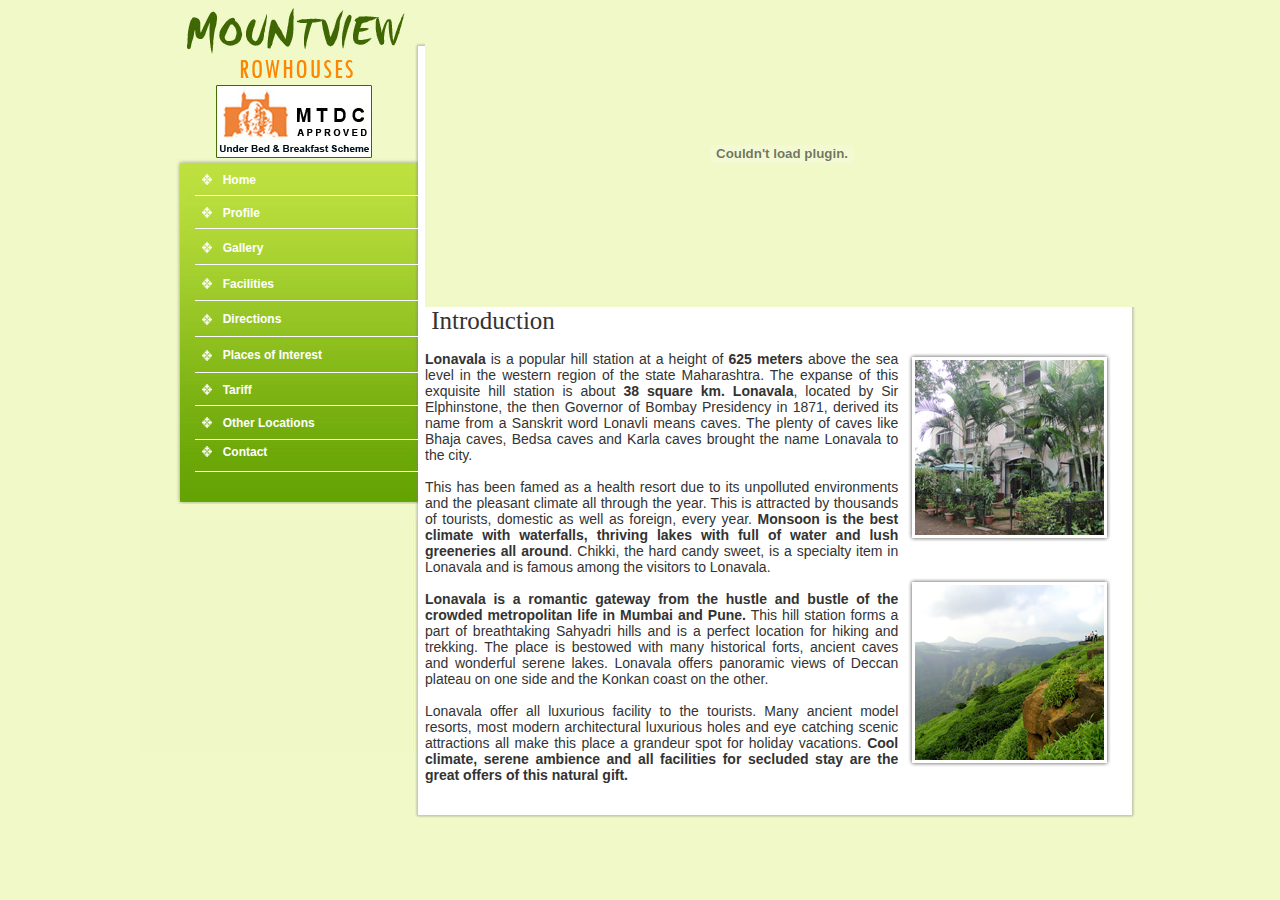
<file: index.html>
<html>


<head>
<title>Mountview Rowhouse Lonavala</title>
<meta http-equiv="Content-Type" content="text/html; charset=iso-8859-1">
<style type="text/css">
<!--
body {
	background-color: #F1F9C8;
	background-image: url(images/bg3.jpg);
	margin-left: 0px;
	margin-top: 0px;
	margin-right: 0px;
	margin-bottom: 0px;
	background-repeat: repeat-x;
}
-->
</style>
<link href="css/css.css" rel="stylesheet" type="text/css">
<script src="Scripts/AC_RunActiveContent.js" type="text/javascript"></script>
</head>
<body>
<!-- ImageReady Slices (index.psd) -->
<table width="100%" border="0" cellspacing="0" cellpadding="0">
  <tr>
    <td><div align="center">
      <table id="Table_01" width="1000" height="658" border="0" cellpadding="0" cellspacing="0">
        <tr>
          <td width="285" height="500" rowspan="2" valign="top" background="images/index_01.jpg"><table width="100%" height="455" border="0" cellpadding="0" cellspacing="0">
            <tr>
              <td height="163" colspan="2">&nbsp;</td>
              <td width="71%">&nbsp;</td>
            </tr>
            <tr>
              <td width="18%" height="33">&nbsp;</td>
              <td width="11%" valign="middle"><div align="center"><img src="images/bullet1.png" width="10" height="11"></div></td>
              <td><a href="index.html" class="link">Home</a></td>
            </tr>
            <tr>
              <td height="33">&nbsp;</td>
              <td height="33" valign="middle"><div align="center">
                  <div align="center"><img src="images/bullet1.png" width="10" height="11"></div>
              </div></td>
              <td><a href="profile.html" class="link">Profile</a></td>
            </tr>
            <tr>
              <td height="37">&nbsp;</td>
              <td height="37" valign="middle"><div align="center"><img src="images/bullet1.png" width="10" height="11"></div></td>
              <td><a href="gallery.html" class="link">Gallery</a></td>
            </tr>
            <tr>
              <td height="35">&nbsp;</td>
              <td height="35" valign="middle"><div align="center">
                  <div align="center"><img src="images/bullet1.png" width="10" height="11"></div>
              </div></td>
              <td><a href="facilities.html" class="link">Facilities</a></td>
            </tr>
            <tr>
              <td height="36">&nbsp;</td>
              <td height="36" valign="middle"><div align="center">
                  <div align="center"><img src="images/bullet1.png" width="10" height="11"></div>
              </div></td>
              <td><a href="direction.html" class="link">Directions</a></td>
            </tr>
            <tr>
              <td height="36">&nbsp;</td>
              <td height="36" valign="middle"><div align="center">
                  <div align="center"><img src="images/bullet1.png" width="10" height="11"></div>
              </div></td>
              <td><a href="place_interest.html" class="link">Places of Interest</a></td>
            </tr>
            <tr>
              <td height="33">&nbsp;</td>
              <td height="33" valign="middle"><div align="center"><img src="images/bullet1.png" width="10" height="11"></div></td>
              <td><a href="tariff.html" class="link">Tariff</a></td>
            </tr>
            <tr>
              <td height="33">&nbsp;</td>
              <td height="33" valign="middle"><div align="center">
                  <div align="center"><img src="images/bullet1.png" width="10" height="11"></div>
              </div></td>
              <td><a href="other_locations.html" class="link">Other Locations </a></td>
            </tr>

            <tr>
              <td>&nbsp;</td>
              <td valign="middle"><div align="center">
                  <div align="center"><img src="images/bullet1.png" width="10" height="11"></div>
              </div></td>
              <td height="25"><a href="contact.html" class="link">Contact</a></td>
            </tr>
          </table></td>
          <td height="307" colspan="2" valign="top"><script type="text/javascript">
AC_FL_RunContent( 'codebase','http://download.macromedia.com/pub/shockwave/cabs/flash/swflash.cab#version=9,0,28,0','width','714','height','307','src','images/banner','quality','high','pluginspage','http://www.adobe.com/shockwave/download/download.cgi?P1_Prod_Version=ShockwaveFlash','movie','images/banner' ); //end AC code
          </script>
            <noscript>
            <object classid="clsid:D27CDB6E-AE6D-11cf-96B8-444553540000" codebase="http://download.macromedia.com/pub/shockwave/cabs/flash/swflash.cab#version=9,0,28,0" width="714" height="307">
              <param name="movie" value="images/banner.swf">
              <param name="quality" value="high">
              <embed src="images/banner.swf" quality="high" pluginspage="http://www.adobe.com/shockwave/download/download.cgi?P1_Prod_Version=ShockwaveFlash" type="application/x-shockwave-flash" width="714" height="307"></embed>
            </object>
            </noscript>
            </td>
          <td><img src="images/spacer.gif" width="1" height="307" alt=""></td>
        </tr>
        <tr>
          <td width="696" height="242" rowspan="2" valign="top" bgcolor="#FFFFFF"><table width="100%" border="0" cellspacing="0" cellpadding="0">
            <tr>
              <td colspan="2" class="lable">&nbsp;Introduction</td>
            </tr>
            <tr>
              <td width="68%" valign="top" class="bodytext"><div align="justify"><strong><br>
                Lonavala</strong> is a popular hill station at a height of <strong>625 meters</strong> above the sea level in the western region of the state Maharashtra. The expanse of this exquisite hill station is about <strong>38 square km. Lonavala</strong>, located by Sir Elphinstone, the then Governor of Bombay Presidency in 1871, derived its name from a Sanskrit word Lonavli means caves. The plenty of caves like Bhaja caves, Bedsa caves and Karla caves brought the name Lonavala to the city. <br>
                <br>
                This has been famed as a health resort due to its unpolluted environments and the pleasant climate all through the year. This is attracted by thousands of tourists, domestic as well as foreign, every year. <strong>Monsoon is the best climate with waterfalls, thriving lakes with full of water and lush greeneries all around</strong>. Chikki, the hard candy sweet, is a specialty item in Lonavala and is famous among the visitors to Lonavala. <br>
                <br>
                <strong>Lonavala is a romantic gateway from the hustle and bustle of the crowded metropolitan life in Mumbai and Pune.</strong> This hill station forms a part of breathtaking Sahyadri hills and is a perfect location for hiking and trekking. The place is bestowed with many historical forts, ancient caves and wonderful serene lakes. Lonavala offers panoramic views of Deccan plateau on one side and the Konkan coast on the other.<br>
                <br>
Lonavala offer all luxurious facility to the tourists. Many ancient model resorts, most modern architectural luxurious holes and eye catching scenic attractions all make this place a grandeur spot for holiday vacations. <strong>Cool climate, serene ambience and all facilities for secluded stay are the great offers of this natural gift.</strong><br>
<br>
              </div></td>
              <td width="32%" valign="top" class="bodytext"><div align="center"><br>
                <img src="images/01.jpg" width="205" height="193"><br>
                <br>
                    <br>
                      <img src="images/home_01.jpg" width="205" height="193"><br>
              </div></td>
            </tr>
          </table></td>
          <td width="18" height="244" rowspan="2" valign="top" background="images/line02.jpg"><img src="images/index_04.jpg" width="18" height="244" alt=""></td>
          <td><img src="images/spacer.gif" width="1" height="213" alt=""></td>
        </tr>
        <tr>
          <td width="285" height="75" rowspan="2" valign="bottom" background="images/line01.jpg"><table width="100%" border="0" cellspacing="0" cellpadding="0">

            <tr>
              <td><img src="images/index_05.jpg" width="285" height="91" alt=""></td>
            </tr>
          </table></td>
          <td height="94"><img src="images/spacer.gif" width="1" height="31" alt=""></td>
        </tr>
        <tr>
          <td height="44" colspan="2" valign="bottom"><img src="images/index_06.jpg" width="714" height="44" alt=""></td>
          <td><img src="images/spacer.gif" width="1" height="44" alt=""></td>
        </tr>
      </table>
    </div></td>
  </tr>
</table>
<!-- End ImageReady Slices -->
</body>


</html>
</file>
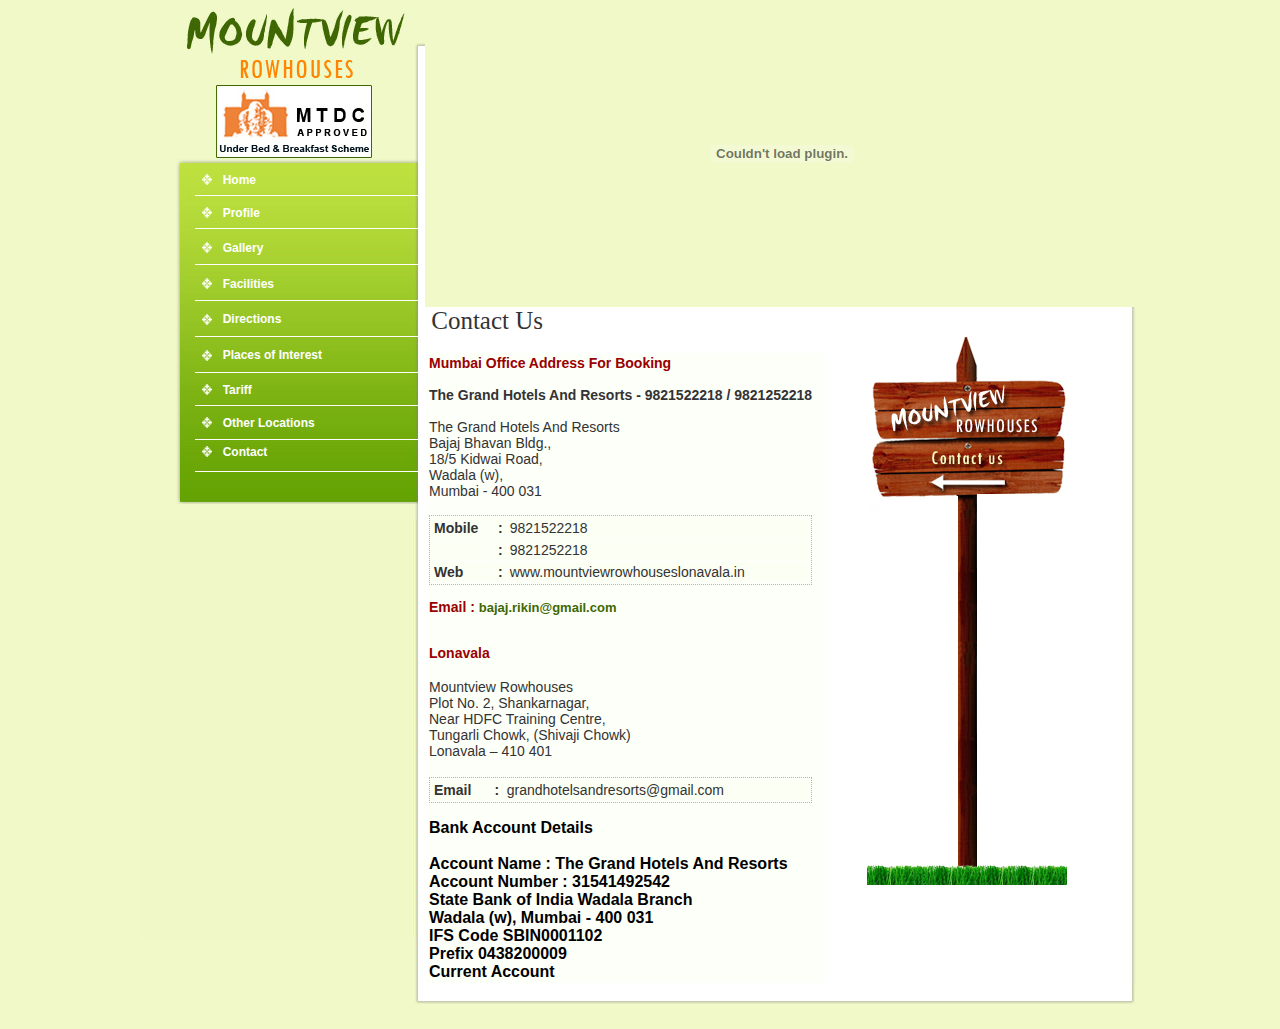
<file: contact.html>
<html>

<head>
<title>Mountview Rowhouse Lonavala</title>
<meta http-equiv="Content-Type" content="text/html; charset=iso-8859-1">
<style type="text/css">
<!--
body {
	background-color: #F1F9C8;
	background-image: url(images/bg3.jpg);
	margin-left: 0px;
	margin-top: 0px;
	margin-right: 0px;
	margin-bottom: 0px;
	background-repeat: repeat-x;
}
-->
</style>
<link href="css/css.css" rel="stylesheet" type="text/css">
<script src="Scripts/AC_RunActiveContent.js" type="text/javascript"></script>
</head>
<body>
<!-- ImageReady Slices (index.psd) -->
<table width="100%" border="0" cellspacing="0" cellpadding="0">
  <tr>
    <td><div align="center">
      <table id="Table_01" width="1000" height="658" border="0" cellpadding="0" cellspacing="0">
        <tr>
          <td width="285" height="520" rowspan="2" valign="top" background="images/index_01.jpg"><table width="100%" height="455" border="0" cellpadding="0" cellspacing="0">
            <tr>
              <td height="163" colspan="2">&nbsp;</td>
              <td width="71%">&nbsp;</td>
            </tr>
            <tr>
              <td width="18%" height="33">&nbsp;</td>
              <td width="11%" valign="middle"><div align="center"><img src="images/bullet1.png" width="10" height="11"></div></td>
              <td><a href="index.html" class="link">Home</a></td>
            </tr>
            <tr>
              <td height="33">&nbsp;</td>
              <td height="33" valign="middle"><div align="center">
                  <div align="center"><img src="images/bullet1.png" width="10" height="11"></div>
              </div></td>
              <td><a href="profile.html" class="link">Profile</a></td>
            </tr>
            <tr>
              <td height="37">&nbsp;</td>
              <td height="37" valign="middle"><div align="center"><img src="images/bullet1.png" width="10" height="11"></div></td>
              <td><a href="gallery.html" class="link">Gallery</a></td>
            </tr>
            <tr>
              <td height="35">&nbsp;</td>
              <td height="35" valign="middle"><div align="center">
                  <div align="center"><img src="images/bullet1.png" width="10" height="11"></div>
              </div></td>
              <td><a href="facilities.html" class="link">Facilities</a></td>
            </tr>
            <tr>
              <td height="36">&nbsp;</td>
              <td height="36" valign="middle"><div align="center">
                  <div align="center"><img src="images/bullet1.png" width="10" height="11"></div>
              </div></td>
              <td><a href="direction.html" class="link">Directions</a></td>
            </tr>
            <tr>
              <td height="36">&nbsp;</td>
              <td height="36" valign="middle"><div align="center">
                  <div align="center"><img src="images/bullet1.png" width="10" height="11"></div>
              </div></td>
              <td><a href="place_interest.html" class="link">Places of Interest</a></td>
            </tr>
            <tr>
              <td height="33">&nbsp;</td>
              <td height="33" valign="middle"><div align="center"><img src="images/bullet1.png" width="10" height="11"></div></td>
              <td><a href="tariff.html" class="link">Tariff</a></td>
            </tr>
            <tr>
              <td height="33">&nbsp;</td>
              <td height="33" valign="middle"><div align="center">
                  <div align="center"><img src="images/bullet1.png" width="10" height="11"></div>
              </div></td>
              <td><a href="other_locations.html" class="link">Other Locations </a></td>
            </tr>

            <tr>
              <td>&nbsp;</td>
              <td valign="middle"><div align="center">
                  <div align="center"><img src="images/bullet1.png" width="10" height="11"></div>
              </div></td>
              <td height="25"><a href="contact.html" class="link">Contact</a></td>
            </tr>
          </table></td>
          <td height="307" colspan="2" valign="top"><script type="text/javascript">
AC_FL_RunContent( 'codebase','http://download.macromedia.com/pub/shockwave/cabs/flash/swflash.cab#version=9,0,28,0','width','714','height','307','src','images/banner','quality','high','pluginspage','http://www.adobe.com/shockwave/download/download.cgi?P1_Prod_Version=ShockwaveFlash','movie','images/banner' ); //end AC code
          </script>
            <noscript>
            <object classid="clsid:D27CDB6E-AE6D-11cf-96B8-444553540000" codebase="http://download.macromedia.com/pub/shockwave/cabs/flash/swflash.cab#version=9,0,28,0" width="714" height="307">
              <param name="movie" value="images/banner.swf">
              <param name="quality" value="high">
              <embed src="images/banner.swf" quality="high" pluginspage="http://www.adobe.com/shockwave/download/download.cgi?P1_Prod_Version=ShockwaveFlash" type="application/x-shockwave-flash" width="714" height="307"></embed>
            </object>
            </noscript>
            </td>
          <td><img src="images/spacer.gif" width="1" height="307" alt=""></td>
        </tr>
        <tr>
          <td width="696" height="242" rowspan="2" valign="top" bgcolor="#FFFFFF"><table width="98%" border="0" cellspacing="0" cellpadding="0">
            <tr>
              <td colspan="2" class="lable">&nbsp;Contact Us</td>
            </tr>
            <tr>
              <td width="59%" height="573" valign="top" class="bodytext"><br>
                <table width="100%" border="0" cellpadding="2" cellspacing="2">
                  <tr>
                    <th width="100%" bgcolor="#FDFFF9" scope="col"><div align="left"><span class="headCopy">                      Mumbai Office Address For Booking <br>
                      <br>
                      </span><span class="bodytext"><strong>The Grand Hotels And Resorts - 9821522218 / 9821252218 </strong></span><span class="headCopy"><br>
                      </span><span class="bodytext"><br>

The Grand Hotels And Resorts<br>
Bajaj Bhavan Bldg.,<br>
18/5 Kidwai Road,<br>
Wadala (w), <br>
Mumbai - 400 031</span><span class="headCopy"><br>
<br>
                      </span>
                        <table width="97%" border="0" cellpadding="2" cellspacing="2" class="border">
                          <tr>
                            <td bgcolor="#FCFFF4" class="bodytext"><strong>Mobile</strong></td>
                            <td bgcolor="#FCFFF4" class="bodytext"><div align="center">
                                <div align="center" class="bodytext"><strong>:</strong></div>
                            </div></td>
                            <td bgcolor="#FCFFF4" class="bodytext">9821522218 </td>
                          </tr>
                          <tr>
                            <td bgcolor="#FCFFF4" class="bodytext">&nbsp;</td>
                            <td bgcolor="#FCFFF4" class="bodytext"><div align="center">
                                <div align="center" class="bodytext"><strong>:</strong></div>
                            </div></td>
                            <td bgcolor="#FCFFF4" class="bodytext"> 9821252218 <br></td>
                          </tr>
                          <tr>
                            <td bgcolor="#FCFFF4" class="bodytext"><strong>Web </strong></td>
                            <td bgcolor="#FCFFF4" class="bodytext"><div align="center">
                                <div align="center" class="bodytext"><strong>:</strong></div>
                            </div></td>
                            <td bgcolor="#FCFFF4" class="bodytext">www.mountviewrowhouseslonavala.in</td>
                          </tr>
                        </table>
                        <p class="headCopy"><strong>Email : <a href="mailto:bajaj.rikin@gmail.com" class="link2">bajaj.rikin@gmail.com</a></strong></p>
                        <span class="headCopy"><br>
                      Lonavala<br>
                        </span><br>
                            <span class="bodytext">                      Mountview Rowhouses<br>
                      Plot No. 2, Shankarnagar,<br>
                      Near HDFC Training Centre,<br>
                      Tungarli Chowk, (Shivaji Chowk)<br>
                      Lonavala &ndash; 410 401</span><br>
                      <br>
                      <table width="97%" border="0" cellpadding="2" cellspacing="2" class="border">
                        <tr>
                          <td bgcolor="#FCFFF4" class="bodytext"><strong>Email</strong></td>
                          <td bgcolor="#FCFFF4" class="bodytext"><div align="center">
                              <div align="center" class="bodytext"><strong>:</strong></div>
                          </div></td>
                          <td bgcolor="#FCFFF4" class="bodytext">grandhotelsandresorts@gmail.com</td>
                        </tr>
                      </table>
                     
                      <p>Bank Account Details<br>

                        <br>
                        Account Name : <strong>The Grand Hotels And Resorts</strong><br>
                        Account Number : 31541492542<br>
                        State Bank of India Wadala Branch<br>
Wadala (w), Mumbai - 400 031<br>
IFS Code SBIN0001102<br>
Prefix 0438200009<br>
Current Account<br>
                      </p>
                      </div></th>
                  </tr>
                </table>
                <p align="justify" class="bodytext">
              </p>                </td>
              <td width="41%" valign="top" class="bodytext"><div align="center"><img src="images/contact.jpg" width="200" height="550"></div></td>
            </tr>
          </table>         
         
          </td>
          <td width="18" height="244" rowspan="2" valign="top" background="images/line02.jpg"><img src="images/index_04.jpg" width="18" height="244" alt=""></td>
          <td><img src="images/spacer.gif" width="1" height="213" alt=""></td>
        </tr>
        <tr>
          <td width="285" height="75" rowspan="2" valign="bottom" background="images/line01.jpg"><table width="100%" border="0" cellspacing="0" cellpadding="0">

            <tr>
              <td><img src="images/index_05.jpg" width="285" height="91" alt=""></td>
            </tr>
          </table></td>
          <td height="94"><img src="images/spacer.gif" width="1" height="31" alt=""></td>
        </tr>
        <tr>
          <td height="44" colspan="2" valign="bottom"><img src="images/index_06.jpg" width="714" height="44" alt=""></td>
          <td><img src="images/spacer.gif" width="1" height="44" alt=""></td>
        </tr>
      </table>
    </div></td>
  </tr>
</table>
<!-- End ImageReady Slices -->
</body>
 
</html>
</file>
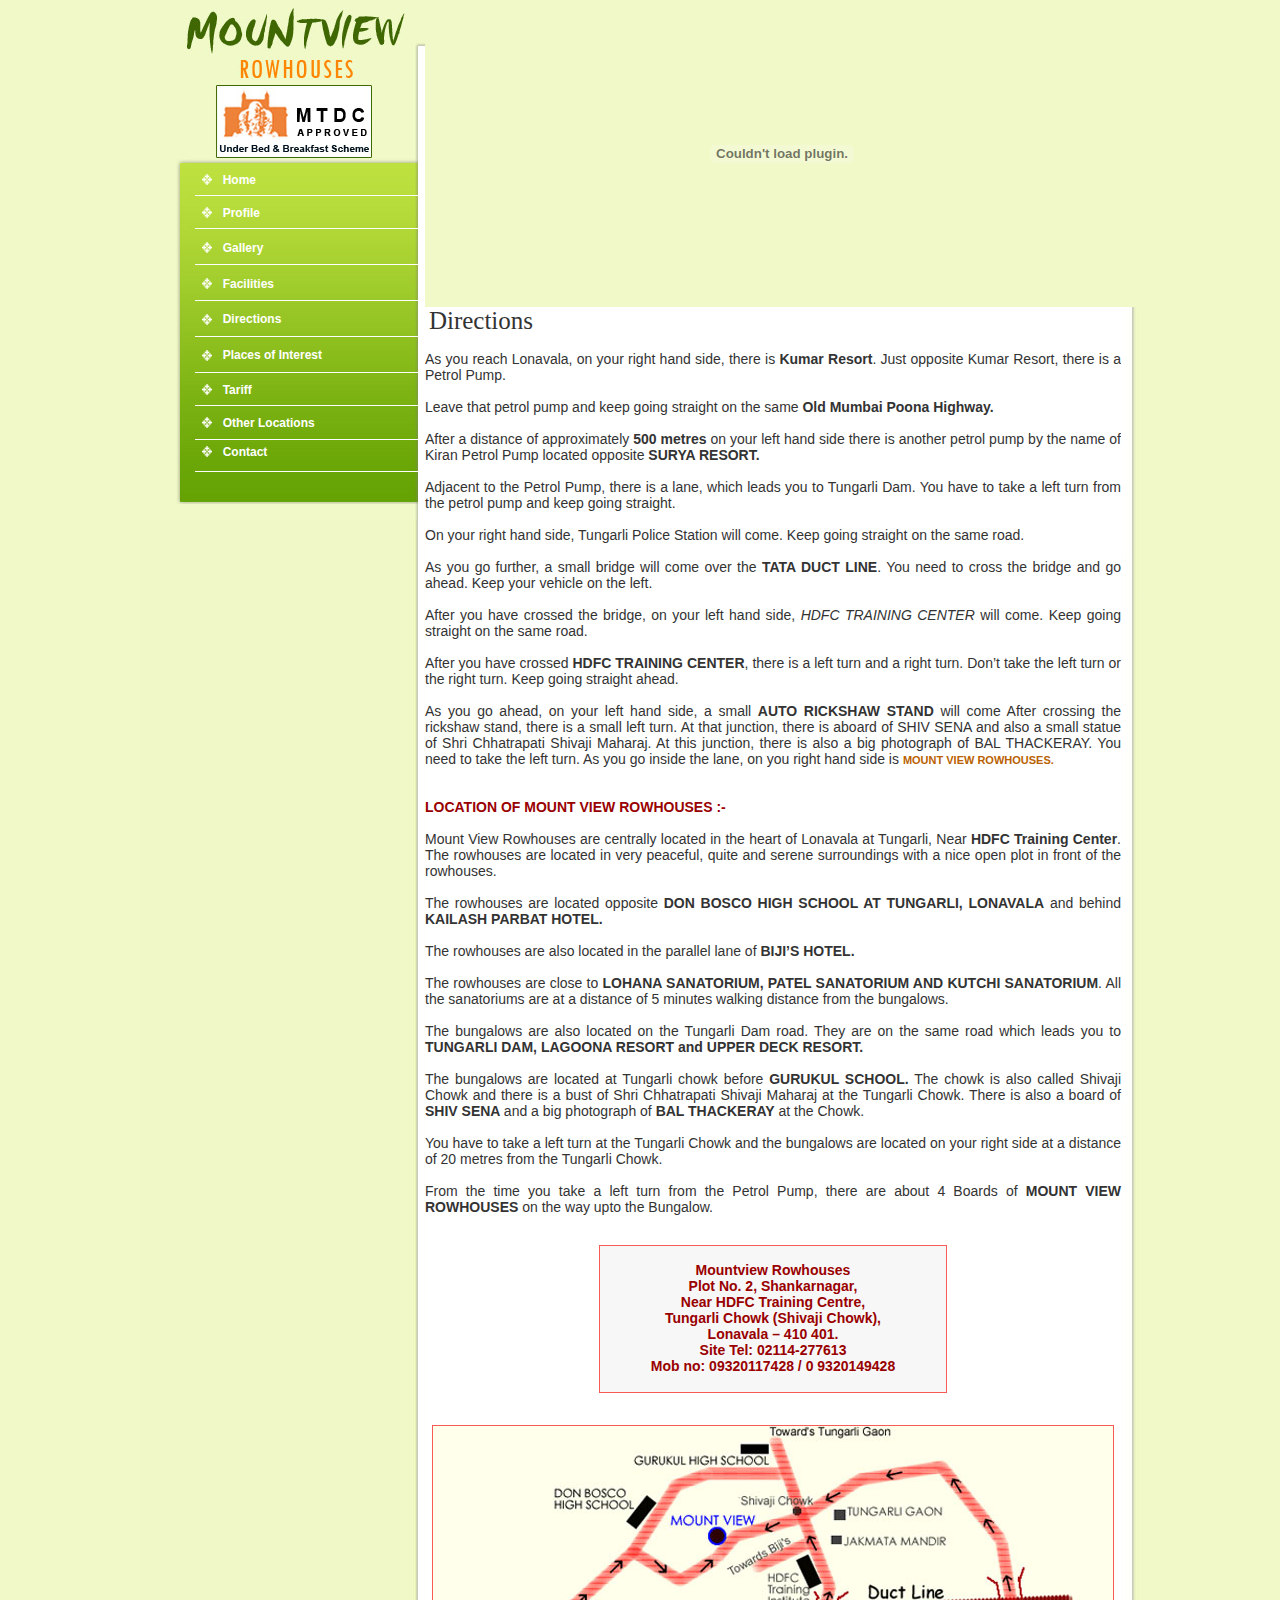
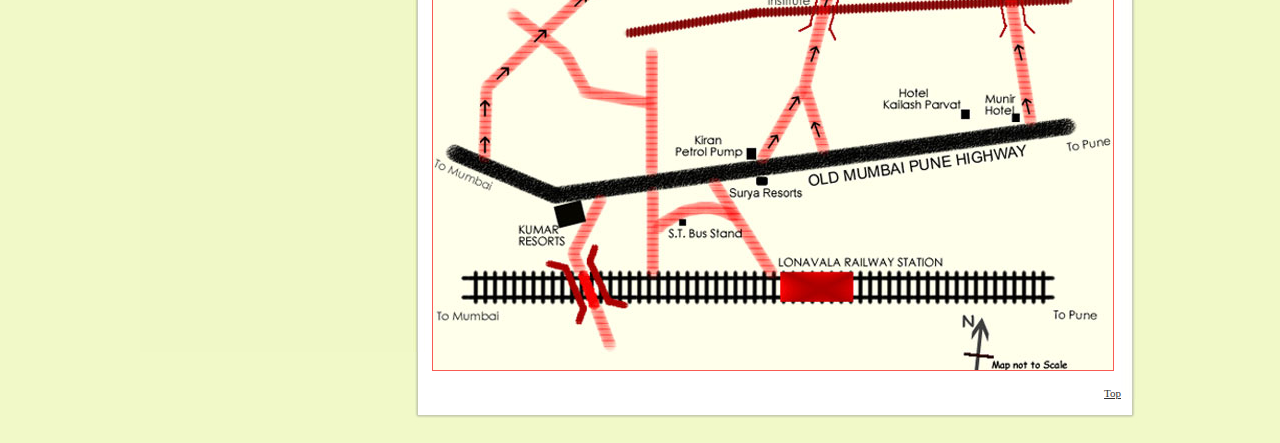
<file: direction.html>
<html>


<head>
<title>Mountview Rowhouse Lonavala</title>
<meta http-equiv="Content-Type" content="text/html; charset=iso-8859-1">
<style type="text/css">
<!--
body {
	background-color: #F1F9C8;
	background-image: url(images/bg3.jpg);
	margin-left: 0px;
	margin-top: 0px;
	margin-right: 0px;
	margin-bottom: 0px;
	background-repeat: repeat-x;
}
-->
</style>
<link href="css/css.css" rel="stylesheet" type="text/css">
<script src="Scripts/AC_RunActiveContent.js" type="text/javascript"></script>
</head>
<body>
<!-- ImageReady Slices (index.psd) -->
<table width="100%" border="0" cellspacing="0" cellpadding="0">
  <tr>
    <td><div align="center">
      <table id="Table_01" width="1000" height="658" border="0" cellpadding="0" cellspacing="0">
        <tr>
          <td width="285" height="520" rowspan="2" valign="top" background="images/index_01.jpg"><table width="100%" height="455" border="0" cellpadding="0" cellspacing="0">
            <tr>
              <td height="163" colspan="2">&nbsp;</td>
              <td width="71%">&nbsp;</td>
            </tr>
            <tr>
              <td width="18%" height="33">&nbsp;</td>
              <td width="11%" valign="middle"><div align="center"><img src="images/bullet1.png" width="10" height="11"></div></td>
              <td><a href="index.html" class="link">Home</a></td>
            </tr>
            <tr>
              <td height="33">&nbsp;</td>
              <td height="33" valign="middle"><div align="center">
                  <div align="center"><img src="images/bullet1.png" width="10" height="11"></div>
              </div></td>
              <td><a href="profile.html" class="link">Profile</a></td>
            </tr>
            <tr>
              <td height="37">&nbsp;</td>
              <td height="37" valign="middle"><div align="center"><img src="images/bullet1.png" width="10" height="11"></div></td>
              <td><a href="gallery.html" class="link">Gallery</a></td>
            </tr>
            <tr>
              <td height="35">&nbsp;</td>
              <td height="35" valign="middle"><div align="center">
                  <div align="center"><img src="images/bullet1.png" width="10" height="11"></div>
              </div></td>
              <td><a href="facilities.html" class="link">Facilities</a></td>
            </tr>
            <tr>
              <td height="36">&nbsp;</td>
              <td height="36" valign="middle"><div align="center">
                  <div align="center"><img src="images/bullet1.png" width="10" height="11"></div>
              </div></td>
              <td><a href="direction.html" class="link">Directions</a></td>
            </tr>
            <tr>
              <td height="36">&nbsp;</td>
              <td height="36" valign="middle"><div align="center">
                  <div align="center"><img src="images/bullet1.png" width="10" height="11"></div>
              </div></td>
              <td><a href="place_interest.html" class="link">Places of Interest</a></td>
            </tr>
            <tr>
              <td height="33">&nbsp;</td>
              <td height="33" valign="middle"><div align="center"><img src="images/bullet1.png" width="10" height="11"></div></td>
              <td><a href="tariff.html" class="link">Tariff</a></td>
            </tr>
            <tr>
              <td height="33">&nbsp;</td>
              <td height="33" valign="middle"><div align="center">
                  <div align="center"><img src="images/bullet1.png" width="10" height="11"></div>
              </div></td>
              <td><a href="other_locations.html" class="link">Other Locations </a></td>
            </tr>

            <tr>
              <td>&nbsp;</td>
              <td valign="middle"><div align="center">
                  <div align="center"><img src="images/bullet1.png" width="10" height="11"></div>
              </div></td>
              <td height="25"><a href="contact.html" class="link">Contact</a></td>
            </tr>
          </table></td>
          <td height="307" colspan="2" valign="top"><script type="text/javascript">
AC_FL_RunContent( 'codebase','http://download.macromedia.com/pub/shockwave/cabs/flash/swflash.cab#version=9,0,28,0','width','714','height','307','src','images/banner','quality','high','pluginspage','http://www.adobe.com/shockwave/download/download.cgi?P1_Prod_Version=ShockwaveFlash','movie','images/banner' ); //end AC code
          </script>
            <noscript>
            <object classid="clsid:D27CDB6E-AE6D-11cf-96B8-444553540000" codebase="http://download.macromedia.com/pub/shockwave/cabs/flash/swflash.cab#version=9,0,28,0" width="714" height="307">
              <param name="movie" value="images/banner.swf">
              <param name="quality" value="high">
              <embed src="images/banner.swf" quality="high" pluginspage="http://www.adobe.com/shockwave/download/download.cgi?P1_Prod_Version=ShockwaveFlash" type="application/x-shockwave-flash" width="714" height="307"></embed>
            </object>
            </noscript>
            </td>
          <td><img src="images/spacer.gif" width="1" height="307" alt=""></td>
        </tr>
        <tr>
          <td width="696" height="242" rowspan="2" valign="top" bgcolor="#FFFFFF"><table width="100%" border="0" cellspacing="0" cellpadding="0">
            <tr>
              <td class="bodytext">&nbsp;<span class="lable">Directions</span></td>
            </tr>
            <tr>
              <td height="307" valign="top" class="bodytext"><div align="justify"><br>
                As you reach Lonavala, on your right hand side, there is<strong> Kumar     
                Resort</strong>.  Just opposite Kumar Resort, there is a Petrol Pump.<br>
  <br>
                Leave that petrol pump and keep going straight on the same <strong>Old 
                Mumbai Poona Highway.</strong><br>
  <br>
                After a distance of approximately <strong>500 metres</strong> on your left hand side
                there is another petrol pump by the name of Kiran Petrol Pump 
                located opposite <strong>SURYA RESORT.</strong><br>
  <br>
                Adjacent to the Petrol Pump, there is a lane, which leads you to 
                Tungarli Dam.  You have to take a left turn from the petrol pump and 
                keep going straight.<br>
  <br>
                On your right hand side, Tungarli Police Station will come.  Keep 
                going straight on the same road.<br>
  <br>
                As you go further, a small bridge will come over the <strong>TATA DUCT 
                LINE</strong>.  You need to cross the bridge and go ahead.  Keep your 
                vehicle on the left.<br>
  <br>
                After you have crossed the bridge, on your left hand side,  <em>HDFC 
                TRAINING CENTER </em>will come. Keep going straight on the same 
                road.<br>
  <br>
                After you have crossed <strong>HDFC TRAINING CENTER</strong>, there is a left 
                turn and a right turn.  Don&rsquo;t take the left turn or the right turn.  Keep 
                going straight ahead.<br>
  <br>
                As you go ahead, on your left hand side, a small <strong>AUTO 
                RICKSHAW STAND</strong> will come After crossing the rickshaw stand, 
                there is a small left turn.  At that junction, there is aboard of SHIV 
                SENA and also a small statue of Shri Chhatrapati Shivaji Maharaj. 
                At this junction, there is also a big photograph of BAL 
                THACKERAY.  You need to take the left turn.  As you go inside the 
                lane, on you right hand side is <span class="bold_intro">MOUNT VIEW ROWHOUSES.</span></div></td>
            </tr>
            <tr>
              <td valign="top" class="bodytext">&nbsp;</td>
            </tr>
            <tr>
              <td height="307" valign="top" class="bodytext"><p align="justify" class="bodytext"><span class="headCopy"><br>
                LOCATION OF MOUNT VIEW ROWHOUSES :-</span><br>
<br>
Mount View Rowhouses are centrally located in the heart of Lonavala at Tungarli, Near <strong>HDFC Training Center</strong>. The rowhouses are located in very peaceful, quite and serene surroundings with a nice 		open plot in front of the rowhouses.<br>
<br>
The rowhouses are located opposite <strong>DON BOSCO HIGH SCHOOL AT TUNGARLI, LONAVALA</strong> and behind <strong>KAILASH PARBAT HOTEL.</strong><br>
<br>
The rowhouses are also located in the parallel lane of <strong>BIJI&rsquo;S HOTEL.</strong><br>
<br>
The rowhouses are close to <strong>LOHANA SANATORIUM, PATEL SANATORIUM AND KUTCHI SANATORIUM</strong>.  All the sanatoriums are at a distance of 5 minutes walking distance from the bungalows.<br>
<br>
The bungalows are also located on the Tungarli Dam road.  They are on the same road which leads you to <strong>TUNGARLI DAM, LAGOONA RESORT and UPPER DECK RESORT.</strong><br>
<br>
The bungalows are located at Tungarli chowk before <strong>GURUKUL SCHOOL.</strong>  The chowk is also called Shivaji Chowk and there is a bust of Shri Chhatrapati Shivaji Maharaj at the Tungarli Chowk.  		There is also a board of <strong>SHIV SENA </strong>and a big photograph of <strong>BAL THACKERAY</strong> at the Chowk.<br>
<br>
You have to take a left turn at the Tungarli Chowk and the bungalows are located on your right side at a distance of 20 metres from the Tungarli Chowk.<br>
<br>
From the time you take a left turn from the Petrol Pump, there are about 4 Boards of <strong>MOUNT VIEW ROWHOUSES</strong> on the way upto the Bungalow.
<br>
              <br>
              </p>                  
                <table width="50%" border="0" align="center" cellpadding="0" cellspacing="0" class="borderCopy">
                  <tr>
                    <th bgcolor="#F7F7F7" scope="col"><span class="headCopy"><br>
                      Mountview Rowhouses<br>
                      Plot No. 2, Shankarnagar,<br>
                      Near HDFC Training Centre,<br>
                      Tungarli Chowk (Shivaji Chowk),<br>
                      Lonavala &ndash; 410 401.<br>
                      Site Tel:  02114-277613 <br>
                      Mob no:  09320117428 / 0 9320149428</span><br>
                      <br></th>
                  </tr>
                </table>
                <div align="center"><br>
                    <br>
                    <img src="images/direction-map.jpg" width="680" height="544" class="borderCopy"> <br>
                    <br>
                </div>
                </td>
            </tr>
            <tr>
              <td valign="top" class="bodytext"><div align="right"><a href="#" class="link-small">Top</a></div></td>
            </tr>
          </table>         
         
          </td>
          <td width="18" height="244" rowspan="2" valign="top" background="images/line02.jpg"><img src="images/index_04.jpg" width="18" height="244" alt=""></td>
          <td><img src="images/spacer.gif" width="1" height="213" alt=""></td>
        </tr>
        <tr>
          <td width="285" height="75" rowspan="2" valign="bottom" background="images/line01.jpg"><table width="100%" border="0" cellspacing="0" cellpadding="0">

            <tr>
              <td><img src="images/index_05.jpg" width="285" height="91" alt=""></td>
            </tr>
          </table></td>
          <td height="94"><img src="images/spacer.gif" width="1" height="31" alt=""></td>
        </tr>
        <tr>
          <td height="44" colspan="2" valign="bottom"><img src="images/index_06.jpg" width="714" height="44" alt=""></td>
          <td><img src="images/spacer.gif" width="1" height="44" alt=""></td>
        </tr>
      </table>
    </div></td>
  </tr>
</table>
<!-- End ImageReady Slices -->
</body>


</html>
</file>
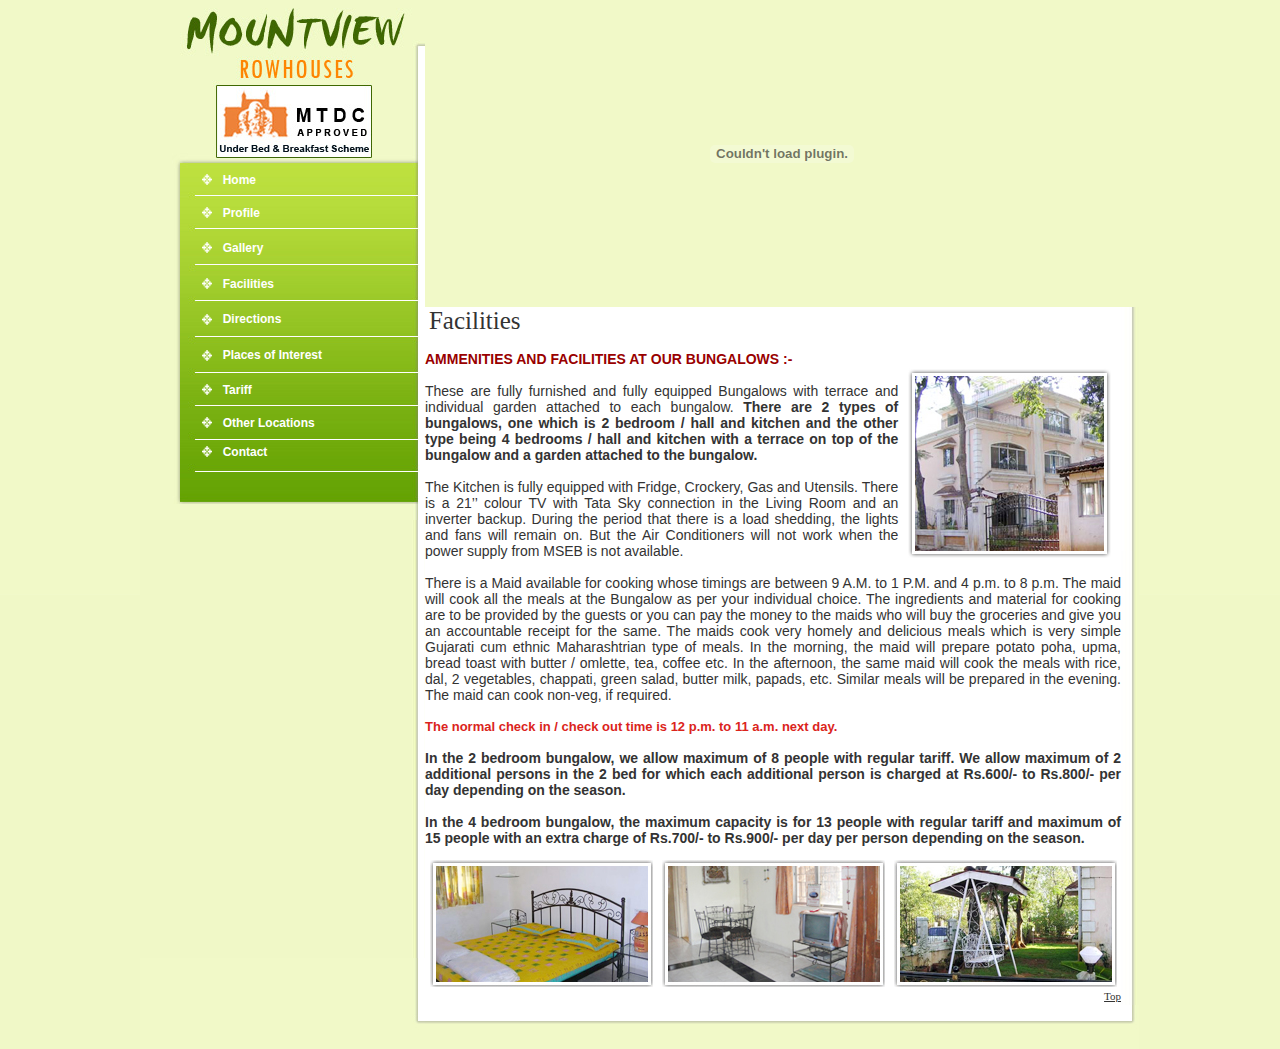
<file: facilities.html>
<html>


<head>
<title>Mountview Rowhouse Lonavala</title>
<meta http-equiv="Content-Type" content="text/html; charset=iso-8859-1">
<style type="text/css">
<!--
body {
	background-color: #F0F8C7;
	background-image: url(images/bg3.jpg);
	margin-left: 0px;
	margin-top: 0px;
	margin-right: 0px;
	margin-bottom: 0px;
	background-repeat: repeat-x;
}
-->
</style>
<link href="css/css.css" rel="stylesheet" type="text/css">
<script src="Scripts/AC_RunActiveContent.js" type="text/javascript"></script>
</head>
<body>
<!-- ImageReady Slices (index.psd) -->
<table width="100%" border="0" cellspacing="0" cellpadding="0">
  <tr>
    <td><div align="center">
      <table id="Table_01" width="1000" height="658" border="0" cellpadding="0" cellspacing="0">
        <tr>
          <td width="285" height="520" rowspan="2" valign="top" background="images/index_01.jpg"><table width="100%" height="455" border="0" cellpadding="0" cellspacing="0">
            <tr>
              <td height="163" colspan="2">&nbsp;</td>
              <td width="71%">&nbsp;</td>
            </tr>
            <tr>
              <td width="18%" height="33">&nbsp;</td>
              <td width="11%" valign="middle"><div align="center"><img src="images/bullet1.png" width="10" height="11"></div></td>
              <td><a href="index.html" class="link">Home</a></td>
            </tr>
            <tr>
              <td height="33">&nbsp;</td>
              <td height="33" valign="middle"><div align="center">
                  <div align="center"><img src="images/bullet1.png" width="10" height="11"></div>
              </div></td>
              <td><a href="profile.html" class="link">Profile</a></td>
            </tr>
            <tr>
              <td height="37">&nbsp;</td>
              <td height="37" valign="middle"><div align="center"><img src="images/bullet1.png" width="10" height="11"></div></td>
              <td><a href="gallery.html" class="link">Gallery</a></td>
            </tr>
            <tr>
              <td height="35">&nbsp;</td>
              <td height="35" valign="middle"><div align="center">
                  <div align="center"><img src="images/bullet1.png" width="10" height="11"></div>
              </div></td>
              <td><a href="facilities.html" class="link">Facilities</a></td>
            </tr>
            <tr>
              <td height="36">&nbsp;</td>
              <td height="36" valign="middle"><div align="center">
                  <div align="center"><img src="images/bullet1.png" width="10" height="11"></div>
              </div></td>
              <td><a href="direction.html" class="link">Directions</a></td>
            </tr>
            <tr>
              <td height="36">&nbsp;</td>
              <td height="36" valign="middle"><div align="center">
                  <div align="center"><img src="images/bullet1.png" width="10" height="11"></div>
              </div></td>
              <td><a href="place_interest.html" class="link">Places of Interest</a></td>
            </tr>
            <tr>
              <td height="33">&nbsp;</td>
              <td height="33" valign="middle"><div align="center"><img src="images/bullet1.png" width="10" height="11"></div></td>
              <td><a href="tariff.html" class="link">Tariff</a></td>
            </tr>
            <tr>
              <td height="33">&nbsp;</td>
              <td height="33" valign="middle"><div align="center">
                  <div align="center"><img src="images/bullet1.png" width="10" height="11"></div>
              </div></td>
              <td><a href="other_locations.html" class="link">Other Locations </a></td>
            </tr>

            <tr>
              <td>&nbsp;</td>
              <td valign="middle"><div align="center">
                  <div align="center"><img src="images/bullet1.png" width="10" height="11"></div>
              </div></td>
              <td height="25"><a href="contact.html" class="link">Contact</a></td>
            </tr>
          </table></td>
          <td height="307" colspan="2" valign="top"><script type="text/javascript">
AC_FL_RunContent( 'codebase','http://download.macromedia.com/pub/shockwave/cabs/flash/swflash.cab#version=9,0,28,0','width','714','height','307','src','images/banner','quality','high','pluginspage','http://www.adobe.com/shockwave/download/download.cgi?P1_Prod_Version=ShockwaveFlash','movie','images/banner' ); //end AC code
          </script>
            <noscript>
            <object classid="clsid:D27CDB6E-AE6D-11cf-96B8-444553540000" codebase="http://download.macromedia.com/pub/shockwave/cabs/flash/swflash.cab#version=9,0,28,0" width="714" height="307">
              <param name="movie" value="images/banner.swf">
              <param name="quality" value="high">
              <embed src="images/banner.swf" quality="high" pluginspage="http://www.adobe.com/shockwave/download/download.cgi?P1_Prod_Version=ShockwaveFlash" type="application/x-shockwave-flash" width="714" height="307"></embed>
            </object>
            </noscript>
            </td>
          <td><img src="images/spacer.gif" width="1" height="307" alt=""></td>
        </tr>
        <tr>
          <td width="696" height="242" rowspan="2" valign="top" bgcolor="#FFFFFF"><table width="100%" border="0" cellspacing="0" cellpadding="0">
            <tr>
              <td colspan="2" class="bodytext">&nbsp;<span class="lable">Facilities</span></td>
            </tr>
            <tr>
              <td class="bodytext"><div align="justify"><br>
                  <strong class="headCopy">AMMENITIES AND FACILITIES AT OUR BUNGALOWS :-</strong><br>
                  <br>
These are fully furnished and fully equipped Bungalows with terrace and individual garden attached to each bungalow. <strong>There are 2 types of bungalows, one which is 2 bedroom / hall and kitchen and the other type being 4 bedrooms / hall and kitchen with a terrace on top of the bungalow and a garden attached to the bungalow.</strong><br>
<br>
The Kitchen is fully equipped with Fridge, Crockery, Gas and Utensils.  There is a 21&rsquo;&rsquo; colour TV with Tata Sky connection in the Living Room and an inverter backup.  During the period that there is a 		load shedding, the lights and fans will remain on.  But the Air Conditioners will not work when the power supply from MSEB is not available.<br>
                <br>
              </div></td>
              <td width="32%" valign="top" class="bodytext"><div align="center"><br>
                  <br>
                    <img src="images/faci04.jpg" width="205" height="193"></div></td>
            </tr>
            <tr>
              <td height="259" colspan="2" valign="top" class="bodytext"><p align="justify" class="bodytext">There is a Maid available for cooking whose timings are between 9 A.M. to 1 P.M. and 4 p.m. to 8 p.m. The maid will cook all the meals at the Bungalow as per your individual choice.  The ingredients and material for cooking are to be provided by the guests or you can pay the money to the maids who will buy the groceries and give you an accountable receipt for the same. The maids cook very homely and delicious meals which is very simple Gujarati cum ethnic Maharashtrian type of meals.  In the morning, the maid will prepare potato poha, upma, bread toast with butter / omlette, tea, coffee etc. In the afternoon, the same maid will cook the meals with rice, dal, 2 vegetables, chappati, green salad, butter milk, papads, etc.  Similar meals will be prepared in the evening.  The maid can cook non-veg, if required.<br>
  <br>
  <span class="head01">The normal check in / check out time is 12 p.m. to 11 a.m. next day.</span><br>
  <br>
  <strong>In the 2 bedroom bungalow, we allow maximum of 8 people with regular tariff.  We allow maximum of 2 additional persons in the 2 bed for which each additional person is charged at Rs.600/- to 			Rs.800/- per day depending on the season.</strong><br>
  <br>
  <strong>In the 4 bedroom bungalow, the maximum capacity is for 13 people with regular tariff and maximum of 15 people with an extra charge of Rs.700/- to Rs.900/- per day per person depending on the season.</strong></p>                  
                <table width="100%" border="0" cellspacing="0" cellpadding="0">
                  <tr>
                    <td><div align="center"><img src="images/faci01.jpg" width="223" height="127"></div></td>
                    <td><div align="center"><img src="images/faci02.jpg" width="223" height="127"></div></td>
                    <td><div align="center"><img src="images/faci03.jpg" width="223" height="127"></div></td>
                  </tr>
                  <tr>
                    <td>&nbsp;</td>
                    <td>&nbsp;</td>
                    <td><div align="right"><a href="#" class="link-small">Top</a></div></td>
                  </tr>
                </table>
                <p align="justify" class="bodytext">                  </p></td>
            </tr>
          </table>         
         
          </td>
          <td width="18" height="244" rowspan="2" valign="top" background="images/line02.jpg"><img src="images/index_04.jpg" width="18" height="244" alt=""></td>
          <td><img src="images/spacer.gif" width="1" height="213" alt=""></td>
        </tr>
        <tr>
          <td width="285" rowspan="2" valign="bottom" background="images/line01.jpg"><table width="100%" border="0" cellspacing="0" cellpadding="0">

            <tr>
              <td><img src="images/index_05.jpg" width="285" height="91" alt=""></td>
            </tr>
          </table></td>
          <td height="94"><img src="images/spacer.gif" width="1" height="31" alt=""></td>
        </tr>
        <tr>
          <td height="44" colspan="2" valign="bottom"><img src="images/index_06.jpg" width="714" height="44" alt=""></td>
          <td><img src="images/spacer.gif" width="1" height="44" alt=""></td>
        </tr>
      </table>
    </div></td>
  </tr>
</table>
<!-- End ImageReady Slices -->
</body>


</html>
</file>
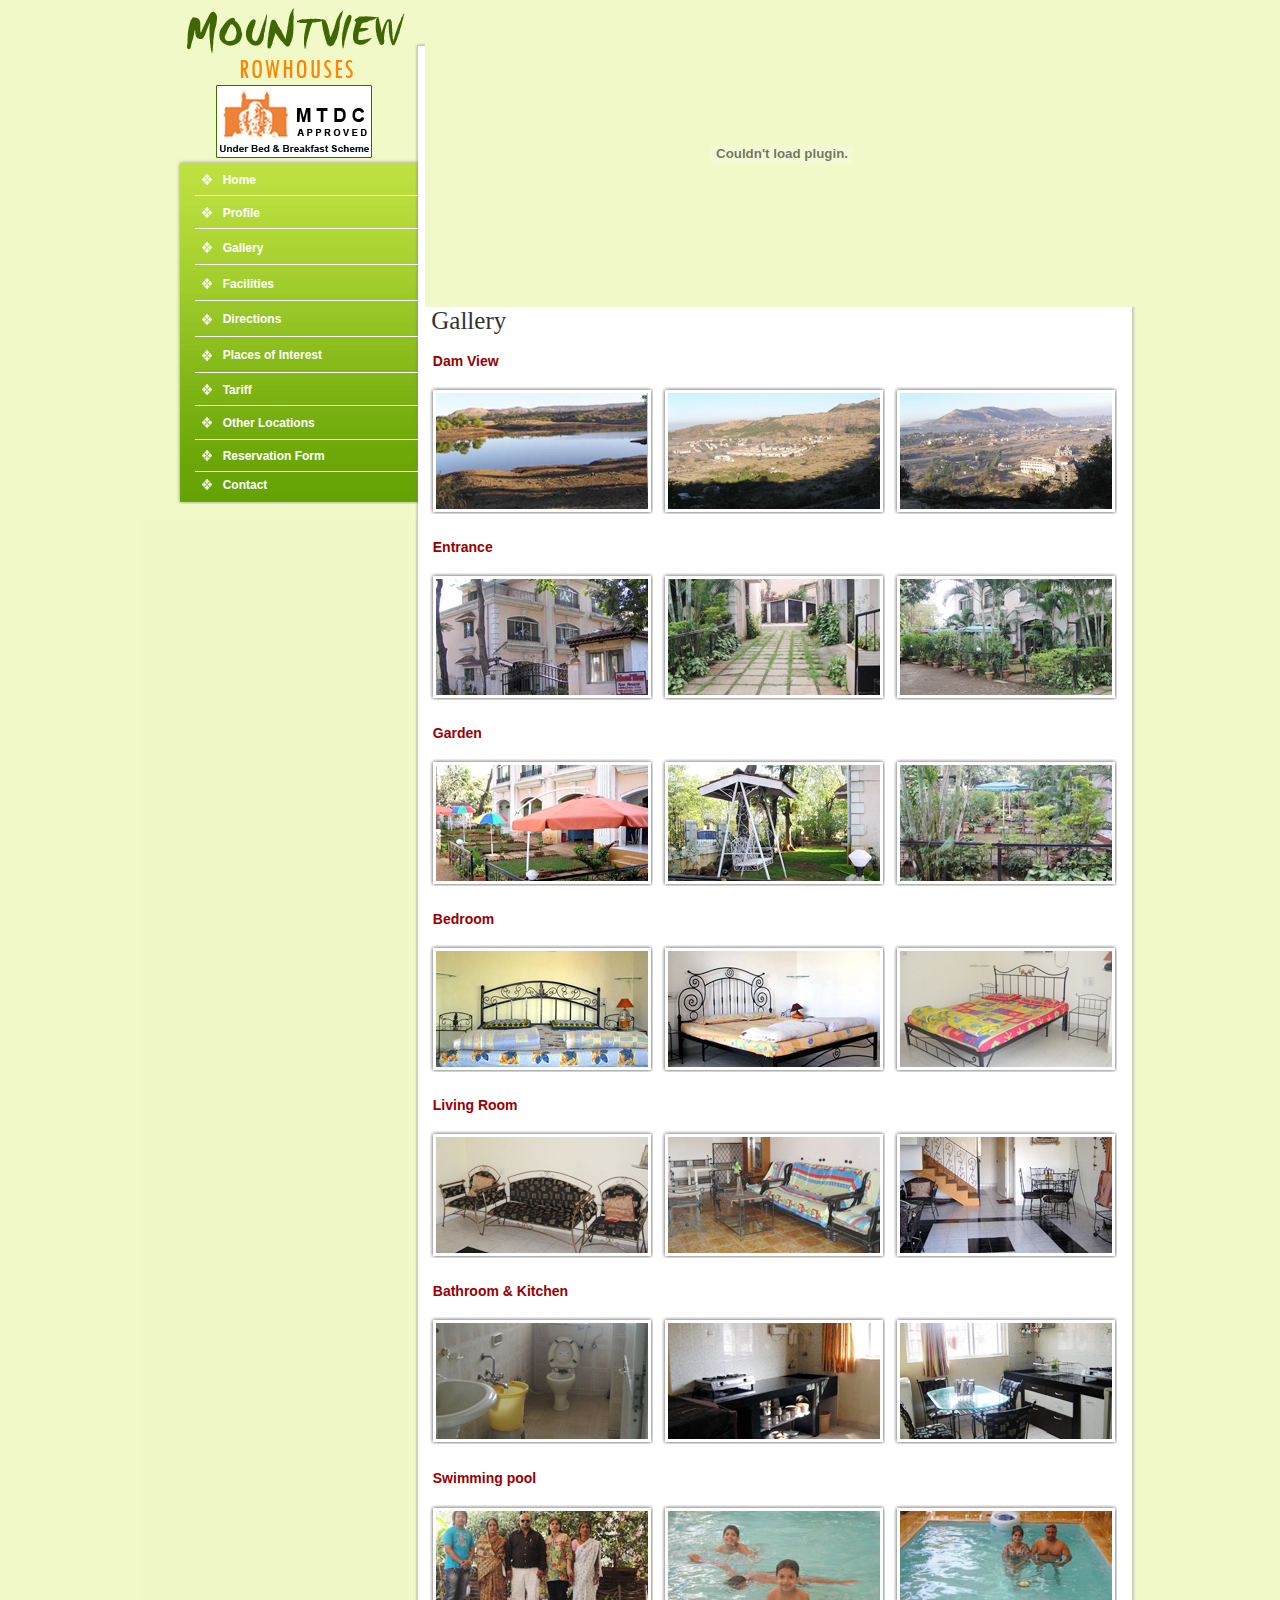
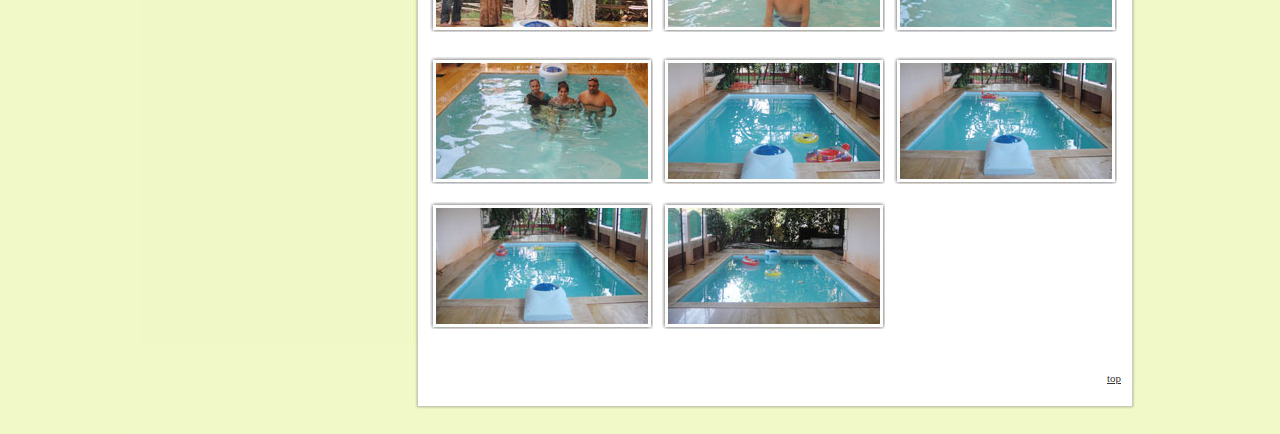
<file: gallery.html>
<html>


<head>
<title>Mountview Rowhouse Lonavala</title>
<meta http-equiv="Content-Type" content="text/html; charset=iso-8859-1">
<link rel="stylesheet" href="css/lightbox.css" type="text/css" media="screen" />
	<script src="js/prototype.js" type="text/javascript"></script>
	<script src="js/scriptaculousb395.js?load=effects,builder" type="text/javascript"></script>
	<script src="js/lightbox.js" type="text/javascript"></script>
<style type="text/css">
<!--
body {
	background-color: #F1F9C8;
	background-image: url(images/bg3.jpg);
	margin-left: 0px;
	margin-top: 0px;
	margin-right: 0px;
	margin-bottom: 0px;
	background-repeat: repeat-x;
}
-->
</style>
<link href="css/css.css" rel="stylesheet" type="text/css">
<script src="Scripts/AC_RunActiveContent.js" type="text/javascript"></script>
</head>
<body>
<!-- ImageReady Slices (index.psd) -->
<table width="100%" border="0" cellspacing="0" cellpadding="0">
  <tr>
    <td><div align="center">
      <table id="Table_01" width="1000" height="658" border="0" cellpadding="0" cellspacing="0">
        <tr>
          <td width="285" height="520" rowspan="2" valign="top" class="links"><table width="100%" border="0" cellpadding="0" cellspacing="0">
            <tr>
              <td><table width="100%" height="455" border="0" cellpadding="0" cellspacing="0">
                <tr>
                  <td height="163" colspan="2">&nbsp;</td>
                  <td width="71%">&nbsp;</td>
                </tr>
                <tr>
                  <td width="18%" height="33">&nbsp;</td>
                  <td width="11%" valign="middle"><div align="center"><img src="images/bullet1.png" width="10" height="11"></div></td>
                  <td><a href="index.html" class="link">Home</a></td>
                </tr>
                <tr>
                  <td height="33">&nbsp;</td>
                  <td height="33" valign="middle"><div align="center">
                      <div align="center"><img src="images/bullet1.png" width="10" height="11"></div>
                  </div></td>
                  <td><a href="profile.html" class="link">Profile</a></td>
                </tr>
                <tr>
                  <td height="37">&nbsp;</td>
                  <td height="37" valign="middle"><div align="center"><img src="images/bullet1.png" width="10" height="11"></div></td>
                  <td><a href="gallery.html" class="link">Gallery</a></td>
                </tr>
                <tr>
                  <td height="35">&nbsp;</td>
                  <td height="35" valign="middle"><div align="center">
                      <div align="center"><img src="images/bullet1.png" width="10" height="11"></div>
                  </div></td>
                  <td><a href="facilities.html" class="link">Facilities</a></td>
                </tr>
                <tr>
                  <td height="36">&nbsp;</td>
                  <td height="36" valign="middle"><div align="center">
                      <div align="center"><img src="images/bullet1.png" width="10" height="11"></div>
                  </div></td>
                  <td><a href="direction.html" class="link">Directions</a></td>
                </tr>
                <tr>
                  <td height="36">&nbsp;</td>
                  <td height="36" valign="middle"><div align="center">
                      <div align="center"><img src="images/bullet1.png" width="10" height="11"></div>
                  </div></td>
                  <td><a href="place_interest.html" class="link">Places of Interest</a></td>
                </tr>
                <tr>
                  <td height="33">&nbsp;</td>
                  <td height="33" valign="middle"><div align="center"><img src="images/bullet1.png" width="10" height="11"></div></td>
                  <td><a href="tariff.html" class="link">Tariff</a></td>
                </tr>
                <tr>
                  <td height="33">&nbsp;</td>
                  <td height="33" valign="middle"><div align="center">
                      <div align="center"><img src="images/bullet1.png" width="10" height="11"></div>
                  </div></td>
                  <td><a href="other_locations.html" class="link">Other Locations </a></td>
                </tr>
                <tr>
                  <td height="33">&nbsp;</td>
                  <td height="33" valign="middle"><div align="center">
                      <div align="center"><img src="images/bullet1.png" width="10" height="11"></div>
                  </div></td>
                  <td><a href="reservation_form.html" class="link">Reservation Form</a></td>
                </tr>
                <tr>
                  <td>&nbsp;</td>
                  <td valign="middle"><div align="center">
                      <div align="center"><img src="images/bullet1.png" width="10" height="11"></div>
                  </div></td>
                  <td height="25"><a href="contact.html" class="link">Contact</a></td>
                </tr>
              </table></td>
            </tr>
          </table></td>
          <td height="307" colspan="2" valign="top"><script type="text/javascript">
AC_FL_RunContent( 'codebase','http://download.macromedia.com/pub/shockwave/cabs/flash/swflash.cab#version=9,0,28,0','width','714','height','307','src','images/banner','quality','high','pluginspage','http://www.adobe.com/shockwave/download/download.cgi?P1_Prod_Version=ShockwaveFlash','movie','images/banner' ); //end AC code
          </script>
            <noscript>
            <object classid="clsid:D27CDB6E-AE6D-11cf-96B8-444553540000" codebase="http://download.macromedia.com/pub/shockwave/cabs/flash/swflash.cab#version=9,0,28,0" width="714" height="307">
              <param name="movie" value="images/banner.swf">
              <param name="quality" value="high">
              <embed src="images/banner.swf" quality="high" pluginspage="http://www.adobe.com/shockwave/download/download.cgi?P1_Prod_Version=ShockwaveFlash" type="application/x-shockwave-flash" width="714" height="307"></embed>
            </object>
            </noscript>            </td>
          <td><img src="images/spacer.gif" width="1" height="307" alt=""></td>
        </tr>
        <tr>
          <td width="696" height="242" rowspan="2" valign="top" bgcolor="#FFFFFF"><table width="100%" border="0" cellspacing="0" cellpadding="0">
            <tr>
              <td class="lable">&nbsp;<span class="lable">Gallery</span></td>
            </tr>
            <tr>
              <td height="1143" valign="top" class="bodytext"><table width="100%" border="0" align="center" cellpadding="0" cellspacing="0">
                  <tr>
                    <td valign="middle">&nbsp;</td>
                    <td valign="middle">&nbsp;</td>
                    <td valign="middle">&nbsp;</td>
                  </tr>
                  <tr>
                    <td colspan="3" valign="middle" class="headCopy"><strong>&nbsp;&nbsp;Dam  View</strong></td>
                  </tr>
                  <tr>
                    <td valign="middle">&nbsp;</td>
                    <td valign="middle">&nbsp;</td>
                    <td valign="middle">&nbsp;</td>
                  </tr>
                  <tr>
                    <td valign="middle"><div align="center"> <a href="images/001.jpg" title="" rel="lightbox[roadtrip]"> <img src="images/dam01.jpg" width="223" height="127" border="0"></a></div></td>
                    <td valign="middle"><div align="center"> <a href="images/002.jpg" title="" rel="lightbox[roadtrip]"><img src="images/dam02.jpg" width="223" height="127" border="0"></a></div></td>
                    <td valign="middle"><div align="center"><a href="images/003.jpg" title="" rel="lightbox[roadtrip]"><img src="images/dam03.jpg" width="223" height="127" border="0"></a></div></td>
                  </tr>
                  <tr>
                    <td height="25" valign="middle">&nbsp;</td>
                    <td valign="middle">&nbsp;</td>
                    <td valign="middle">&nbsp;</td>
                  </tr>
                  <tr>
                    <td colspan="3" valign="middle" class="headCopy"><strong>&nbsp;&nbsp;Entrance</strong></td>
                  </tr>
                  <tr>
                    <td valign="middle">&nbsp;</td>
                    <td valign="middle">&nbsp;</td>
                    <td valign="middle">&nbsp;</td>
                  </tr>
                  <tr>
                    <td valign="middle"><div align="center"> <a href="images/004.jpg" title="" rel="lightbox[roadtrip]"><img src="images/ent01.jpg" width="223" height="127" border="0"></a></div></td>
                    <td valign="middle"><div align="center"> <a href="images/005.jpg" title="" rel="lightbox[roadtrip]"><img src="images/ent02.jpg" width="223" height="127" border="0"></a></div></td>
                    <td valign="middle"><div align="center"><a href="images/006.jpg" title="" rel="lightbox[roadtrip]"><img src="images/ent03.jpg" width="223" height="127" border="0"></a></div></td>
                  </tr>
                  <tr>
                    <td height="25" valign="middle">&nbsp;</td>
                    <td height="25" valign="middle">&nbsp;</td>
                    <td height="25" valign="middle">&nbsp;</td>
                  </tr>
                  <tr>
                    <td colspan="3" valign="middle" class="headCopy">&nbsp;&nbsp;<strong>Garden</strong></td>
                  </tr>
                  <tr>
                    <td valign="middle">&nbsp;</td>
                    <td valign="middle">&nbsp;</td>
                    <td valign="middle">&nbsp;</td>
                  </tr>
                  <tr>
                    <td valign="middle"><div align="center"> <a href="images/007.jpg" title="" rel="lightbox[roadtrip]"><img src="images/gar01.jpg" width="223" height="127" border="0"></a></div></td>
                    <td valign="middle"><div align="center"> <a href="images/008.jpg" title="" rel="lightbox[roadtrip]"><img src="images/gar02.jpg" width="223" height="127" border="0"></a></div></td>
                    <td valign="middle"><div align="center"><a href="images/009.jpg" title="" rel="lightbox[roadtrip]"><img src="images/gar03.jpg" width="223" height="127" border="0"></a></div></td>
                  </tr>
                  <tr>
                    <td height="25" valign="middle">&nbsp;</td>
                    <td height="25" valign="middle">&nbsp;</td>
                    <td height="25" valign="middle">&nbsp;</td>
                  </tr>
                  <tr>
                    <td colspan="3" valign="middle" class="headCopy"><strong>&nbsp;&nbsp;Bedroom</strong></td>
                  </tr>
                  <tr>
                    <td valign="middle">&nbsp;</td>
                    <td valign="middle">&nbsp;</td>
                    <td valign="middle">&nbsp;</td>
                  </tr>
                  <tr>
                    <td valign="middle"><div align="center"> <a href="images/10.jpg" title="" rel="lightbox[roadtrip]"><img src="images/bed01.jpg" width="223" height="127" border="0"></a></div></td>
                    <td valign="middle"><div align="center"> <a href="images/11.jpg" title="" rel="lightbox[roadtrip]"><img src="images/bed02.jpg" width="223" height="127" border="0"></a></div></td>
                    <td valign="middle"><div align="center"><a href="images/12.jpg" title="" rel="lightbox[roadtrip]"><img src="images/bed03.jpg" width="223" height="127" border="0"></a></div></td>
                  </tr>
                  <tr>
                    <td height="25" valign="middle">&nbsp;</td>
                    <td height="25" valign="middle">&nbsp;</td>
                    <td height="25" valign="middle">&nbsp;</td>
                  </tr>
                  <tr>
                    <td colspan="3" valign="middle" class="bold-text"><strong class="headCopy">&nbsp;&nbsp;Living  Room</strong></td>
                  </tr>
                  <tr>
                    <td valign="middle">&nbsp;</td>
                    <td valign="middle">&nbsp;</td>
                    <td valign="middle">&nbsp;</td>
                  </tr>
                  <tr>
                    <td valign="middle"><div align="center"> <a href="images/13.jpg" title="" rel="lightbox[roadtrip]"><img src="images/liv01.jpg" width="223" height="127" border="0"></a></div></td>
                    <td valign="middle"><div align="center"> <a href="images/14.jpg" title="" rel="lightbox[roadtrip]"><img src="images/liv02.jpg" width="223" height="127" border="0"></a></div></td>
                    <td valign="middle"><div align="center"><a href="images/15.jpg" title="" rel="lightbox[roadtrip]"><img src="images/liv03.jpg" width="223" height="127" border="0"></a></div></td>
                  </tr>
                  <tr>
                    <td height="25" valign="middle">&nbsp;</td>
                    <td height="25" valign="middle">&nbsp;</td>
                    <td height="25" valign="middle">&nbsp;</td>
                  </tr>
                  <tr>
                    <td colspan="3" valign="middle" class="headCopy"><p><strong>&nbsp;&nbsp;Bathroom  &amp; Kitchen</strong> </p></td>
                  </tr>
                  <tr>
                    <td valign="middle">&nbsp;</td>
                    <td valign="middle">&nbsp;</td>
                    <td valign="middle">&nbsp;</td>
                  </tr>
                  <tr>
                    <td valign="middle"><div align="center"> <a href="images/16.jpg" title="" rel="lightbox[roadtrip]"><img src="images/bath01.jpg" width="223" height="127" border="0"></a></div></td>
                    <td valign="middle"><div align="center"> <a href="images/18.jpg" title="" rel="lightbox[roadtrip]"><img src="images/bath02.jpg" width="223" height="127" border="0"></a></div></td>
                    <td valign="middle"><div align="center"><a href="images/17.jpg" title="" rel="lightbox[roadtrip]"><img src="images/bath03.jpg" width="223" height="127" border="0"></a></div></td>
                  </tr>
                  <tr>
                    <td height="25" valign="middle">&nbsp;</td>
                    <td height="25" valign="middle">&nbsp;</td>
                    <td height="25" valign="middle">&nbsp;</td>
                  </tr>
                  <tr>
                    <td valign="middle" class="headCopy"> &nbsp;&nbsp;Swimming pool </td>
                    <td valign="middle">&nbsp;</td>
                    <td valign="middle">&nbsp;</td>
                  </tr>
                  <tr>
                    <td valign="middle">&nbsp;</td>
                    <td valign="middle">&nbsp;</td>
                    <td valign="middle">&nbsp;</td>
                  </tr>
                  <tr>
                    <td valign="middle"><div align="center"><a href="images/swimming_pool/02_b.jpg" title="" rel="lightbox[roadtrip]"><img src="images/swimming_pool/02.jpg" width="223" height="127" border="0"></a></div></td>
                    <td valign="middle"><div align="center"> 
                      <div align="center"><a href="images/swimming_pool/01_b.jpg" title="" rel="lightbox[roadtrip]"><img src="images/swimming_pool/01.jpg" width="223" height="127" border="0"></a></div>                     </td>
                    <td valign="middle"><div align="center">
                      <div align="center"> <a href="images/swimming_pool/03_b.jpg" title="" rel="lightbox[roadtrip]"><img src="images/swimming_pool/03.jpg" width="223" height="127" border="0"></a></div>                     </td>
                  </tr>
                  <tr>
                    <td height="25" valign="middle">&nbsp;</td>
                    <td valign="middle">&nbsp;</td>
                    <td valign="middle">&nbsp;</td>
                  </tr>
                  <tr>
                    <td valign="middle"><div align="center">
                      <div align="center"> <a href="images/swimming_pool/04_b.jpg" title="" rel="lightbox[roadtrip]"><img src="images/swimming_pool/04.jpg" width="223" height="127" border="0"></a></div>                      </td>
                    <td valign="middle"><div align="center"> <a href="images/swimming_pool/05_b.jpg" title="" rel="lightbox[roadtrip]"><img src="images/swimming_pool/5.jpg" width="223" height="127" border="0"></a></div></td>
                    <td valign="middle"><div align="center"> <a href="images/swimming_pool/06_b.jpg" title="" rel="lightbox[roadtrip]"><img src="images/swimming_pool/6.jpg" width="223" height="127" border="0"></a></div></td>
                  </tr>
                  <tr>
                    <td valign="middle">&nbsp;</td>
                    <td valign="middle">&nbsp;</td>
                    <td valign="middle">&nbsp;</td>
                  </tr>
                  <tr>
                    <td valign="middle"><div align="center"> <a href="images/swimming_pool/07_b.jpg" title="" rel="lightbox[roadtrip]"><img src="images/swimming_pool/7.jpg" width="223" height="127" border="0"></a></div></td>
                    <td valign="middle"><div align="center"> <a href="images/swimming_pool/08_b.jpg" title="" rel="lightbox[roadtrip]"><img src="images/swimming_pool/8.jpg" width="223" height="127" border="0"></a></div></td>
                    <td valign="middle">&nbsp;</td>
                  </tr>
                  <tr>
                    <td valign="middle">&nbsp;</td>
                    <td valign="middle">&nbsp;</td>
                    <td valign="middle">&nbsp;</td>
                  </tr>
                  <tr>
                    <td valign="middle">&nbsp;</td>
                    <td valign="middle">&nbsp;</td>
                    <td valign="middle">&nbsp;</td>
                  </tr>
                  <tr>
                    <td height="25" valign="middle">&nbsp;</td>
                    <td height="25" valign="middle">&nbsp;</td>
                    <td height="25" valign="middle"><div align="right" class="bold-text02"><a href="#" class="link-small">top</a></div></td>
                  </tr>
                </table>                </td>
            </tr>
          </table>          </td>
          <td width="18" height="244" rowspan="2" valign="top" background="images/line02.jpg"><img src="images/index_04.jpg" width="18" height="244" alt=""></td>
          <td><img src="images/spacer.gif" width="1" height="213" alt=""></td>
        </tr>
        <tr>
          <td width="285" height="75" rowspan="2" valign="bottom" background="images/line01.jpg"><table width="100%" border="0" cellspacing="0" cellpadding="0">
            <tr>
              <td><img src="images/index_05.jpg" width="285" height="91" alt=""></td>
            </tr>
          </table></td>
          <td height="94"><img src="images/spacer.gif" width="1" height="31" alt=""></td>
        </tr>
        <tr>
          <td height="44" colspan="2" valign="bottom"><img src="images/index_06.jpg" width="714" height="44" alt=""></td>
          <td><img src="images/spacer.gif" width="1" height="44" alt=""></td>
        </tr>
      </table>
    </div></td>
  </tr>
</table>
<!-- End ImageReady Slices -->
</body>


</html>
</file>
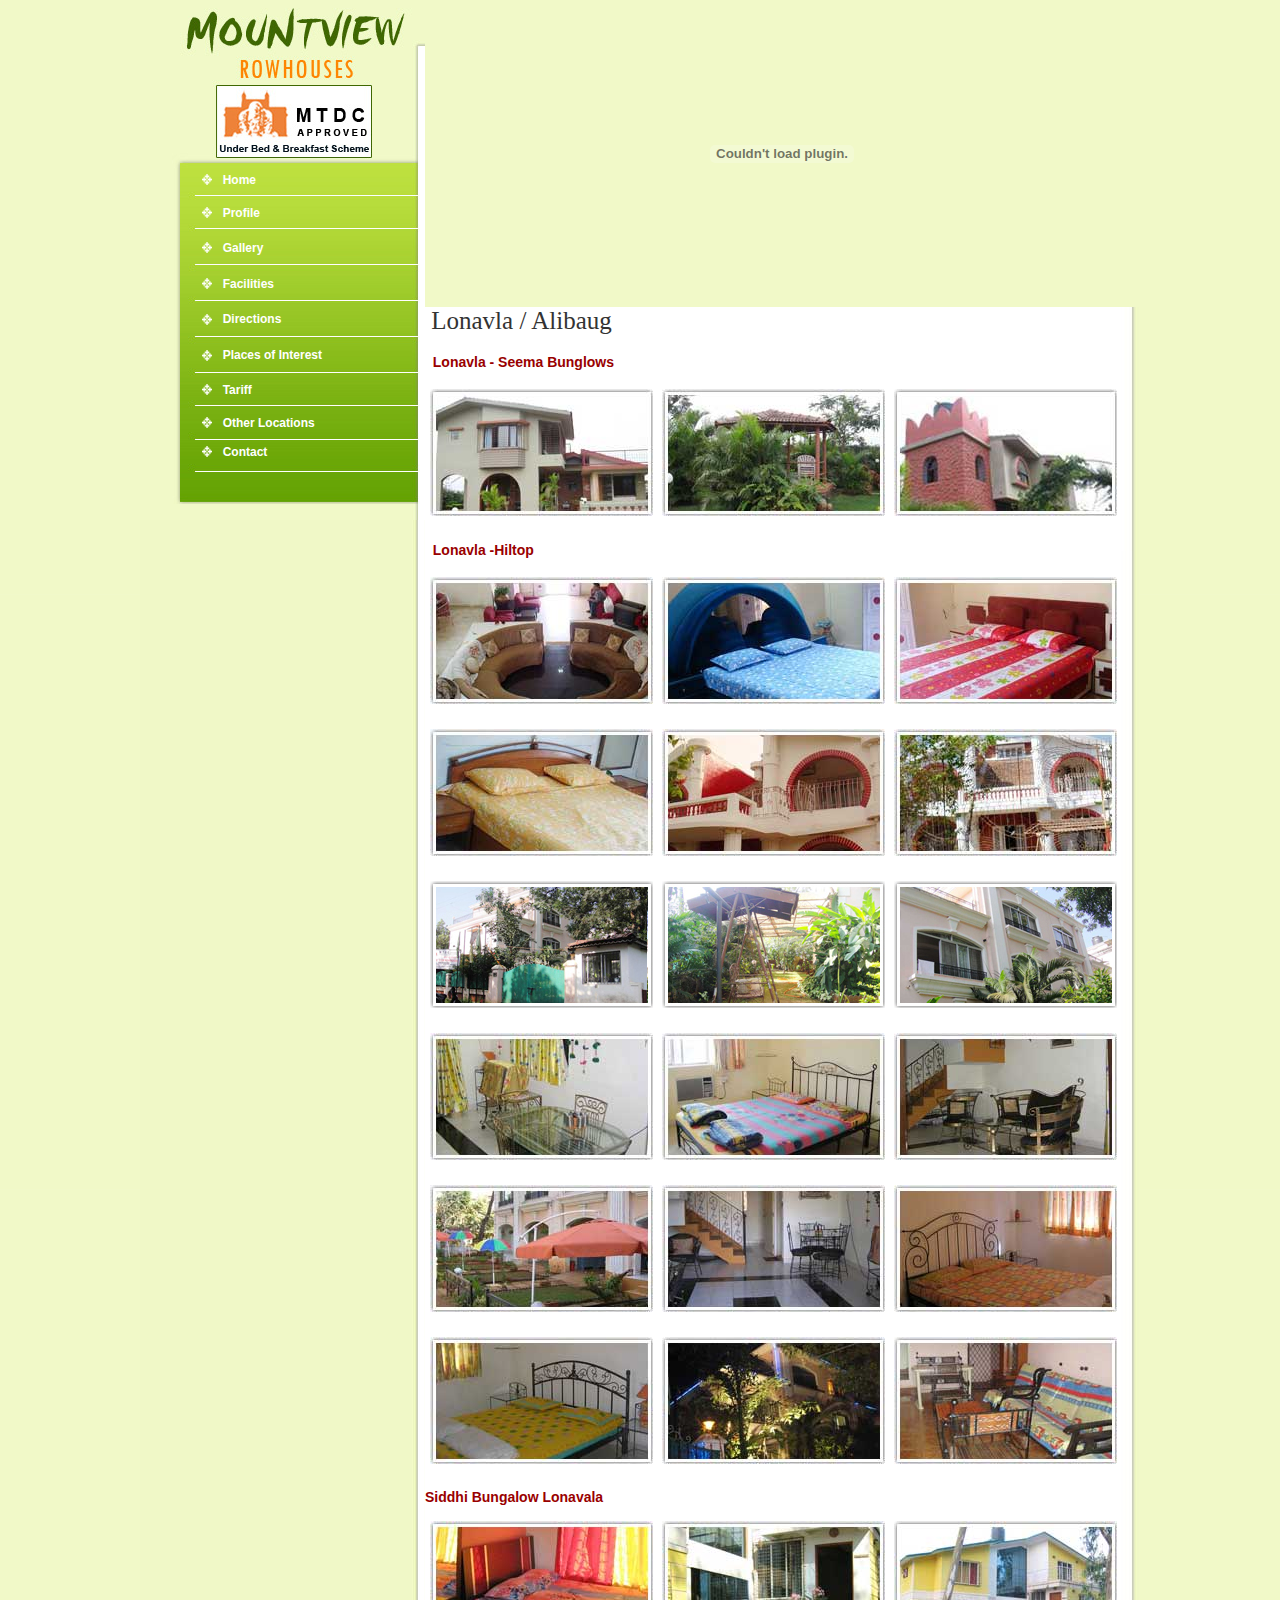
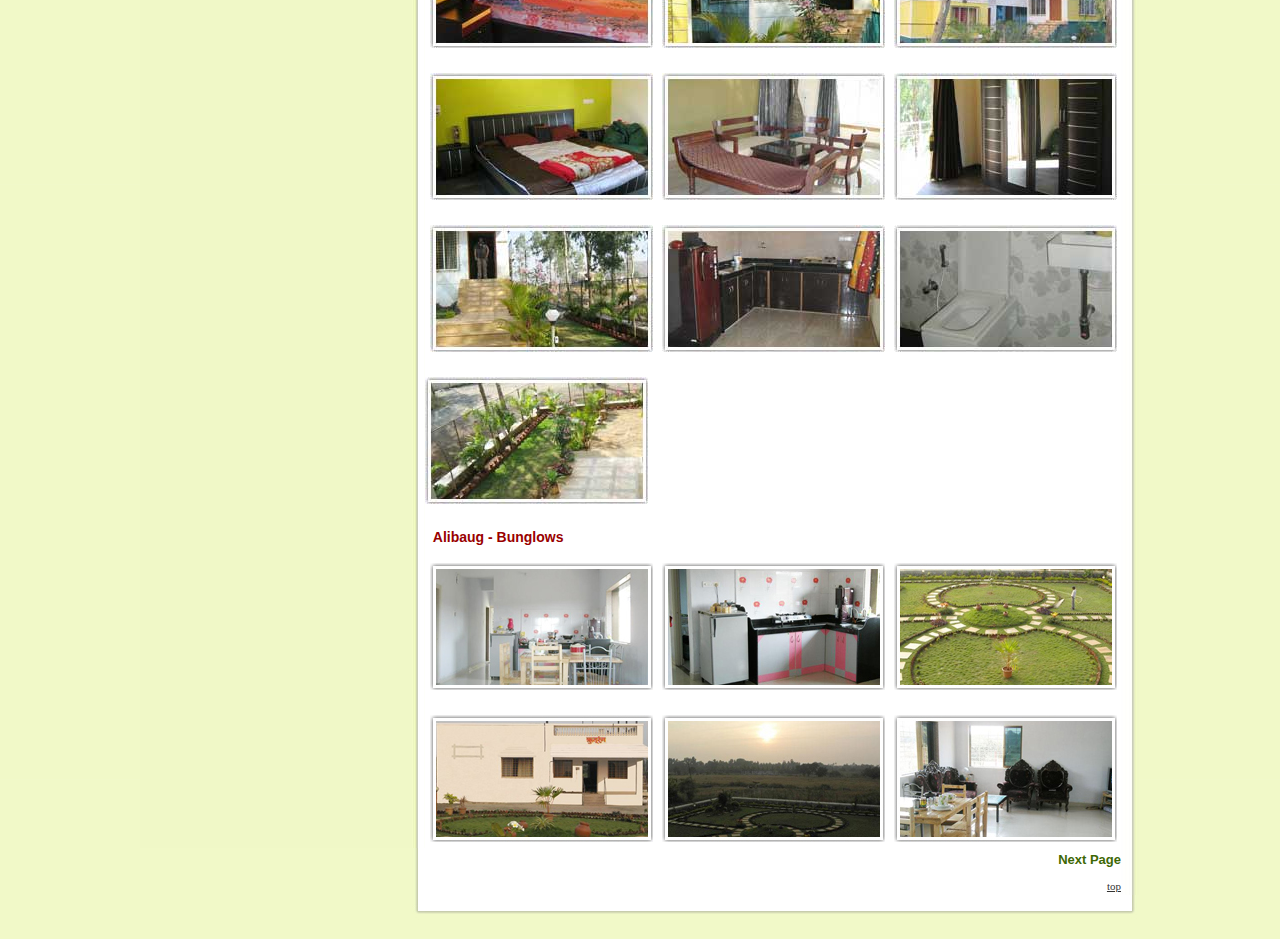
<file: other_locations.html>
<html>


<head>
<title>Mountview Rowhouse Lonavala</title>
<meta http-equiv="Content-Type" content="text/html; charset=iso-8859-1">
<link rel="stylesheet" href="css/lightbox.css" type="text/css" media="screen" />
	<script src="js/prototype.js" type="text/javascript"></script>
	<script src="js/scriptaculousb395.js?load=effects,builder" type="text/javascript"></script>
	<script src="js/lightbox.js" type="text/javascript"></script>
<style type="text/css">
<!--
body {
	background-color: #F1F9C8;
	background-image: url(images/bg3.jpg);
	margin-left: 0px;
	margin-top: 0px;
	margin-right: 0px;
	margin-bottom: 0px;
	background-repeat: repeat;
}
-->
</style>
<link href="css/css.css" rel="stylesheet" type="text/css">
<script src="Scripts/AC_RunActiveContent.js" type="text/javascript"></script>
</head>
<body>
<!-- ImageReady Slices (index.psd) -->
<table width="100%" border="0" cellspacing="0" cellpadding="0">
  <tr>
    <td height="1543" valign="top"><div align="center">
      <table width="999" border="0" align="center" cellpadding="0" cellspacing="0" id="Table_01">
        <tr>
          <td width="285" height="520" rowspan="2" valign="top" background="images/index_01.jpg"><table width="100%" height="455" border="0" cellpadding="0" cellspacing="0">
            <tr>
              <td height="163" colspan="2">&nbsp;</td>
              <td width="71%">&nbsp;</td>
            </tr>
            <tr>
              <td width="18%" height="33">&nbsp;</td>
              <td width="11%" valign="middle"><div align="center"><img src="images/bullet1.png" width="10" height="11"></div></td>
              <td><a href="index.html" class="link">Home</a></td>
            </tr>
            <tr>
              <td height="33">&nbsp;</td>
              <td height="33" valign="middle"><div align="center">
                  <div align="center"><img src="images/bullet1.png" width="10" height="11"></div>
              </div></td>
              <td><a href="profile.html" class="link">Profile</a></td>
            </tr>
            <tr>
              <td height="37">&nbsp;</td>
              <td height="37" valign="middle"><div align="center"><img src="images/bullet1.png" width="10" height="11"></div></td>
              <td><a href="gallery.html" class="link">Gallery</a></td>
            </tr>
            <tr>
              <td height="35">&nbsp;</td>
              <td height="35" valign="middle"><div align="center">
                  <div align="center"><img src="images/bullet1.png" width="10" height="11"></div>
              </div></td>
              <td><a href="facilities.html" class="link">Facilities</a></td>
            </tr>
            <tr>
              <td height="36">&nbsp;</td>
              <td height="36" valign="middle"><div align="center">
                  <div align="center"><img src="images/bullet1.png" width="10" height="11"></div>
              </div></td>
              <td><a href="direction.html" class="link">Directions</a></td>
            </tr>
            <tr>
              <td height="36">&nbsp;</td>
              <td height="36" valign="middle"><div align="center">
                  <div align="center"><img src="images/bullet1.png" width="10" height="11"></div>
              </div></td>
              <td><a href="place_interest.html" class="link">Places of Interest</a></td>
            </tr>
            <tr>
              <td height="33">&nbsp;</td>
              <td height="33" valign="middle"><div align="center"><img src="images/bullet1.png" width="10" height="11"></div></td>
              <td><a href="tariff.html" class="link">Tariff</a></td>
            </tr>
            <tr>
              <td height="33">&nbsp;</td>
              <td height="33" valign="middle"><div align="center">
                  <div align="center"><img src="images/bullet1.png" width="10" height="11"></div>
              </div></td>
              <td><a href="other_locations.html" class="link">Other Locations </a></td>
            </tr>

            <tr>
              <td>&nbsp;</td>
              <td valign="middle"><div align="center">
                  <div align="center"><img src="images/bullet1.png" width="10" height="11"></div>
              </div></td>
              <td height="25"><a href="contact.html" class="link">Contact</a></td>
            </tr>
          </table></td>
          <td height="307" colspan="2" valign="top"><script type="text/javascript">
AC_FL_RunContent( 'codebase','http://download.macromedia.com/pub/shockwave/cabs/flash/swflash.cab#version=9,0,28,0','width','714','height','307','src','images/banner','quality','high','pluginspage','http://www.adobe.com/shockwave/download/download.cgi?P1_Prod_Version=ShockwaveFlash','movie','images/banner' ); //end AC code
          </script>
            <noscript>
            <object classid="clsid:D27CDB6E-AE6D-11cf-96B8-444553540000" codebase="http://download.macromedia.com/pub/shockwave/cabs/flash/swflash.cab#version=9,0,28,0" width="714" height="307">
              <param name="movie" value="images/banner.swf">
              <param name="quality" value="high">
              <embed src="images/banner.swf" quality="high" pluginspage="http://www.adobe.com/shockwave/download/download.cgi?P1_Prod_Version=ShockwaveFlash" type="application/x-shockwave-flash" width="714" height="307"></embed>
            </object>
            </noscript>
            </td>
          <td><img src="images/spacer.gif" width="1" height="307" alt=""></td>
        </tr>
        <tr>
          <td width="696" height="242" rowspan="2" valign="top" bgcolor="#FFFFFF"><table width="100%" height="0" border="0" align="center" cellpadding="0" cellspacing="0">
            <tr>
              <td class="lable">&nbsp;<span class="lable">Lonavla  / Alibaug</span></td>
            </tr>
            <tr>
              <td height="823" valign="top" class="bodytext"><table width="100%" border="0" align="center" cellpadding="0" cellspacing="0">
                  <tr>
                    <td valign="middle" class="headCopy">&nbsp;</td>
                    <td valign="middle">&nbsp;</td>
                    <td valign="middle">&nbsp;</td>
                  </tr>
                  <tr>
                    <td valign="middle" class="headCopy"><strong>&nbsp;&nbsp;Lonavla - Seema Bunglows</strong></td>
                    <td valign="middle">&nbsp;</td>
                    <td valign="middle">&nbsp;</td>
                  </tr>
                  <tr>
                    <td valign="middle">&nbsp;</td>
                    <td valign="middle">&nbsp;</td>
                    <td valign="middle">&nbsp;</td>
                  </tr>
                  <tr>
                    <td valign="middle"><div align="center"><a href="images/lonavala/seema_bunglow1.jpg" title="" rel="lightbox[roadtrip]"><img src="images/lonavala/seema_bunglow01.jpg" width="223" height="127" border="0"></a></div></td>
                    <td valign="middle"><div align="center"><a href="images/lonavala/seema_bunglow2.jpg" title="" rel="lightbox[roadtrip]"><img src="images/lonavala/seema_bunglow02.jpg" width="223" height="127" border="0"></a></div></td>
                    <td valign="middle"><div align="center"><a href="images/lonavala/seema_bunglow3.jpg" title="" rel="lightbox[roadtrip]"><img src="images/lonavala/seema_bunglow03.jpg" width="223" height="127" border="0"></a></div></td>
                  </tr>
                  <tr>
                    <td height="25" valign="middle">&nbsp;</td>
                    <td valign="middle">&nbsp;</td>
                    <td valign="middle">&nbsp;</td>
                  </tr>
                  <tr>
                    <td valign="middle"><div align="left" class="headCopy"><strong>&nbsp;&nbsp;Lonavla -</strong>Hiltop</div></td>
                    <td valign="middle">&nbsp;</td>
                    <td valign="middle">&nbsp;</td>
                  </tr>
                  <tr>
                    <td valign="middle">&nbsp;</td>
                    <td valign="middle">&nbsp;</td>
                    <td valign="middle">&nbsp;</td>
                  </tr>
                  <tr>
                    <td valign="middle"><div align="center"><a href="images/lonavala/hiltop1.jpg" title="" rel="lightbox[roadtrip]"><img src="images/lonavala/hiltop01.jpg" width="223" height="127" border="0"></a></div></td>
                    <td valign="middle"><div align="center"><a href="images/lonavala/hiltop2.jpg" title="" rel="lightbox[roadtrip]"><img src="images/lonavala/hiltop02.jpg" width="223" height="127" border="0"></a></div></td>
                    <td valign="middle"><div align="center"><a href="images/lonavala/hiltop3.jpg" title="" rel="lightbox[roadtrip]"><img src="images/lonavala/hiltop03.jpg" width="223" height="127" border="0"></a></div></td>
                  </tr>
                  <tr>
                    <td height="25" valign="middle">&nbsp;</td>
                    <td valign="middle">&nbsp;</td>
                    <td valign="middle">&nbsp;</td>
                  </tr>
                  <tr>
                    <td valign="middle"><div align="center"><a href="images/lonavala/hiltop4.jpg" title="" rel="lightbox[roadtrip]"><img src="images/lonavala/hiltop04.jpg" width="223" height="127" border="0"></a></div></td>
                    <td valign="middle"><div align="center"><a href="images/lonavala/hiltop7.jpg" title="" rel="lightbox[roadtrip]"><img src="images/lonavala/hiltop07.jpg" width="223" height="127" border="0"></a></div></td>
                    <td valign="middle"><div align="center"><a href="images/lonavala/hiltop6.jpg" title="" rel="lightbox[roadtrip]"><img src="images/lonavala/hiltop06.jpg" width="223" height="127" border="0"></a></div></td>
                  </tr>
                  <tr>
                    <td height="25" valign="middle">&nbsp;</td>
                    <td valign="middle">&nbsp;</td>
                    <td valign="middle">&nbsp;</td>
                  </tr>
                  <tr>
                    <td valign="middle"><div align="center"><a href="images/lonavala/01.jpg" title="" rel="lightbox[roadtrip]"><img src="images/lonavala/01_sm.jpg" width="223" height="127" border="0"></a></div></td>
                    <td valign="middle"><div align="center"><a href="images/lonavala/02.jpg" title="" rel="lightbox[roadtrip]"><img src="images/lonavala/02_sm.jpg" width="223" height="127" border="0"></a></div></td>
                    <td valign="middle"><div align="center"><a href="images/lonavala/03.jpg" title="" rel="lightbox[roadtrip]"><img src="images/lonavala/03_sm.jpg" width="223" height="127" border="0"></a></div></td>
                  </tr>
                  <tr>
                    <td height="25" valign="middle">&nbsp;</td>
                    <td valign="middle">&nbsp;</td>
                    <td valign="middle">&nbsp;</td>
                  </tr>
                  <tr>
                    <td valign="middle"><div align="center"><a href="images/lonavala/04.jpg" title="" rel="lightbox[roadtrip]"><img src="images/lonavala/04_sm.jpg" width="223" height="127" border="0"></a></div></td>
                    <td valign="middle"><div align="center"><a href="images/lonavala/05.jpg" title="" rel="lightbox[roadtrip]"><img src="images/lonavala/05_sm.jpg" width="223" height="127" border="0"></a></div></td>
                    <td valign="middle"><div align="center"><a href="images/lonavala/06.jpg" title="" rel="lightbox[roadtrip]"><img src="images/lonavala/06_sm.jpg" width="223" height="127" border="0"></a></div></td>
                  </tr>
                  <tr>
                    <td height="25" valign="middle">&nbsp;</td>
                    <td valign="middle">&nbsp;</td>
                    <td valign="middle">&nbsp;</td>
                  </tr>
                  <tr>
                    <td valign="middle"><div align="center"><a href="images/lonavala/07.jpg" title="" rel="lightbox[roadtrip]"><img src="images/lonavala/07_sm.jpg" width="223" height="127" border="0"></a></div></td>
                    <td valign="middle"><div align="center"><a href="images/lonavala/08.jpg" title="" rel="lightbox[roadtrip]"><img src="images/lonavala/08_sm.jpg" width="223" height="127" border="0"></a></div></td>
                    <td valign="middle"><div align="center"><a href="images/lonavala/09.jpg" title="" rel="lightbox[roadtrip]"><img src="images/lonavala/09_sm.jpg" width="223" height="127" border="0"></a></div></td>
                  </tr>
                  <tr>
                    <td height="25" valign="middle"><div align="center"></div></td>
                    <td valign="middle"><div align="center"></div></td>
                    <td valign="middle"><div align="center"></div></td>
                  </tr>
                  <tr>
                    <td valign="middle"><div align="center"><a href="images/lonavala/10.jpg" title="" rel="lightbox[roadtrip]"><img src="images/lonavala/10_sm.jpg" width="223" height="127" border="0"></a></div></td>
                    <td valign="middle"><div align="center"><a href="images/lonavala/11.jpg" title="" rel="lightbox[roadtrip]"><img src="images/lonavala/11_sm.jpg" width="223" height="127" border="0"></a></div></td>
                    <td valign="middle"><div align="center"><a href="images/lonavala/12.jpg" title="" rel="lightbox[roadtrip]"><img src="images/lonavala/12_sm.jpg" width="223" height="127" border="0"></a></div></td>
                  </tr>
                  <tr>
                    <td height="25" valign="middle">&nbsp;</td>
                    <td valign="middle">&nbsp;</td>
                    <td valign="middle">&nbsp;</td>
                  </tr>
                  <tr>
                    <td colspan="3" valign="middle" class="headCopy"><strong>Siddhi Bungalow Lonavala</strong></td>
                  </tr>
                  <tr>
                    <td valign="middle" class="headCopy">&nbsp;</td>
                    <td valign="middle" class="headCopy">&nbsp;</td>
                    <td valign="middle" class="headCopy">&nbsp;</td>
                  </tr>
                  <tr>
                    <td valign="middle"><div align="center"><a href="images/siddhi_bungalow_lonavala/01_b.jpg" title="Siddhi Bungalow Lonavala" rel="lightbox[roadtrip]"><img src="images/siddhi_bungalow_lonavala/01.jpg" width="223" height="127" border="0"></a></div></td>
                    <td valign="middle"><div align="center"><a href="images/siddhi_bungalow_lonavala/02_b.jpg" title="Siddhi Bungalow Lonavala" rel="lightbox[roadtrip]"><img src="images/siddhi_bungalow_lonavala/02.jpg" width="223" height="127" border="0"></a></div></td>
                    <td valign="middle"><div align="center"><a href="images/siddhi_bungalow_lonavala/03_b.jpg" title="Siddhi Bungalow Lonavala" rel="lightbox[roadtrip]"><img src="images/siddhi_bungalow_lonavala/03.jpg" width="223" height="127" border="0"></a></div></td>
                  </tr>
                  <tr>
                    <td height="25" colspan="3" valign="middle" class="headCopy">&nbsp;</td>
                  </tr>
                  <tr>
                    <td valign="middle"><div align="center"><a href="images/siddhi_bungalow_lonavala/04_b.jpg" title="Siddhi Bungalow Lonavala" rel="lightbox[roadtrip]"><img src="images/siddhi_bungalow_lonavala/04.jpg" width="223" height="127" border="0"></a></div></td>
                    <td valign="middle"><div align="center"><a href="images/siddhi_bungalow_lonavala/05_b.jpg" title="Siddhi Bungalow Lonavala" rel="lightbox[roadtrip]"><img src="images/siddhi_bungalow_lonavala/05.jpg" width="223" height="127" border="0"></a></div></td>
                    <td valign="middle"><div align="center"><a href="images/siddhi_bungalow_lonavala/06_b.jpg" title="Siddhi Bungalow Lonavala" rel="lightbox[roadtrip]"><img src="images/siddhi_bungalow_lonavala/06.jpg" width="223" height="127" border="0"></a></div></td>
                  </tr>
                  <tr>
                    <td height="25" colspan="3" valign="middle" class="headCopy">&nbsp;</td>
                  </tr>
                  <tr>
                    <td valign="middle"><div align="center"><a href="images/siddhi_bungalow_lonavala/07_b.jpg" title="Siddhi Bungalow Lonavala" rel="lightbox[roadtrip]"><img src="images/siddhi_bungalow_lonavala/07.jpg" width="223" height="127" border="0"></a></div></td>
                    <td valign="middle"><div align="center"><a href="images/siddhi_bungalow_lonavala/08_b.jpg" title="Siddhi Bungalow Lonavala" rel="lightbox[roadtrip]"><img src="images/siddhi_bungalow_lonavala/08.jpg" width="223" height="127" border="0"></a></div></td>
                    <td valign="middle"><div align="center"><a href="images/siddhi_bungalow_lonavala/09_b.jpg" title="Siddhi Bungalow Lonavala" rel="lightbox[roadtrip]"><img src="images/siddhi_bungalow_lonavala/09.jpg" width="223" height="127" border="0"></a></div></td>
                  </tr>
                  <tr>
                    <td height="25" colspan="3" valign="middle" class="headCopy">&nbsp;</td>
                  </tr>
                  <tr>
                    <td valign="middle" class="headCopy"><a href="images/siddhi_bungalow_lonavala/10_b.jpg" title="Siddhi Bungalow Lonavala" rel="lightbox[roadtrip]"><img src="images/siddhi_bungalow_lonavala/10.jpg" width="223" height="127" border="0"></a></td>
                    <td valign="middle" class="headCopy">&nbsp;</td>
                    <td valign="middle" class="headCopy">&nbsp;</td>
                  </tr>
                  <tr>
                    <td height="25" colspan="3" valign="middle" class="headCopy">&nbsp;</td>
                  </tr>
                  
                  <tr>
                    <td colspan="3" valign="middle" class="headCopy">&nbsp;&nbsp;<strong>Alibaug - Bunglows </strong></td>
                  </tr>
                  <tr>
                    <td valign="middle">&nbsp;</td>
                    <td valign="middle">&nbsp;</td>
                    <td valign="middle">&nbsp;</td>
                  </tr>
                  <tr>
                    <td valign="middle"><div align="center"> <a href="images/alibaug/01_big.jpg" title="" rel="lightbox[roadtrip]"><img src="images/alibaug/01.jpg" width="223" height="127" border="0"></a></div></td>
                    <td valign="middle"><div align="center"> <a href="images/alibaug/02_big.jpg" title="" rel="lightbox[roadtrip]"><img src="images/alibaug/02.jpg" width="223" height="127" border="0"></a></div></td>
                    <td valign="middle"><div align="center"><a href="images/alibaug/03_big.jpg" title="" rel="lightbox[roadtrip]"><img src="images/alibaug/03.jpg" width="223" height="127" border="0"></a></div></td>
                  </tr>
                  <tr>
                    <td height="25" valign="middle" class="headCopy">&nbsp;</td>
                    <td height="25" valign="middle" class="headCopy">&nbsp;</td>
                    <td height="25" valign="middle" class="headCopy">&nbsp;</td>
                  </tr>
                  <tr>
                    <td valign="middle"><div align="center"> <a href="images/alibaug/04_big.jpg" title="" rel="lightbox[roadtrip]"><img src="images/alibaug/04.jpg" width="223" height="127" border="0"></a></div></td>
                    <td valign="middle"><div align="center"> <a href="images/alibaug/05_big.jpg" title="" rel="lightbox[roadtrip]"><img src="images/alibaug/05.jpg" width="223" height="127" border="0"></a></div></td>
                    <td valign="middle"><div align="center"><a href="images/alibaug/06_big.jpg" title="" rel="lightbox[roadtrip]"><img src="images/alibaug/06.jpg" width="223" height="127" border="0"></a></div></td>
                  </tr>
                  <tr>
                    <td valign="middle">&nbsp;</td>
                    <td valign="middle">&nbsp;</td>
                    <td height="35" valign="middle"><div align="right"><a href="other_locations1.html" class="link2">Next Page</a></div></td>
                  </tr>
                  <tr>
                    <td valign="middle">&nbsp;</td>
                    <td valign="middle">&nbsp;</td>
                    <td valign="middle"><div align="right"><a href="#" class="link-small">top</a></div></td>
                  </tr>
                </table>
                </td>
            </tr>
          </table>         
         
          </td>
          <td width="18" height="244" rowspan="2" valign="top" background="images/line02.jpg"><img src="images/index_04.jpg" width="18" height="244" alt=""></td>
          <td><img src="images/spacer.gif" width="1" height="213" alt=""></td>
        </tr>
        <tr>
          <td width="285" height="75" rowspan="2" valign="bottom" background="images/line01.jpg"><table width="100%" border="0" cellspacing="0" cellpadding="0">

            <tr>
              <td><img src="images/index_05.jpg" width="285" height="91" alt=""></td>
            </tr>
          </table></td>
          <td height="613"><img src="images/spacer.gif" width="1" height="31" alt=""></td>
        </tr>
        <tr>
          <td height="44" colspan="2" valign="bottom"><img src="images/index_06.jpg" width="714" height="44" alt=""></td>
          <td><img src="images/spacer.gif" width="1" height="44" alt=""></td>
        </tr>
      </table>
    </div></td>
  </tr>
</table>
<!-- End ImageReady Slices -->
</body>


</html>
</file>
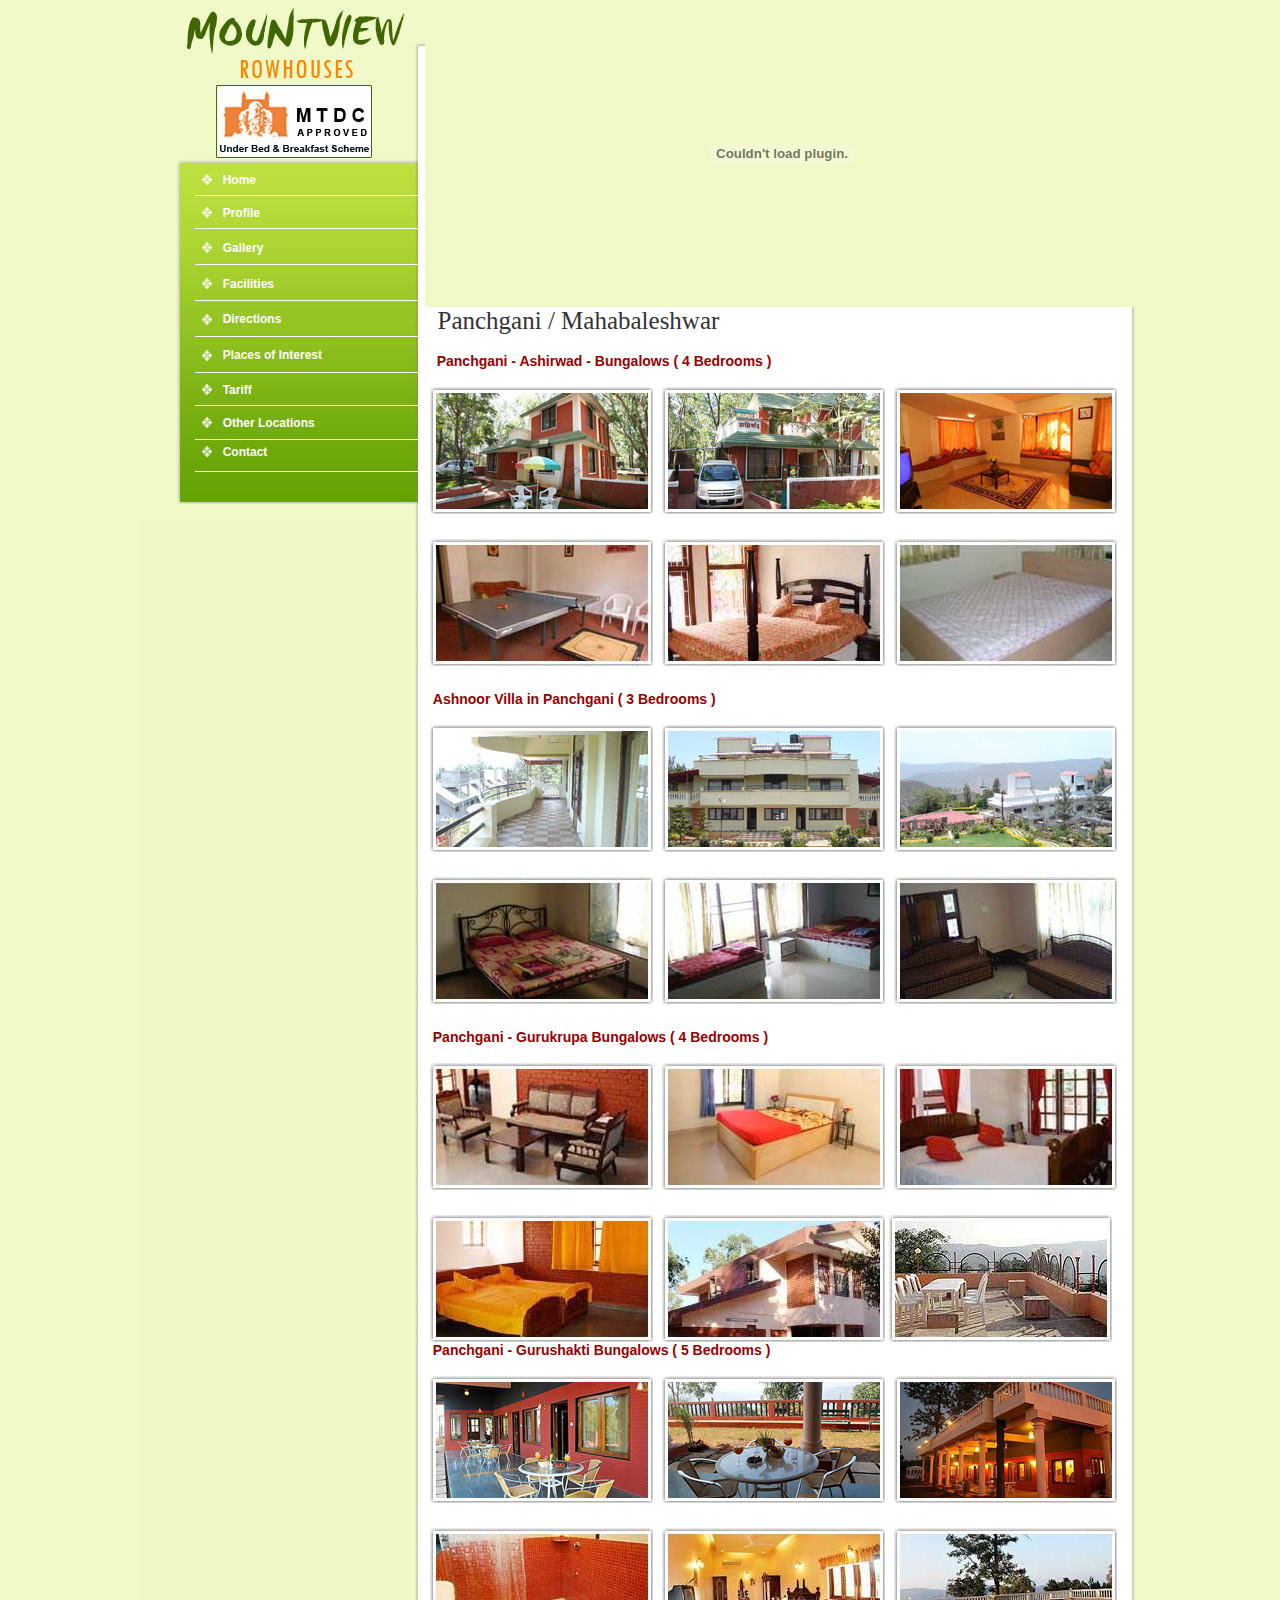
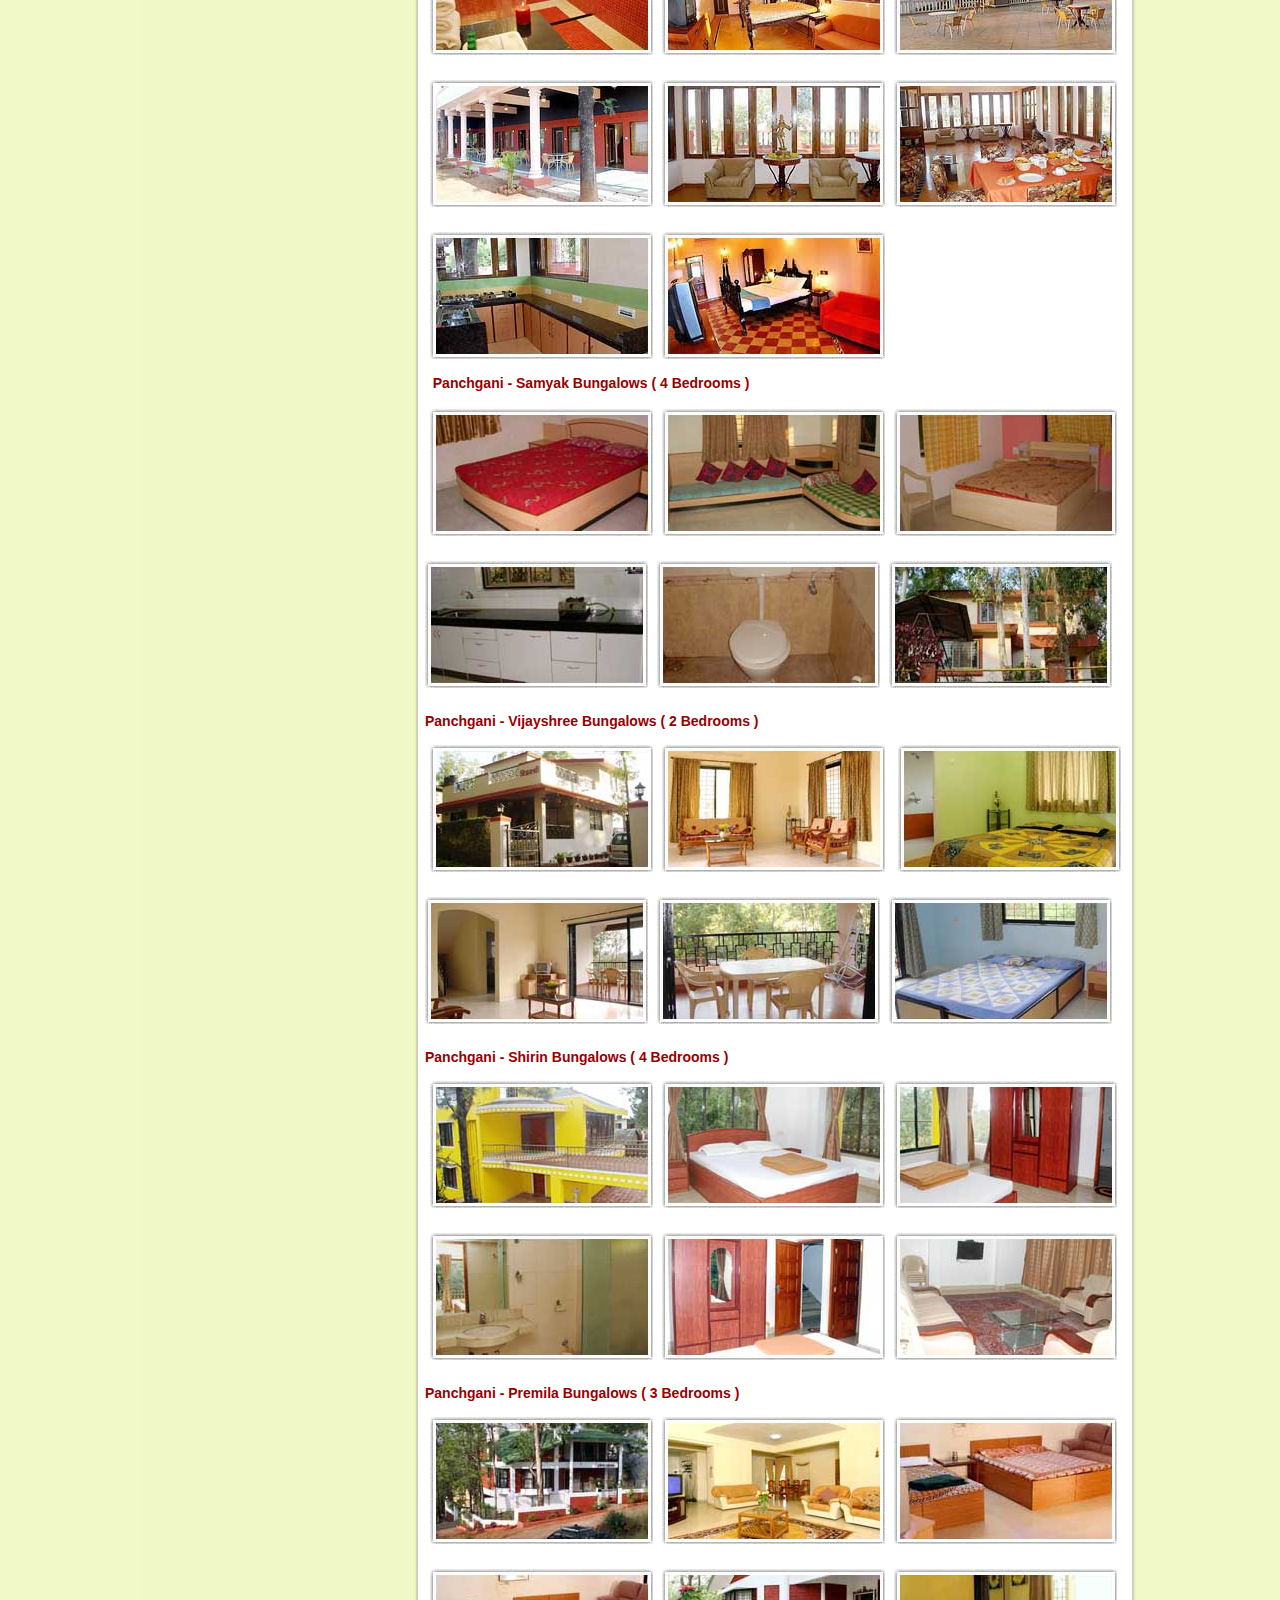
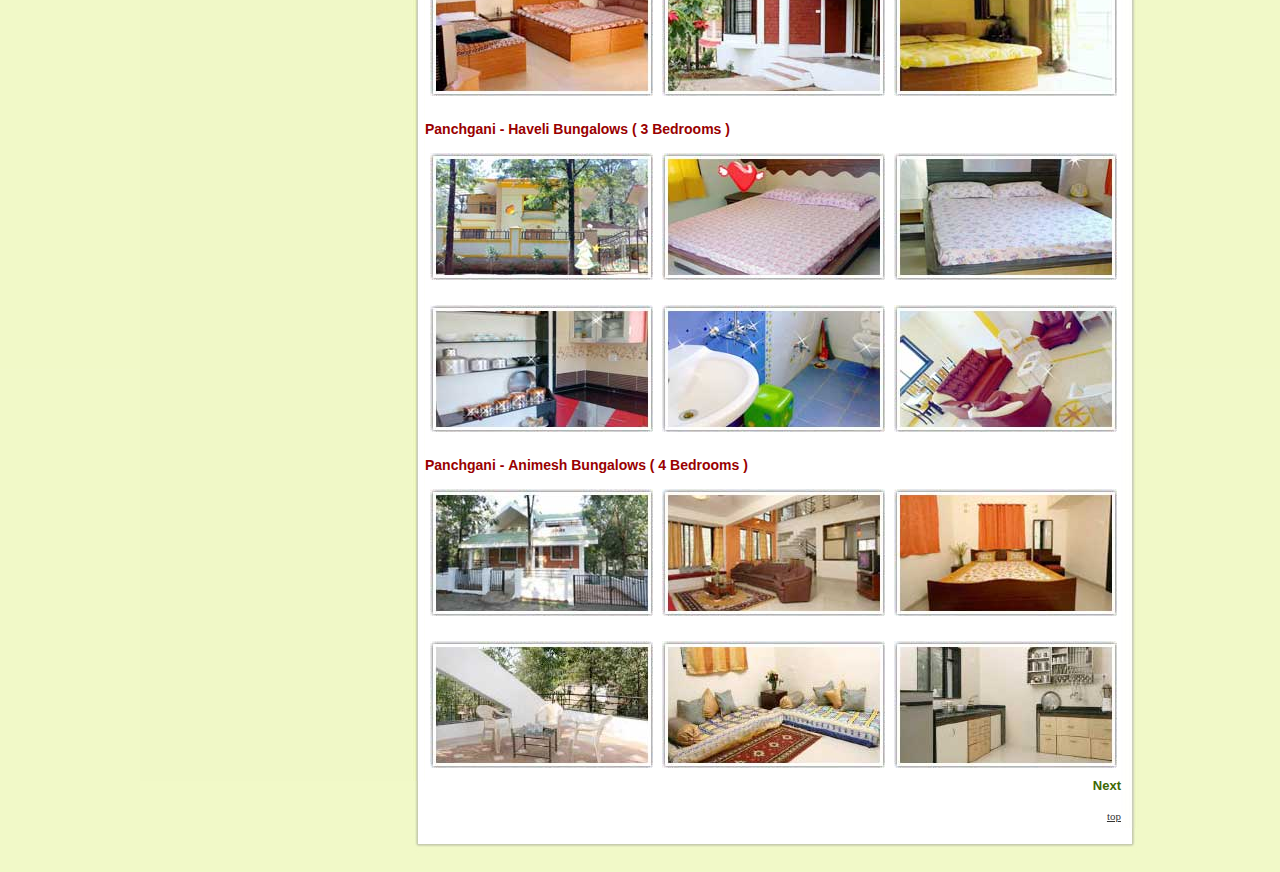
<file: other_locations1.html>
<html>


<head>
<title>Mountview Rowhouse Lonavala</title>
<meta http-equiv="Content-Type" content="text/html; charset=iso-8859-1">
<link rel="stylesheet" href="css/lightbox.css" type="text/css" media="screen" />
	<script src="js/prototype.js" type="text/javascript"></script>
	<script src="js/scriptaculousb395.js?load=effects,builder" type="text/javascript"></script>
	<script src="js/lightbox.js" type="text/javascript"></script>
<style type="text/css">
<!--
body {
	background-color: #F1F9C8;
	background-image: url(images/bg3.jpg);
	margin-left: 0px;
	margin-top: 0px;
	margin-right: 0px;
	margin-bottom: 0px;
	background-repeat: repeat;
}
-->
</style>
<link href="css/css.css" rel="stylesheet" type="text/css">
<script src="Scripts/AC_RunActiveContent.js" type="text/javascript"></script>
</head>
<body>
<!-- ImageReady Slices (index.psd) -->
<table width="100%" border="0" cellspacing="0" cellpadding="0">
  <tr>
    <td height="1543" valign="top"><div align="center">
      <table width="999" border="0" align="center" cellpadding="0" cellspacing="0" id="Table_01">
        <tr>
          <td width="285" height="520" rowspan="2" valign="top" background="images/index_01.jpg"><table width="100%" height="455" border="0" cellpadding="0" cellspacing="0">
            <tr>
              <td height="163" colspan="2">&nbsp;</td>
              <td width="71%">&nbsp;</td>
            </tr>
            <tr>
              <td width="18%" height="33">&nbsp;</td>
              <td width="11%" valign="middle"><div align="center"><img src="images/bullet1.png" width="10" height="11"></div></td>
              <td><a href="index.html" class="link">Home</a></td>
            </tr>
            <tr>
              <td height="33">&nbsp;</td>
              <td height="33" valign="middle"><div align="center">
                  <div align="center"><img src="images/bullet1.png" width="10" height="11"></div>
              </div></td>
              <td><a href="profile.html" class="link">Profile</a></td>
            </tr>
            <tr>
              <td height="37">&nbsp;</td>
              <td height="37" valign="middle"><div align="center"><img src="images/bullet1.png" width="10" height="11"></div></td>
              <td><a href="gallery.html" class="link">Gallery</a></td>
            </tr>
            <tr>
              <td height="35">&nbsp;</td>
              <td height="35" valign="middle"><div align="center">
                  <div align="center"><img src="images/bullet1.png" width="10" height="11"></div>
              </div></td>
              <td><a href="facilities.html" class="link">Facilities</a></td>
            </tr>
            <tr>
              <td height="36">&nbsp;</td>
              <td height="36" valign="middle"><div align="center">
                  <div align="center"><img src="images/bullet1.png" width="10" height="11"></div>
              </div></td>
              <td><a href="direction.html" class="link">Directions</a></td>
            </tr>
            <tr>
              <td height="36">&nbsp;</td>
              <td height="36" valign="middle"><div align="center">
                  <div align="center"><img src="images/bullet1.png" width="10" height="11"></div>
              </div></td>
              <td><a href="place_interest.html" class="link">Places of Interest</a></td>
            </tr>
            <tr>
              <td height="33">&nbsp;</td>
              <td height="33" valign="middle"><div align="center"><img src="images/bullet1.png" width="10" height="11"></div></td>
              <td><a href="tariff.html" class="link">Tariff</a></td>
            </tr>
            <tr>
              <td height="33">&nbsp;</td>
              <td height="33" valign="middle"><div align="center">
                  <div align="center"><img src="images/bullet1.png" width="10" height="11"></div>
              </div></td>
              <td><a href="other_locations.html" class="link">Other Locations </a></td>
            </tr>

            <tr>
              <td>&nbsp;</td>
              <td valign="middle"><div align="center">
                  <div align="center"><img src="images/bullet1.png" width="10" height="11"></div>
              </div></td>
              <td height="25"><a href="contact.html" class="link">Contact</a></td>
            </tr>
          </table></td>
          <td height="307" colspan="2" valign="top"><script type="text/javascript">
AC_FL_RunContent( 'codebase','http://download.macromedia.com/pub/shockwave/cabs/flash/swflash.cab#version=9,0,28,0','width','714','height','307','src','images/banner','quality','high','pluginspage','http://www.adobe.com/shockwave/download/download.cgi?P1_Prod_Version=ShockwaveFlash','movie','images/banner' ); //end AC code
          </script>
            <noscript>
            <object classid="clsid:D27CDB6E-AE6D-11cf-96B8-444553540000" codebase="http://download.macromedia.com/pub/shockwave/cabs/flash/swflash.cab#version=9,0,28,0" width="714" height="307">
              <param name="movie" value="images/banner.swf">
              <param name="quality" value="high">
              <embed src="images/banner.swf" quality="high" pluginspage="http://www.adobe.com/shockwave/download/download.cgi?P1_Prod_Version=ShockwaveFlash" type="application/x-shockwave-flash" width="714" height="307"></embed>
            </object>
            </noscript>
            </td>
          <td><img src="images/spacer.gif" width="1" height="307" alt=""></td>
        </tr>
        <tr>
          <td width="696" height="242" rowspan="2" valign="top" bgcolor="#FFFFFF"><table width="100%" height="0" border="0" align="center" cellpadding="0" cellspacing="0">
            <tr>
              <td class="lable"> &nbsp;<span class="lable"> Panchgani / Mahabaleshwar</span></td>
            </tr>
            <tr>
              <td height="823" valign="top" class="bodytext"><table width="100%" border="0" align="center" cellpadding="0" cellspacing="0">
                  <tr>
                    <td valign="middle" class="headCopy">&nbsp;</td>
                    <td valign="middle">&nbsp;</td>
                    <td valign="middle">&nbsp;</td>
                  </tr>
                  <tr>
                    <td colspan="3" valign="middle" class="headCopy"><strong>&nbsp;&nbsp;<span class="headCopy"> </span><span class="headCopy">Panchgani</span> - Ashirwad - Bungalows ( 4 Bedrooms )</strong></td>
                  </tr>
                  <tr>
                    <td valign="middle">&nbsp;</td>
                    <td valign="middle">&nbsp;</td>
                    <td valign="middle">&nbsp;</td>
                  </tr>
                  <tr>
                    <td valign="middle"><div align="center"><a href="images/ashirvad/01.jpg" title="" rel="lightbox[roadtrip]"><img src="images/ashirvad/01_s.jpg" width="223" height="127" border="0"></a></div></td>
                    <td valign="middle"><div align="center"> <a href="images/ashirvad/02.jpg" title="" rel="lightbox[roadtrip]"><img src="images/ashirvad/02_s.jpg" width="223" height="127" border="0"></a></div></td>
                    <td valign="middle"><div align="center"><a href="images/ashirvad/03.jpg" title="" rel="lightbox[roadtrip]"><img src="images/ashirvad/03_s.jpg" width="223" height="127" border="0"></a></div></td>
                  </tr>
                  <tr>
                    <td height="25" valign="middle">&nbsp;</td>
                    <td valign="middle">&nbsp;</td>
                    <td valign="middle">&nbsp;</td>
                  </tr>
                  <tr>
                    <td valign="middle"><div align="center"><a href="images/ashirvad/04.jpg" title="" rel="lightbox[roadtrip]"><img src="images/ashirvad/04_s.jpg" width="223" height="127" border="0"></a></div></td>
                    <td valign="middle"><div align="center"><a href="images/ashirvad/05.jpg" title="" rel="lightbox[roadtrip]"><img src="images/ashirvad/05_s.jpg" width="223" height="127" border="0"></a></div></td>
                    <td valign="middle"><div align="center"><a href="images/ashirvad/06.jpg" title="" rel="lightbox[roadtrip]"><img src="images/ashirvad/06_s.jpg" width="223" height="127" border="0"></a></div></td>
                  </tr>
                  <tr>
                    <td height="25" valign="middle" class="headCopy">&nbsp;</td>
                    <td height="25" valign="middle" class="headCopy">&nbsp;</td>
                    <td height="25" valign="middle" class="headCopy">&nbsp;</td>
                  </tr>
                  <tr>
                    <td colspan="3" valign="middle" class="headCopy"><strong>&nbsp;&nbsp;Ashnoor Villa in Panchgani ( 3 Bedrooms )</strong></td>
                  </tr>
                  <tr>
                    <td valign="middle">&nbsp;</td>
                    <td valign="middle">&nbsp;</td>
                    <td valign="middle">&nbsp;</td>
                  </tr>
                  <tr>
                    <td valign="middle"><div align="center"> <a href="images/ashnoor_villa/01.jpg" title="" rel="lightbox[roadtrip]"><img src="images/ashnoor_villa/01_sm.jpg" width="223" height="127" border="0"></a></div></td>
                    <td valign="middle"><div align="center"> <a href="images/ashnoor_villa/02.jpg" title="" rel="lightbox[roadtrip]"><img src="images/ashnoor_villa/02_sm.jpg" width="223" height="127" border="0"></a></div></td>
                    <td valign="middle"><div align="center"><a href="images/ashnoor_villa/03.jpg" title="" rel="lightbox[roadtrip]"><img src="images/ashnoor_villa/03_sm.jpg" width="223" height="127" border="0"></a></div></td>
                  </tr>
                  <tr>
                    <td height="25" valign="middle">&nbsp;</td>
                    <td height="25" valign="middle">&nbsp;</td>
                    <td height="25" valign="middle">&nbsp;</td>
                  </tr>
                  <tr>
                    <td valign="middle"><div align="center"> <a href="images/ashnoor_villa/04.jpg" title="" rel="lightbox[roadtrip]"><img src="images/ashnoor_villa/04_sm.jpg" width="223" height="127" border="0"></a></div></td>
                    <td valign="middle"><div align="center"> <a href="images/ashnoor_villa/05.jpg" title="" rel="lightbox[roadtrip]"><img src="images/ashnoor_villa/05_sm.jpg" width="223" height="127" border="0"></a></div></td>
                    <td valign="middle"><div align="center"><a href="images/ashnoor_villa/06.jpg" title="" rel="lightbox[roadtrip]"><img src="images/ashnoor_villa/06_sm.jpg" width="223" height="127" border="0"></a></div></td>
                  </tr>
                  <tr>
                    <td height="25" valign="middle">&nbsp;</td>
                    <td height="25" valign="middle">&nbsp;</td>
                    <td height="25" valign="middle">&nbsp;</td>
                  </tr>
                  <tr>
                    <td colspan="3" valign="middle" class="headCopy">&nbsp;&nbsp;<strong>Panchgani - </strong>Gurukrupa Bungalows <strong>( 4 Bedrooms )</strong></td>
                    </tr>
                  <tr>
                    <td valign="middle">&nbsp;</td>
                    <td valign="middle">&nbsp;</td>
                    <td valign="middle">&nbsp;</td>
                  </tr>
                  <tr>
                    <td valign="middle"><div align="center"> <a href="images/gurukrupa_bunglows/01.jpg" title="" rel="lightbox[roadtrip]"><img src="images/gurukrupa_bunglows/01_sm.jpg" width="223" height="127" border="0"></a></div></td>
                    <td valign="middle"><div align="center"> <a href="images/gurukrupa_bunglows/02.jpg" title="" rel="lightbox[roadtrip]"><img src="images/gurukrupa_bunglows/02_sm.jpg" width="223" height="127" border="0"></a></div></td>
                    <td valign="middle"><div align="center"><a href="images/gurukrupa_bunglows/03.jpg" title="" rel="lightbox[roadtrip]"><img src="images/gurukrupa_bunglows/03_sm.jpg" width="223" height="127" border="0"></a></div></td>
                  </tr>
                  <tr>
                    <td height="25" valign="middle">&nbsp;</td>
                    <td height="25" valign="middle">&nbsp;</td>
                    <td height="25" valign="middle">&nbsp;</td>
                  </tr>
                  <tr>
                    <td valign="middle"><div align="center"> <a href="images/gurukrupa_bunglows/04.jpg" title="" rel="lightbox[roadtrip]"><img src="images/gurukrupa_bunglows/04_sm.jpg" width="223" height="127" border="0"></a></div></td>
                    <td valign="middle"><div align="center"> <a href="images/gurukrupa_bunglows/05.jpg" title="" rel="lightbox[roadtrip]"><img src="images/gurukrupa_bunglows/05_sm.jpg" width="223" height="127" border="0"></a></div></td>
                    <td valign="middle"><a href="images/gurukrupa_bunglows/06.jpg" title="" rel="lightbox[roadtrip]"><img src="images/gurukrupa_bunglows/06_sm.jpg" width="223" height="127" border="0"></a></td>
                  </tr>
                  <tr>
                    <td colspan="3" valign="middle"><span class="headCopy"><strong>&nbsp;&nbsp;Panchgani - Gurushakti Bungalows ( 5 Bedrooms )</strong></span></td>
                    </tr>
                  <tr>
                    <td valign="middle">&nbsp;</td>
                    <td valign="middle">&nbsp;</td>
                    <td valign="middle">&nbsp;</td>
                  </tr>
                  <tr>
                    <td valign="middle"><div align="center"> <a href="images/gurushakti_bunglow/01.jpg" title="" rel="lightbox[roadtrip]"><img src="images/gurushakti_bunglow/01_s.jpg" width="223" height="127" border="0"></a></div></td>
                    <td valign="middle"><div align="center"> <a href="images/gurushakti_bunglow/02.jpg" title="" rel="lightbox[roadtrip]"><img src="images/gurushakti_bunglow/02_s.jpg" width="223" height="127" border="0"></a></div></td>
                    <td valign="middle"><div align="center"><a href="images/gurushakti_bunglow/3.jpg" title="" rel="lightbox[roadtrip]"><img src="images/gurushakti_bunglow/03_s.jpg" width="223" height="127" border="0"></a></div></td>
                  </tr>
                  <tr>
                    <td height="25" valign="middle">&nbsp;</td>
                    <td height="25" valign="middle">&nbsp;</td>
                    <td height="25" valign="middle">&nbsp;</td>
                  </tr>
                  <tr>
                    <td valign="middle" class="headCopy"><div align="center"><a href="images/gurushakti_bunglow/4.jpg" title="" rel="lightbox[roadtrip]"><img src="images/gurushakti_bunglow/04_s.jpg" width="223" height="127" border="0"></a></div></td>
                    <td valign="middle" class="headCopy"><div align="center"><a href="images/gurushakti_bunglow/5.jpg" title="" rel="lightbox[roadtrip]"><img src="images/gurushakti_bunglow/05_s.jpg" width="223" height="127" border="0"></a></div></td>
                    <td valign="middle" class="headCopy"><div align="center"><a href="images/gurushakti_bunglow/6.jpg" title="" rel="lightbox[roadtrip]"><img src="images/gurushakti_bunglow/06_s.jpg" width="223" height="127" border="0"></a></div></td>
                  </tr>
                  <tr>
                    <td height="25" valign="middle" class="headCopy">&nbsp;</td>
                    <td valign="middle" class="headCopy">&nbsp;</td>
                    <td valign="middle" class="headCopy">&nbsp;</td>
                  </tr>
                  <tr>
                    <td valign="middle" class="headCopy"><div align="center"><a href="images/gurushakti_bunglow/7.jpg" title="" rel="lightbox[roadtrip]"><img src="images/gurushakti_bunglow/07_s.jpg" width="223" height="127" border="0"></a></div></td>
                    <td valign="middle" class="headCopy"><div align="center"><a href="images/gurushakti_bunglow/8.jpg" title="" rel="lightbox[roadtrip]"><img src="images/gurushakti_bunglow/08_s.jpg" width="223" height="127" border="0"></a></div></td>
                    <td valign="middle" class="headCopy"><div align="center"><a href="images/gurushakti_bunglow/9.jpg" title="" rel="lightbox[roadtrip]"><img src="images/gurushakti_bunglow/09_s.jpg" width="223" height="127" border="0"></a></div></td>
                  </tr>
                  <tr>
                    <td height="25" valign="middle" class="headCopy">&nbsp;</td>
                    <td valign="middle" class="headCopy">&nbsp;</td>
                    <td valign="middle" class="headCopy">&nbsp;</td>
                  </tr>
                  <tr>
                    <td valign="middle" class="headCopy"><div align="center"><a href="images/gurushakti_bunglow/10.jpg" title="" rel="lightbox[roadtrip]"><img src="images/gurushakti_bunglow/10_s.jpg" width="223" height="127" border="0"></a></div></td>
                    <td valign="middle" class="headCopy"><div align="center"><a href="images/gurushakti_bunglow/11.jpg" title="" rel="lightbox[roadtrip]"><img src="images/gurushakti_bunglow/11_s.jpg" width="223" height="127" border="0"></a></div></td>
                    <td valign="middle" class="headCopy">&nbsp;</td>
                  </tr>
                  <tr>
                    <td valign="middle" class="headCopy">&nbsp;</td>
                    <td valign="middle" class="headCopy">&nbsp;</td>
                    <td valign="middle" class="headCopy">&nbsp;</td>
                  </tr>
                  <tr>
                    <td colspan="3" valign="middle" class="headCopy">&nbsp;&nbsp;<strong>Panchgani - </strong>Samyak Bungalows <strong>( 4 Bedrooms )</strong></td>
                    </tr>
                  <tr>
                    <td colspan="3" valign="middle">&nbsp;</td>
                    </tr>
                  <tr>
                    <td valign="middle"><div align="center"> <a href="images/samayak_bunglows/01.jpg" title="" rel="lightbox[roadtrip]"><img src="images/samayak_bunglows/01_sm.jpg" width="223" height="127" border="0"></a></div></td>
                    <td valign="middle"><div align="center"><a href="images/samayak_bunglows/02.jpg" title="" rel="lightbox[roadtrip]"><img src="images/samayak_bunglows/02_sm.jpg" width="223" height="127" border="0"></a></div></td>
                    <td valign="middle"><div align="center"><a href="images/samayak_bunglows/03.jpg" title="" rel="lightbox[roadtrip]"><img src="images/samayak_bunglows/03_sm.jpg" width="223" height="127" border="0"></a></div></td>
                  </tr>
                  <tr>
                    <td height="25" valign="middle">&nbsp;</td>
                    <td height="25" valign="middle">&nbsp;</td>
                    <td height="25" valign="middle">&nbsp;</td>
                  </tr>
                  <tr>
                    <td valign="middle" class="headCopy"><a href="images/samayak_bunglows/04.jpg" title="" rel="lightbox[roadtrip]"><img src="images/samayak_bunglows/04_sm.jpg" width="223" height="127" border="0"></a></td>
                    <td valign="middle" class="headCopy"><a href="images/samayak_bunglows/05.jpg" title="" rel="lightbox[roadtrip]"><img src="images/samayak_bunglows/05_sm.jpg" width="223" height="127" border="0"></a></td>
                    <td valign="middle" class="headCopy"><a href="images/samayak_bunglows/06.jpg" title="" rel="lightbox[roadtrip]"><img src="images/samayak_bunglows/06_sm.jpg" width="223" height="127" border="0"></a></td>
                  </tr>
                  <tr>
                    <td height="25" colspan="2" valign="middle" class="headCopy">&nbsp;</td>
                    <td valign="middle" class="headCopy">&nbsp;</td>
                  </tr>
                  <tr>
                    <td colspan="2" valign="middle" class="headCopy"><strong>Panchgani - </strong>Vijayshree Bungalows <strong>( 2 Bedrooms )</strong></td>
                    <td valign="middle" class="headCopy">&nbsp;</td>
                  </tr>
                  <tr>
                    <td valign="middle" class="headCopy">&nbsp;</td>
                    <td valign="middle" class="headCopy">&nbsp;</td>
                    <td valign="middle" class="headCopy">&nbsp;</td>
                  </tr>
                  <tr>
                    <td valign="middle" class="headCopy"><div align="center"><a href="images/mahableshwar_panchgani/vijayshree1.jpg" title="" rel="lightbox[roadtrip]"><img src="images/mahableshwar_panchgani/vijayshree01.jpg" width="223" height="127" border="0"></a></div></td>
                    <td valign="middle" class="headCopy"><div align="center"><a href="images/mahableshwar_panchgani/vijayshree2.jpg" title="" rel="lightbox[roadtrip]"><img src="images/mahableshwar_panchgani/vijayshree02.jpg" width="223" height="127" border="0"></a></div></td>
                    <td valign="middle" class="headCopy"><div align="right"><a href="images/mahableshwar_panchgani/vijayshree3.jpg" title="" rel="lightbox[roadtrip]"><img src="images/mahableshwar_panchgani/vijayshree03.jpg" width="223" height="127" border="0"></a></div></td>
                  </tr>
                  <tr>
                    <td height="25" valign="middle" class="headCopy">&nbsp;</td>
                    <td valign="middle" class="headCopy">&nbsp;</td>
                    <td valign="middle" class="headCopy">&nbsp;</td>
                  </tr>
                  <tr>
                    <td valign="middle" class="headCopy"><a href="images/mahableshwar_panchgani/vijayshree4.jpg" title="" rel="lightbox[roadtrip]"><img src="images/mahableshwar_panchgani/vijayshree04.jpg" width="223" height="127" border="0"></a></td>
                    <td valign="middle" class="headCopy"><a href="images/mahableshwar_panchgani/vijayshree5.jpg" title="" rel="lightbox[roadtrip]"><img src="images/mahableshwar_panchgani/vijayshree05.jpg" width="223" height="127" border="0"></a></td>
                    <td valign="middle" class="headCopy"><a href="images/mahableshwar_panchgani/vijayshree6.jpg" title="" rel="lightbox[roadtrip]"><img src="images/mahableshwar_panchgani/vijayshree06.jpg" width="223" height="127" border="0"></a></td>
                  </tr>
                  <tr>
                    <td height="25" valign="middle" class="headCopy">&nbsp;</td>
                    <td valign="middle" class="headCopy">&nbsp;</td>
                    <td valign="middle" class="headCopy">&nbsp;</td>
                  </tr>
                  <tr>
                    <td colspan="2" valign="middle" class="headCopy"><strong>Panchgani - </strong>Shirin Bungalows <strong>( 4 Bedrooms )</strong></td>
                    <td valign="middle" class="headCopy">&nbsp;</td>
                  </tr>
                  <tr>
                    <td valign="middle" class="headCopy">&nbsp;</td>
                    <td valign="middle" class="headCopy">&nbsp;</td>
                    <td valign="middle" class="headCopy">&nbsp;</td>
                  </tr>
                  <tr>
                    <td valign="middle" class="headCopy"><div align="center"><a href="images/mahableshwar_panchgani/shirin_bunglows1.jpg" title="" rel="lightbox[roadtrip]"><img src="images/mahableshwar_panchgani/shirin_bunglows01.jpg" width="223" height="127" border="0"></a></div></td>
                    <td valign="middle" class="headCopy"><div align="center"><a href="images/mahableshwar_panchgani/shirin_bunglows2.jpg" title="" rel="lightbox[roadtrip]"><img src="images/mahableshwar_panchgani/shirin_bunglows02.jpg" width="223" height="127" border="0"></a></div></td>
                    <td valign="middle" class="headCopy"><div align="center"><a href="images/mahableshwar_panchgani/shirin_bunglows3.jpg" title="" rel="lightbox[roadtrip]"><img src="images/mahableshwar_panchgani/shirin_bunglows03.jpg" width="223" height="127" border="0"></a></div></td>
                  </tr>
                  <tr>
                    <td height="25" valign="middle" class="headCopy">&nbsp;</td>
                    <td valign="middle" class="headCopy">&nbsp;</td>
                    <td valign="middle" class="headCopy">&nbsp;</td>
                  </tr>
                  <tr>
                    <td valign="middle" class="headCopy"><div align="center"><a href="images/mahableshwar_panchgani/shirin_bunglows4.jpg" title="" rel="lightbox[roadtrip]"><img src="images/mahableshwar_panchgani/shirin_bunglows04.jpg" width="223" height="127" border="0"></a></div></td>
                    <td valign="middle" class="headCopy"><div align="center"><a href="images/mahableshwar_panchgani/shirin_bunglows5.jpg" title="" rel="lightbox[roadtrip]"><img src="images/mahableshwar_panchgani/shirin_bunglows05.jpg" width="223" height="127" border="0"></a></div></td>
                    <td valign="middle" class="headCopy"><div align="center"><a href="images/mahableshwar_panchgani/shirin_bunglows6.jpg" title="" rel="lightbox[roadtrip]"><img src="images/mahableshwar_panchgani/shirin_bunglows06.jpg" width="223" height="127" border="0"></a></div></td>
                  </tr>
                  <tr>
                    <td height="25" colspan="2" valign="middle" class="headCopy">&nbsp;</td>
                    <td valign="middle" class="headCopy">&nbsp;</td>
                  </tr>
                  <tr>
                    <td colspan="2" valign="middle" class="headCopy"><strong>Panchgani - </strong>Premila Bungalows <strong>( 3 Bedrooms )</strong></td>
                    <td valign="middle" class="headCopy">&nbsp;</td>
                  </tr>
                  <tr>
                    <td valign="middle" class="headCopy">&nbsp;</td>
                    <td valign="middle" class="headCopy">&nbsp;</td>
                    <td valign="middle" class="headCopy">&nbsp;</td>
                  </tr>
                  <tr>
                    <td valign="middle" class="headCopy"><div align="center"><a href="images/mahableshwar_panchgani/premila1.jpg" title="" rel="lightbox[roadtrip]"><img src="images/mahableshwar_panchgani/premila01.jpg" width="223" height="127" border="0"></a></div></td>
                    <td valign="middle" class="headCopy"><div align="center"><a href="images/mahableshwar_panchgani/premila2.jpg" title="" rel="lightbox[roadtrip]"><img src="images/mahableshwar_panchgani/premila02.jpg" width="223" height="127" border="0"></a></div></td>
                    <td valign="middle" class="headCopy"><div align="center"><a href="images/mahableshwar_panchgani/premila3.jpg" title="" rel="lightbox[roadtrip]"><img src="images/mahableshwar_panchgani/premila03.jpg" width="223" height="127" border="0"></a></div></td>
                  </tr>
                  <tr>
                    <td height="25" valign="middle" class="headCopy">&nbsp;</td>
                    <td valign="middle" class="headCopy">&nbsp;</td>
                    <td valign="middle" class="headCopy">&nbsp;</td>
                  </tr>
                  <tr>
                    <td valign="middle" class="headCopy"><div align="center"><a href="images/mahableshwar_panchgani/premila4.jpg" title="" rel="lightbox[roadtrip]"><img src="images/mahableshwar_panchgani/premila04.jpg" width="223" height="127" border="0"></a></div></td>
                    <td valign="middle" class="headCopy"><div align="center"><a href="images/mahableshwar_panchgani/premila5.jpg" title="" rel="lightbox[roadtrip]"><img src="images/mahableshwar_panchgani/premila05.jpg" width="223" height="127" border="0"></a></div></td>
                    <td valign="middle" class="headCopy"><div align="center"><a href="images/mahableshwar_panchgani/premila6.jpg" title="" rel="lightbox[roadtrip]"><img src="images/mahableshwar_panchgani/premila06.jpg" width="223" height="127" border="0"></a></div></td>
                  </tr>
                  <tr>
                    <td height="25" colspan="2" valign="middle" class="headCopy">&nbsp;</td>
                    <td valign="middle" class="headCopy">&nbsp;</td>
                  </tr>
                  <tr>
                    <td colspan="2" valign="middle" class="headCopy"><strong>Panchgani - </strong>Haveli Bungalows <strong>( 3 Bedrooms )</strong></td>
                    <td valign="middle" class="headCopy">&nbsp;</td>
                  </tr>
                  <tr>
                    <td valign="middle" class="headCopy">&nbsp;</td>
                    <td valign="middle" class="headCopy">&nbsp;</td>
                    <td valign="middle" class="headCopy">&nbsp;</td>
                  </tr>
                  <tr>
                    <td valign="middle" class="headCopy"><div align="center"><a href="images/mahableshwar_panchgani/haveli1.jpg" title="" rel="lightbox[roadtrip]"><img src="images/mahableshwar_panchgani/haveli01.jpg" width="223" height="127" border="0"></a></div></td>
                    <td valign="middle" class="headCopy"><div align="center"><a href="images/mahableshwar_panchgani/haveli2.jpg" title="" rel="lightbox[roadtrip]"><img src="images/mahableshwar_panchgani/haveli02.jpg" width="223" height="127" border="0"></a></div></td>
                    <td valign="middle" class="headCopy"><div align="center"><a href="images/mahableshwar_panchgani/haveli3.jpg" title="" rel="lightbox[roadtrip]"><img src="images/mahableshwar_panchgani/haveli03.jpg" width="223" height="127" border="0"></a></div></td>
                  </tr>
                  <tr>
                    <td height="25" valign="middle" class="headCopy">&nbsp;</td>
                    <td valign="middle" class="headCopy">&nbsp;</td>
                    <td valign="middle" class="headCopy">&nbsp;</td>
                  </tr>
                  <tr>
                    <td valign="middle" class="headCopy"><div align="center"><a href="images/mahableshwar_panchgani/haveli4.jpg" title="" rel="lightbox[roadtrip]"><img src="images/mahableshwar_panchgani/haveli04.jpg" width="223" height="127" border="0"></a></div></td>
                    <td valign="middle" class="headCopy"><div align="center"><a href="images/mahableshwar_panchgani/haveli5.jpg" title="" rel="lightbox[roadtrip]"><img src="images/mahableshwar_panchgani/haveli05.jpg" width="223" height="127" border="0"></a></div></td>
                    <td valign="middle" class="headCopy"><div align="center"><a href="images/mahableshwar_panchgani/haveli6.jpg" title="" rel="lightbox[roadtrip]"><img src="images/mahableshwar_panchgani/haveli06.jpg" width="223" height="127" border="0"></a></div></td>
                  </tr>
                  <tr>
                    <td height="25" valign="middle" class="headCopy">&nbsp;</td>
                    <td valign="middle" class="headCopy">&nbsp;</td>
                    <td valign="middle" class="headCopy">&nbsp;</td>
                  </tr>
                  
                  <tr>
                    <td colspan="2" valign="middle" class="headCopy"><strong>Panchgani - </strong>Animesh Bungalows <strong>( 4 Bedrooms )</strong></td>
                    <td valign="middle" class="headCopy">&nbsp;</td>
                  </tr>
                  <tr>
                    <td valign="middle" class="headCopy">&nbsp;</td>
                    <td valign="middle" class="headCopy">&nbsp;</td>
                    <td valign="middle" class="headCopy">&nbsp;</td>
                  </tr>
                  <tr>
                    <td valign="middle" class="headCopy"><div align="center"><a href="images/mahableshwar_panchgani/animesh1.jpg" title="" rel="lightbox[roadtrip]"><img src="images/mahableshwar_panchgani/animesh01.jpg" width="223" height="127" border="0"></a></div></td>
                    <td valign="middle" class="headCopy"><div align="center"><a href="images/mahableshwar_panchgani/animesh2.jpg" title="" rel="lightbox[roadtrip]"><img src="images/mahableshwar_panchgani/animesh02.jpg" width="223" height="127" border="0"></a></div></td>
                    <td valign="middle" class="headCopy"><div align="center"><a href="images/mahableshwar_panchgani/animesh3.jpg" title="" rel="lightbox[roadtrip]"><img src="images/mahableshwar_panchgani/animesh03.jpg" width="223" height="127" border="0"></a></div></td>
                  </tr>
                  <tr>
                    <td height="25" valign="middle" class="headCopy">&nbsp;</td>
                    <td valign="middle" class="headCopy">&nbsp;</td>
                    <td valign="middle" class="headCopy">&nbsp;</td>
                  </tr>
                  <tr>
                    <td valign="middle" class="headCopy"><div align="center"><a href="images/mahableshwar_panchgani/animesh4.jpg" title="" rel="lightbox[roadtrip]"><img src="images/mahableshwar_panchgani/animesh04.jpg" width="223" height="127" border="0"></a></div></td>
                    <td valign="middle" class="headCopy"><div align="center"><a href="images/mahableshwar_panchgani/animesh5.jpg" title="" rel="lightbox[roadtrip]"><img src="images/mahableshwar_panchgani/animesh05.jpg" width="223" height="127" border="0"></a></div></td>
                    <td valign="middle" class="headCopy"><div align="center"><a href="images/mahableshwar_panchgani/animesh6.jpg" title="" rel="lightbox[roadtrip]"><img src="images/mahableshwar_panchgani/animesh06.jpg" width="223" height="127" border="0"></a></div></td>
                  </tr>
                  <tr>
                    <td height="35" valign="middle" class="headCopy">&nbsp;</td>
                    <td valign="middle" class="headCopy">&nbsp;</td>
                    <td valign="middle" class="headCopy"><div align="right"><a href="other_locations2.html" class="link2">Next</a></div></td>
                  </tr>
                  <tr>
                    <td valign="middle">&nbsp;</td>
                    <td valign="middle">&nbsp;</td>
                    <td height="25" valign="middle"><div align="right"><a href="#" class="link-small">top</a></div></td>
                  </tr>
                </table>
                </td>
            </tr>
          </table>         
         
          </td>
          <td width="18" height="244" rowspan="2" valign="top" background="images/line02.jpg"><img src="images/index_04.jpg" width="18" height="244" alt=""></td>
          <td><img src="images/spacer.gif" width="1" height="213" alt=""></td>
        </tr>
        <tr>
          <td width="285" height="75" rowspan="2" valign="bottom" background="images/line01.jpg"><table width="100%" border="0" cellspacing="0" cellpadding="0">

            <tr>
              <td><img src="images/index_05.jpg" width="285" height="91" alt=""></td>
            </tr>
          </table></td>
          <td height="613"><img src="images/spacer.gif" width="1" height="31" alt=""></td>
        </tr>
        <tr>
          <td height="44" colspan="2" valign="bottom"><img src="images/index_06.jpg" width="714" height="44" alt=""></td>
          <td><img src="images/spacer.gif" width="1" height="44" alt=""></td>
        </tr>
      </table>
    </div></td>
  </tr>
</table>
<!-- End ImageReady Slices -->
</body>


</html>
</file>
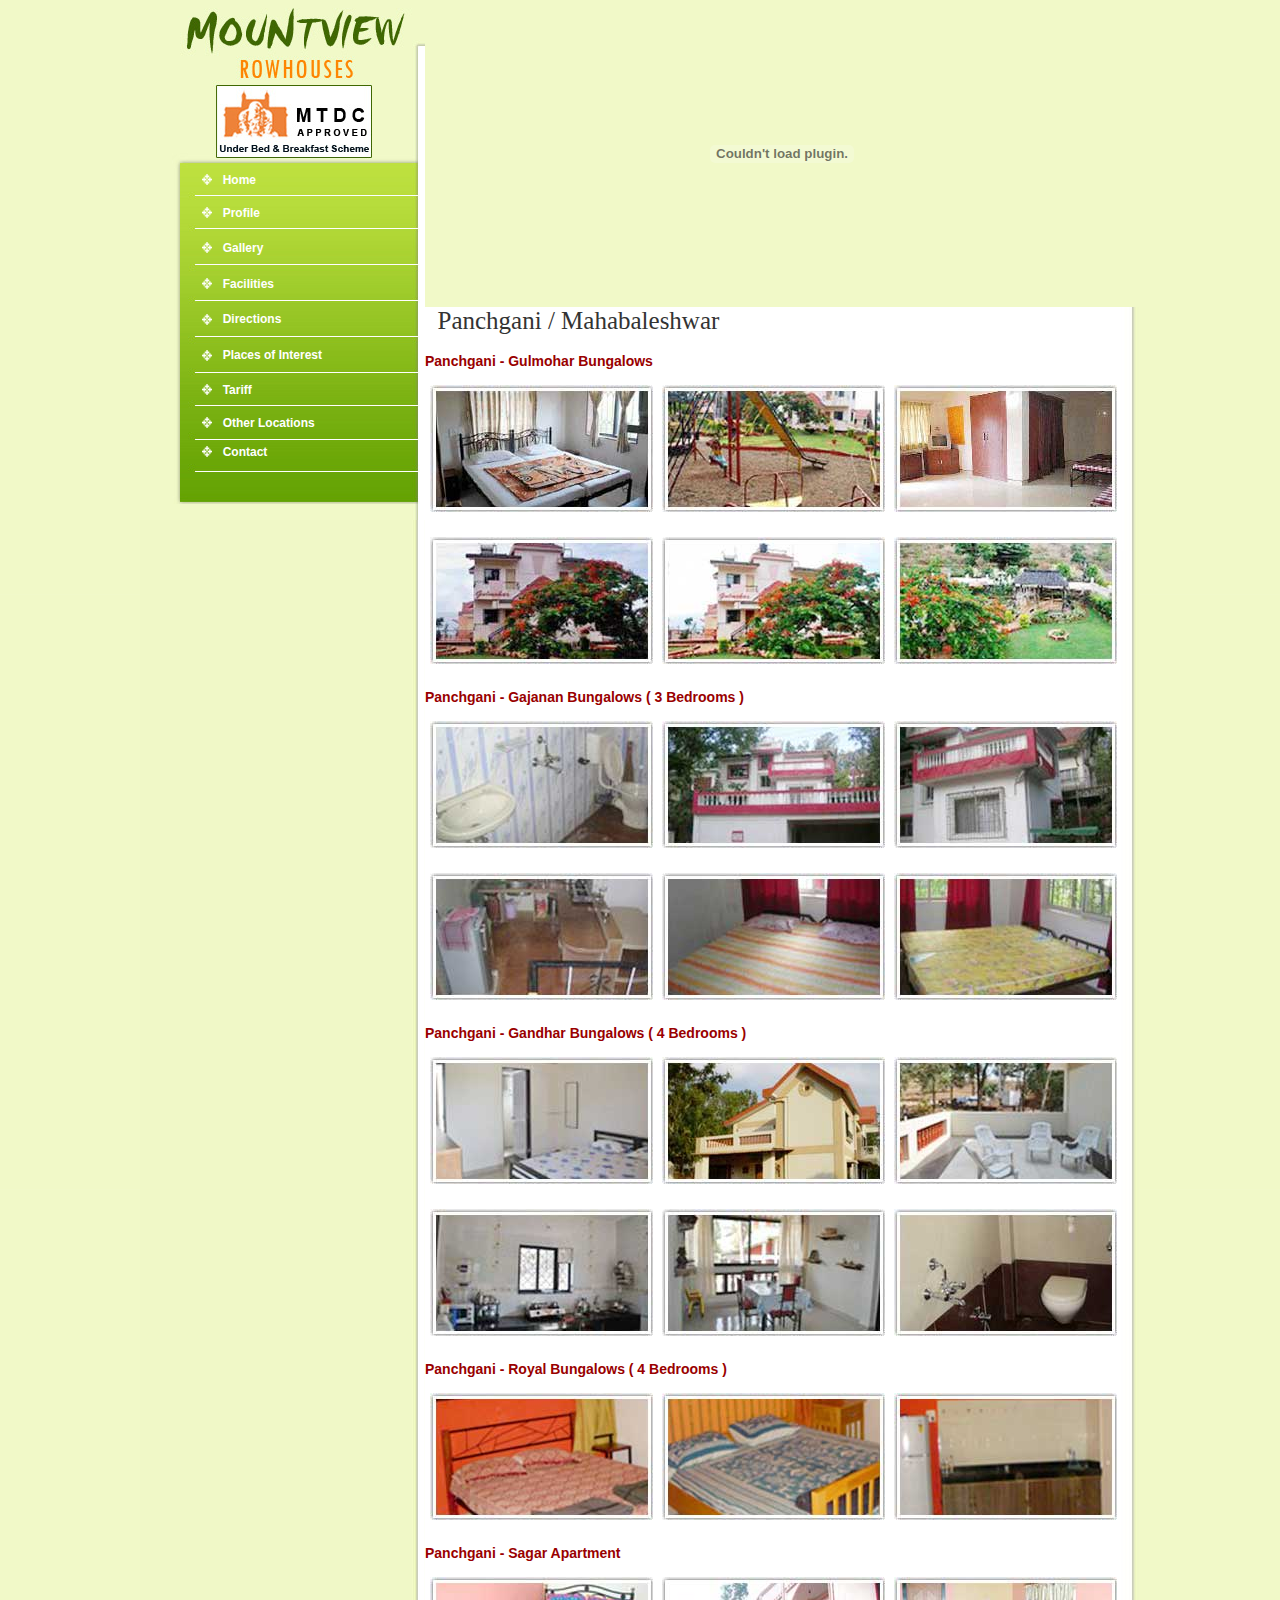
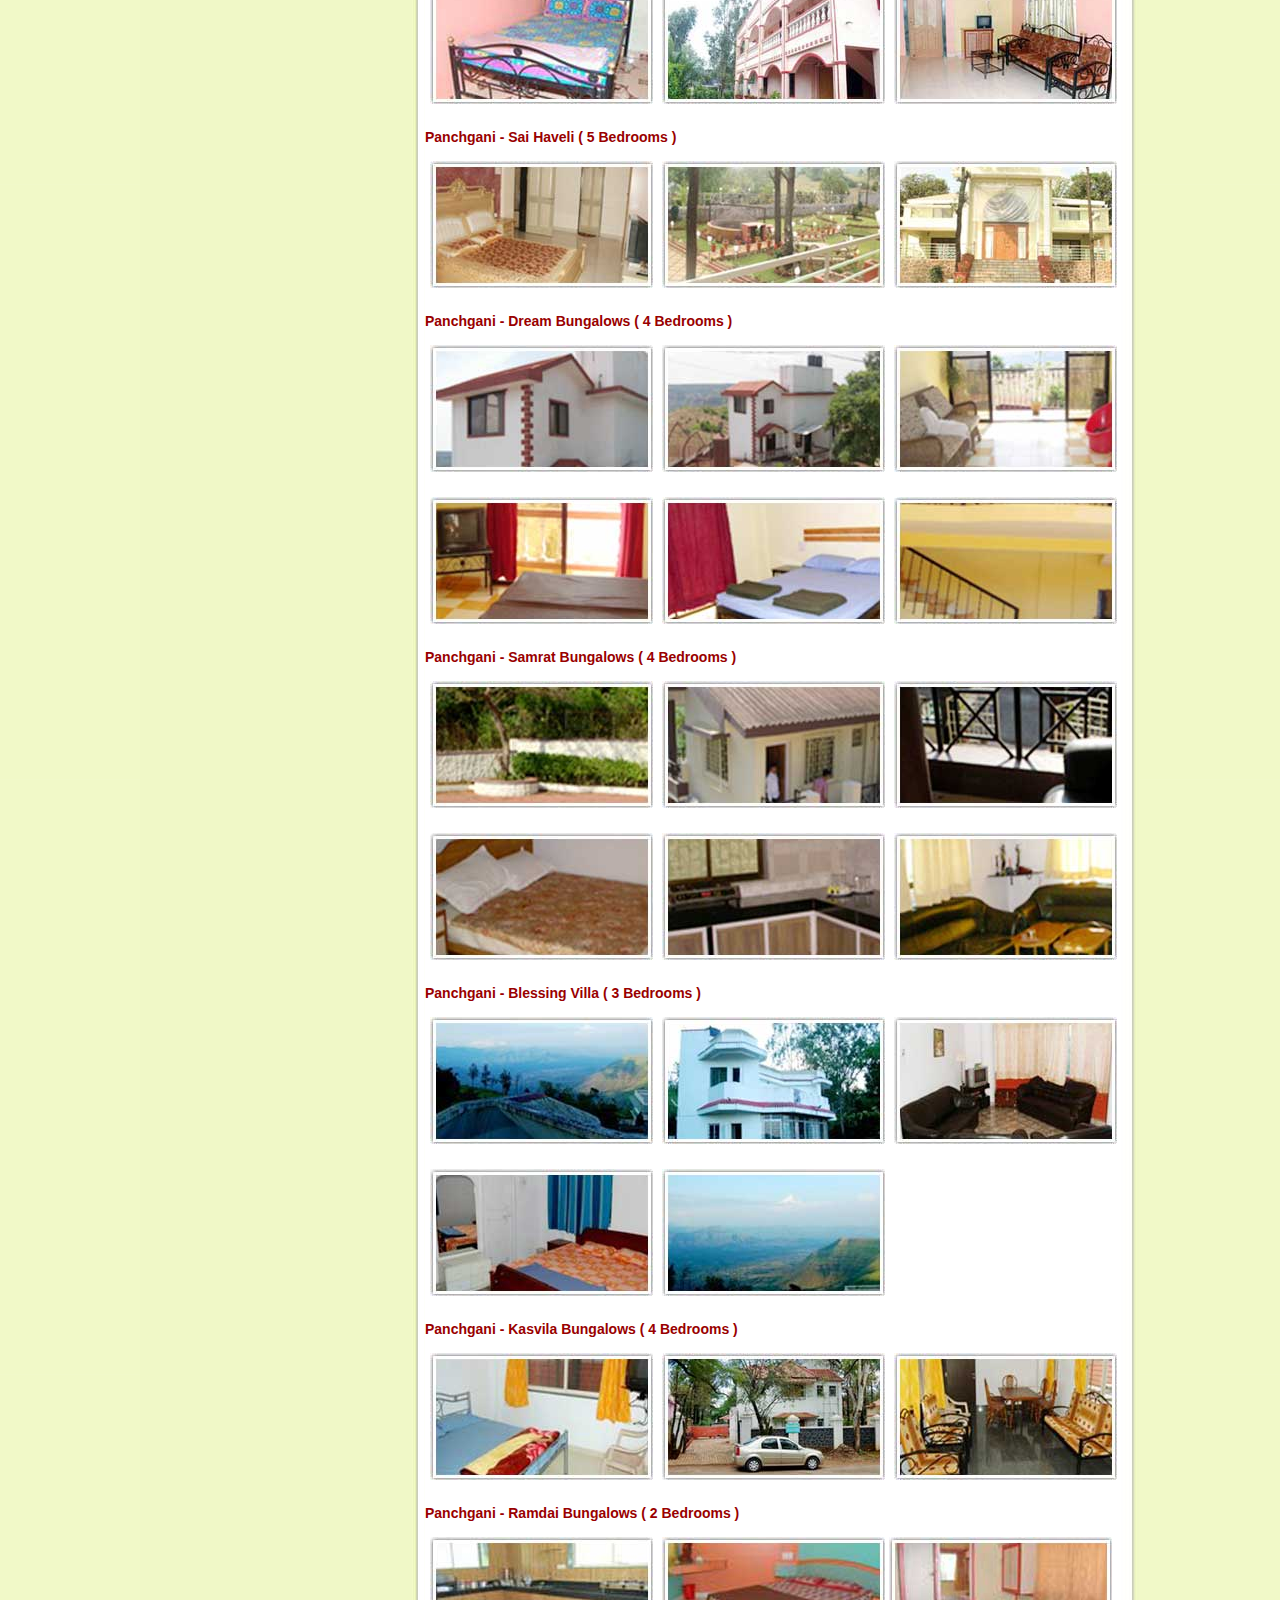
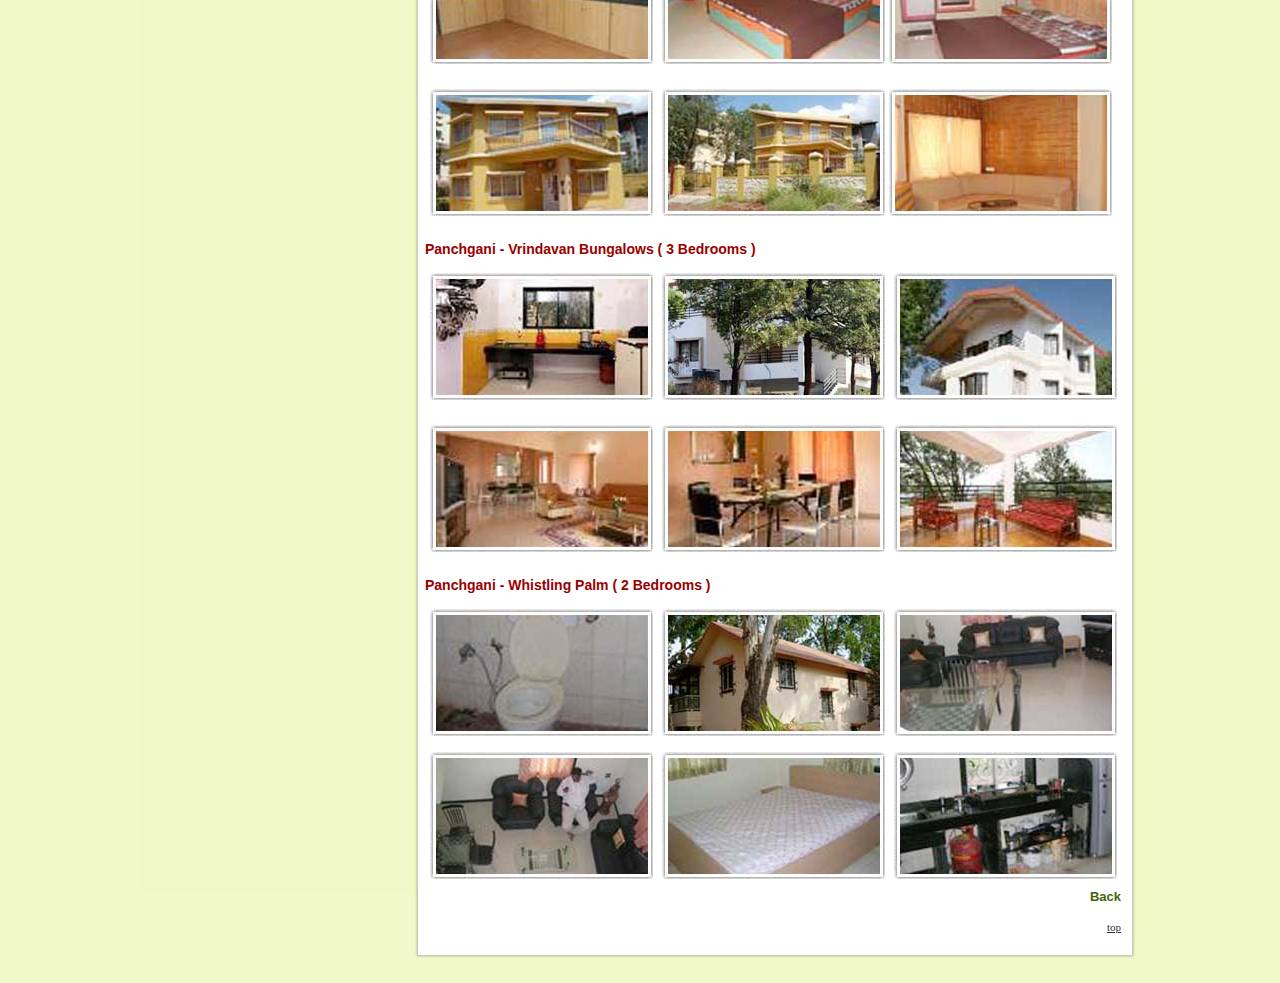
<file: other_locations2.html>
<html>


<head>
<title>Mountview Rowhouse Lonavala</title>
<meta http-equiv="Content-Type" content="text/html; charset=iso-8859-1">
<link rel="stylesheet" href="css/lightbox.css" type="text/css" media="screen" />
	<script src="js/prototype.js" type="text/javascript"></script>
	<script src="js/scriptaculousb395.js?load=effects,builder" type="text/javascript"></script>
	<script src="js/lightbox.js" type="text/javascript"></script>
<style type="text/css">
<!--
body {
	background-color: #F1F9C8;
	background-image: url(images/bg3.jpg);
	margin-left: 0px;
	margin-top: 0px;
	margin-right: 0px;
	margin-bottom: 0px;
	background-repeat: repeat;
}
-->
</style>
<link href="css/css.css" rel="stylesheet" type="text/css">
<script src="Scripts/AC_RunActiveContent.js" type="text/javascript"></script>
</head>
<body>
<!-- ImageReady Slices (index.psd) -->
<table width="100%" border="0" cellspacing="0" cellpadding="0">
  <tr>
    <td height="1543" valign="top"><div align="center">
      <table width="999" border="0" align="center" cellpadding="0" cellspacing="0" id="Table_01">
        <tr>
          <td width="285" height="520" rowspan="2" valign="top" background="images/index_01.jpg"><table width="100%" height="455" border="0" cellpadding="0" cellspacing="0">
            <tr>
              <td height="163" colspan="2">&nbsp;</td>
              <td width="71%">&nbsp;</td>
            </tr>
            <tr>
              <td width="18%" height="33">&nbsp;</td>
              <td width="11%" valign="middle"><div align="center"><img src="images/bullet1.png" width="10" height="11"></div></td>
              <td><a href="index.html" class="link">Home</a></td>
            </tr>
            <tr>
              <td height="33">&nbsp;</td>
              <td height="33" valign="middle"><div align="center">
                  <div align="center"><img src="images/bullet1.png" width="10" height="11"></div>
              </div></td>
              <td><a href="profile.html" class="link">Profile</a></td>
            </tr>
            <tr>
              <td height="37">&nbsp;</td>
              <td height="37" valign="middle"><div align="center"><img src="images/bullet1.png" width="10" height="11"></div></td>
              <td><a href="gallery.html" class="link">Gallery</a></td>
            </tr>
            <tr>
              <td height="35">&nbsp;</td>
              <td height="35" valign="middle"><div align="center">
                  <div align="center"><img src="images/bullet1.png" width="10" height="11"></div>
              </div></td>
              <td><a href="facilities.html" class="link">Facilities</a></td>
            </tr>
            <tr>
              <td height="36">&nbsp;</td>
              <td height="36" valign="middle"><div align="center">
                  <div align="center"><img src="images/bullet1.png" width="10" height="11"></div>
              </div></td>
              <td><a href="direction.html" class="link">Directions</a></td>
            </tr>
            <tr>
              <td height="36">&nbsp;</td>
              <td height="36" valign="middle"><div align="center">
                  <div align="center"><img src="images/bullet1.png" width="10" height="11"></div>
              </div></td>
              <td><a href="place_interest.html" class="link">Places of Interest</a></td>
            </tr>
            <tr>
              <td height="33">&nbsp;</td>
              <td height="33" valign="middle"><div align="center"><img src="images/bullet1.png" width="10" height="11"></div></td>
              <td><a href="tariff.html" class="link">Tariff</a></td>
            </tr>
            <tr>
              <td height="33">&nbsp;</td>
              <td height="33" valign="middle"><div align="center">
                  <div align="center"><img src="images/bullet1.png" width="10" height="11"></div>
              </div></td>
              <td><a href="other_locations.html" class="link">Other Locations </a></td>
            </tr>

            <tr>
              <td>&nbsp;</td>
              <td valign="middle"><div align="center">
                  <div align="center"><img src="images/bullet1.png" width="10" height="11"></div>
              </div></td>
              <td height="25"><a href="contact.html" class="link">Contact</a></td>
            </tr>
          </table></td>
          <td height="307" colspan="2" valign="top"><script type="text/javascript">
AC_FL_RunContent( 'codebase','http://download.macromedia.com/pub/shockwave/cabs/flash/swflash.cab#version=9,0,28,0','width','714','height','307','src','images/banner','quality','high','pluginspage','http://www.adobe.com/shockwave/download/download.cgi?P1_Prod_Version=ShockwaveFlash','movie','images/banner' ); //end AC code
          </script>
            <noscript>
            <object classid="clsid:D27CDB6E-AE6D-11cf-96B8-444553540000" codebase="http://download.macromedia.com/pub/shockwave/cabs/flash/swflash.cab#version=9,0,28,0" width="714" height="307">
              <param name="movie" value="images/banner.swf">
              <param name="quality" value="high">
              <embed src="images/banner.swf" quality="high" pluginspage="http://www.adobe.com/shockwave/download/download.cgi?P1_Prod_Version=ShockwaveFlash" type="application/x-shockwave-flash" width="714" height="307"></embed>
            </object>
            </noscript>
            </td>
          <td><img src="images/spacer.gif" width="1" height="307" alt=""></td>
        </tr>
        <tr>
          <td width="696" height="242" rowspan="2" valign="top" bgcolor="#FFFFFF"><table width="100%" height="0" border="0" align="center" cellpadding="0" cellspacing="0">
            <tr>
              <td class="lable"> &nbsp;<span class="lable"> Panchgani / Mahabaleshwar</span></td>
            </tr>
            <tr>
              <td height="823" valign="top" class="bodytext"><table width="100%" border="0" align="center" cellpadding="0" cellspacing="0">
                  <tr>
                    <td valign="middle" class="headCopy">&nbsp;</td>
                    <td valign="middle">&nbsp;</td>
                    <td valign="middle">&nbsp;</td>
                  </tr>
                  <tr>
                    <td colspan="3" valign="middle" class="headCopy"><strong>Panchgani - </strong>Gulmohar Bungalows</td>
                    </tr>
                  <tr>
                    <td valign="middle" class="headCopy">&nbsp;</td>
                    <td valign="middle" class="headCopy">&nbsp;</td>
                    <td valign="middle" class="headCopy">&nbsp;</td>
                  </tr>
                  <tr>
                    <td valign="middle" class="headCopy"><div align="center"><a href="images/mahableshwar_panchgani/gulmohar1.jpg" title="" rel="lightbox[roadtrip]"><img src="images/mahableshwar_panchgani/gulmohar01.jpg" width="223" height="127" border="0"></a></div></td>
                    <td valign="middle" class="headCopy"><div align="center"><a href="images/mahableshwar_panchgani/gulmohar2.jpg" title="" rel="lightbox[roadtrip]"><img src="images/mahableshwar_panchgani/gulmohar02.jpg" width="223" height="127" border="0"></a></div></td>
                    <td valign="middle" class="headCopy"><div align="center"><a href="images/mahableshwar_panchgani/gulmohar3.jpg" title="" rel="lightbox[roadtrip]"><img src="images/mahableshwar_panchgani/gulmohar03.jpg" width="223" height="127" border="0"></a></div></td>
                  </tr>
                  <tr>
                    <td height="25" valign="middle" class="headCopy">&nbsp;</td>
                    <td valign="middle" class="headCopy">&nbsp;</td>
                    <td valign="middle" class="headCopy">&nbsp;</td>
                  </tr>
                  <tr>
                    <td valign="middle" class="headCopy"><div align="center"><a href="images/mahableshwar_panchgani/gulmohar4.jpg" title="" rel="lightbox[roadtrip]"><img src="images/mahableshwar_panchgani/gulmohar04.jpg" width="223" height="127" border="0"></a></div></td>
                    <td valign="middle" class="headCopy"><div align="center"><a href="images/mahableshwar_panchgani/gulmohar5.jpg" title="" rel="lightbox[roadtrip]"><img src="images/mahableshwar_panchgani/gulmohar05.jpg" width="223" height="127" border="0"></a></div></td>
                    <td valign="middle" class="headCopy"><div align="center"><a href="images/mahableshwar_panchgani/gulmohar6.jpg" title="" rel="lightbox[roadtrip]"><img src="images/mahableshwar_panchgani/gulmohar06.jpg" width="223" height="127" border="0"></a></div></td>
                  </tr>
                  <tr>
                    <td height="25" valign="middle" class="headCopy">&nbsp;</td>
                    <td valign="middle" class="headCopy">&nbsp;</td>
                    <td valign="middle" class="headCopy">&nbsp;</td>
                  </tr>
                  <tr>
                    <td colspan="3" valign="middle" class="headCopy"><strong>Panchgani - </strong>Gajanan Bungalows <strong>( 3 Bedrooms )</strong></td>
                    </tr>
                  <tr>
                    <td valign="middle" class="headCopy">&nbsp;</td>
                    <td valign="middle" class="headCopy">&nbsp;</td>
                    <td valign="middle" class="headCopy">&nbsp;</td>
                  </tr>
                  <tr>
                    <td valign="middle" class="headCopy"><div align="center"><a href="images/mahableshwar_panchgani/gajanan1.jpg" title="" rel="lightbox[roadtrip]"><img src="images/mahableshwar_panchgani/gajanan01.jpg" width="223" height="127" border="0"></a></div></td>
                    <td valign="middle" class="headCopy"><div align="center"><a href="images/mahableshwar_panchgani/gajanan2.jpg" title="" rel="lightbox[roadtrip]"><img src="images/mahableshwar_panchgani/gajanan02.jpg" width="223" height="127" border="0"></a></div></td>
                    <td valign="middle" class="headCopy"><div align="center"><a href="images/mahableshwar_panchgani/gajanan3.jpg" title="" rel="lightbox[roadtrip]"><img src="images/mahableshwar_panchgani/gajanan03.jpg" width="223" height="127" border="0"></a></div></td>
                  </tr>
                  <tr>
                    <td height="25" valign="middle" class="headCopy">&nbsp;</td>
                    <td valign="middle" class="headCopy">&nbsp;</td>
                    <td valign="middle" class="headCopy">&nbsp;</td>
                  </tr>
                  <tr>
                    <td valign="middle" class="headCopy"><div align="center"><a href="images/mahableshwar_panchgani/gajanan4.jpg" title="" rel="lightbox[roadtrip]"><img src="images/mahableshwar_panchgani/gajanan04.jpg" width="223" height="127" border="0"></a></div></td>
                    <td valign="middle" class="headCopy"><div align="center"><a href="images/mahableshwar_panchgani/gajanan5.jpg" title="" rel="lightbox[roadtrip]"><img src="images/mahableshwar_panchgani/gajanan05.jpg" width="223" height="127" border="0"></a></div></td>
                    <td valign="middle" class="headCopy"><div align="center"><a href="images/mahableshwar_panchgani/gajanan6.jpg" title="" rel="lightbox[roadtrip]"><img src="images/mahableshwar_panchgani/gajanan06.jpg" width="223" height="127" border="0"></a></div></td>
                  </tr>
                  <tr>
                    <td height="25" valign="middle" class="headCopy">&nbsp;</td>
                    <td valign="middle" class="headCopy">&nbsp;</td>
                    <td valign="middle" class="headCopy">&nbsp;</td>
                  </tr>
                  <tr>
                    <td colspan="3" valign="middle" class="headCopy"><strong>Panchgani - </strong>Gandhar Bungalows <strong>( 4 Bedrooms )</strong></td>
                    </tr>
                  <tr>
                    <td valign="middle" class="headCopy">&nbsp;</td>
                    <td valign="middle" class="headCopy">&nbsp;</td>
                    <td valign="middle" class="headCopy">&nbsp;</td>
                  </tr>
                  <tr>
                    <td valign="middle" class="headCopy"><div align="center"><a href="images/mahableshwar_panchgani/gandhar1.jpg" title="" rel="lightbox[roadtrip]"><img src="images/mahableshwar_panchgani/gandhar01.jpg" width="223" height="127" border="0"></a></div></td>
                    <td valign="middle" class="headCopy"><div align="center"><a href="images/mahableshwar_panchgani/gandhar2.jpg" title="" rel="lightbox[roadtrip]"><img src="images/mahableshwar_panchgani/gandhar02.jpg" width="223" height="127" border="0"></a></div></td>
                    <td valign="middle" class="headCopy"><div align="center"><a href="images/mahableshwar_panchgani/gandhar3.jpg" title="" rel="lightbox[roadtrip]"><img src="images/mahableshwar_panchgani/gandhar03.jpg" width="223" height="127" border="0"></a></div></td>
                  </tr>
                  <tr>
                    <td height="25" valign="middle" class="headCopy">&nbsp;</td>
                    <td valign="middle" class="headCopy">&nbsp;</td>
                    <td valign="middle" class="headCopy">&nbsp;</td>
                  </tr>
                  <tr>
                    <td valign="middle" class="headCopy"><div align="center"><a href="images/mahableshwar_panchgani/gandhar4.jpg" title="" rel="lightbox[roadtrip]"><img src="images/mahableshwar_panchgani/gandhar04.jpg" width="223" height="127" border="0"></a></div></td>
                    <td valign="middle" class="headCopy"><div align="center"><a href="images/mahableshwar_panchgani/gandhar5.jpg" title="" rel="lightbox[roadtrip]"><img src="images/mahableshwar_panchgani/gandhar05.jpg" width="223" height="127" border="0"></a></div></td>
                    <td valign="middle" class="headCopy"><div align="center"><a href="images/mahableshwar_panchgani/gandhar6.jpg" title="" rel="lightbox[roadtrip]"><img src="images/mahableshwar_panchgani/gandhar06.jpg" width="223" height="127" border="0"></a></div></td>
                  </tr>
                  <tr>
                    <td height="25" valign="middle" class="headCopy">&nbsp;</td>
                    <td valign="middle" class="headCopy">&nbsp;</td>
                    <td valign="middle" class="headCopy">&nbsp;</td>
                  </tr>
                  <tr>
                    <td colspan="3" valign="middle" class="headCopy"><strong>Panchgani - </strong>Royal Bungalows <strong>( 4 Bedrooms )</strong></td>
                    </tr>
                  <tr>
                    <td valign="middle" class="headCopy">&nbsp;</td>
                    <td valign="middle" class="headCopy">&nbsp;</td>
                    <td valign="middle" class="headCopy">&nbsp;</td>
                  </tr>
                  <tr>
                    <td valign="middle" class="headCopy"><div align="center"><a href="images/mahableshwar_panchgani/royal1.jpg" title="" rel="lightbox[roadtrip]"><img src="images/mahableshwar_panchgani/royal01.jpg" width="223" height="127" border="0"></a></div></td>
                    <td valign="middle" class="headCopy"><div align="center"><a href="images/mahableshwar_panchgani/royal2.jpg" title="" rel="lightbox[roadtrip]"><img src="images/mahableshwar_panchgani/royal02.jpg" width="223" height="127" border="0"></a></div></td>
                    <td valign="middle" class="headCopy"><div align="center"><a href="images/mahableshwar_panchgani/royal3.jpg" title="" rel="lightbox[roadtrip]"><img src="images/mahableshwar_panchgani/royal03.jpg" width="223" height="127" border="0"></a></div></td>
                  </tr>
                  <tr>
                    <td height="25" valign="middle" class="headCopy">&nbsp;</td>
                    <td valign="middle" class="headCopy">&nbsp;</td>
                    <td valign="middle" class="headCopy">&nbsp;</td>
                  </tr>
                  <tr>
                    <td colspan="3" valign="middle" class="headCopy"><strong>Panchgani - </strong>Sagar Apartment</td>
                    </tr>
                  <tr>
                    <td valign="middle" class="headCopy">&nbsp;</td>
                    <td valign="middle" class="headCopy">&nbsp;</td>
                    <td valign="middle" class="headCopy">&nbsp;</td>
                  </tr>
                  <tr>
                    <td valign="middle" class="headCopy"><div align="center"><a href="images/mahableshwar_panchgani/sagar_apartment1.jpg" title="" rel="lightbox[roadtrip]"><img src="images/mahableshwar_panchgani/sagar_apartment01.jpg" width="223" height="127" border="0"></a></div></td>
                    <td valign="middle" class="headCopy"><div align="center"><a href="images/mahableshwar_panchgani/sagar_apartment2.jpg" title="" rel="lightbox[roadtrip]"><img src="images/mahableshwar_panchgani/sagar_apartment02.jpg" width="223" height="127" border="0"></a></div></td>
                    <td valign="middle" class="headCopy"><div align="center"><a href="images/mahableshwar_panchgani/sagar_apartment3.jpg" title="" rel="lightbox[roadtrip]"><img src="images/mahableshwar_panchgani/sagar_apartment03.jpg" width="223" height="127" border="0"></a></div></td>
                  </tr>
                  <tr>
                    <td height="25" valign="middle" class="headCopy">&nbsp;</td>
                    <td valign="middle" class="headCopy">&nbsp;</td>
                    <td valign="middle" class="headCopy">&nbsp;</td>
                  </tr>
                  <tr>
                    <td colspan="3" valign="middle" class="headCopy"><strong>Panchgani - </strong>Sai Haveli <strong>( 5 Bedrooms )</strong></td>
                    </tr>
                  <tr>
                    <td valign="middle" class="headCopy">&nbsp;</td>
                    <td valign="middle" class="headCopy">&nbsp;</td>
                    <td valign="middle" class="headCopy">&nbsp;</td>
                  </tr>
                  <tr>
                    <td valign="middle" class="headCopy"><div align="center"><a href="images/mahableshwar_panchgani/sai_haveli1.jpg" title="" rel="lightbox[roadtrip]"><img src="images/mahableshwar_panchgani/sai_haveli01.jpg" width="223" height="127" border="0"></a></div></td>
                    <td valign="middle" class="headCopy"><div align="center"><a href="images/mahableshwar_panchgani/sai_haveli2.jpg" title="" rel="lightbox[roadtrip]"><img src="images/mahableshwar_panchgani/sai_haveli02.jpg" width="223" height="127" border="0"></a></div></td>
                    <td valign="middle" class="headCopy"><div align="center"><a href="images/mahableshwar_panchgani/sai_haveli3.jpg" title="" rel="lightbox[roadtrip]"><img src="images/mahableshwar_panchgani/sai_haveli03.jpg" width="223" height="127" border="0"></a></div></td>
                  </tr>
                  <tr>
                    <td height="25" valign="middle" class="headCopy">&nbsp;</td>
                    <td valign="middle" class="headCopy">&nbsp;</td>
                    <td valign="middle" class="headCopy">&nbsp;</td>
                  </tr>
                  <tr>
                    <td colspan="3" valign="middle" class="headCopy"><strong>Panchgani - </strong>Dream Bungalows <strong>( 4 Bedrooms )</strong></td>
                    </tr>
                  <tr>
                    <td valign="middle" class="headCopy">&nbsp;</td>
                    <td valign="middle" class="headCopy">&nbsp;</td>
                    <td valign="middle" class="headCopy">&nbsp;</td>
                  </tr>
                  <tr>
                    <td valign="middle" class="headCopy"><div align="center"><a href="images/mahableshwar_panchgani/dream1.jpg" title="" rel="lightbox[roadtrip]"><img src="images/mahableshwar_panchgani/dream01.jpg" width="223" height="127" border="0"></a></div></td>
                    <td valign="middle" class="headCopy"><div align="center"><a href="images/mahableshwar_panchgani/dream2.jpg" title="" rel="lightbox[roadtrip]"><img src="images/mahableshwar_panchgani/dream02.jpg" width="223" height="127" border="0"></a></div></td>
                    <td valign="middle" class="headCopy"><div align="center"><a href="images/mahableshwar_panchgani/dream3.jpg" title="" rel="lightbox[roadtrip]"><img src="images/mahableshwar_panchgani/dream03.jpg" width="223" height="127" border="0"></a></div></td>
                  </tr>
                  <tr>
                    <td height="25" valign="middle" class="headCopy">&nbsp;</td>
                    <td valign="middle" class="headCopy">&nbsp;</td>
                    <td valign="middle" class="headCopy">&nbsp;</td>
                  </tr>
                  <tr>
                    <td valign="middle" class="headCopy"><div align="center"><a href="images/mahableshwar_panchgani/dream4.jpg" title="" rel="lightbox[roadtrip]"><img src="images/mahableshwar_panchgani/dream04.jpg" width="223" height="127" border="0"></a></div></td>
                    <td valign="middle" class="headCopy"><div align="center"><a href="images/mahableshwar_panchgani/dream5.jpg" title="" rel="lightbox[roadtrip]"><img src="images/mahableshwar_panchgani/dream05.jpg" width="223" height="127" border="0"></a></div></td>
                    <td valign="middle" class="headCopy"><div align="center"><a href="images/mahableshwar_panchgani/dream6.jpg" title="" rel="lightbox[roadtrip]"><img src="images/mahableshwar_panchgani/dream06.jpg" width="223" height="127" border="0"></a></div></td>
                  </tr>
                  <tr>
                    <td height="25" valign="middle" class="headCopy">&nbsp;</td>
                    <td valign="middle" class="headCopy">&nbsp;</td>
                    <td valign="middle" class="headCopy">&nbsp;</td>
                  </tr>
                  <tr>
                    <td colspan="3" valign="middle" class="headCopy"><strong>Panchgani - </strong>Samrat Bungalows <strong>( 4 Bedrooms )</strong></td>
                    </tr>
                  <tr>
                    <td valign="middle" class="headCopy">&nbsp;</td>
                    <td valign="middle" class="headCopy">&nbsp;</td>
                    <td valign="middle" class="headCopy">&nbsp;</td>
                  </tr>
                  <tr>
                    <td valign="middle" class="headCopy"><div align="center"><a href="images/mahableshwar_panchgani/samrat1.jpg" title="" rel="lightbox[roadtrip]"><img src="images/mahableshwar_panchgani/samrat01.jpg" width="223" height="127" border="0"></a></div></td>
                    <td valign="middle" class="headCopy"><div align="center"><a href="images/mahableshwar_panchgani/samrat2.jpg" title="" rel="lightbox[roadtrip]"><img src="images/mahableshwar_panchgani/samrat02.jpg" width="223" height="127" border="0"></a></div></td>
                    <td valign="middle" class="headCopy"><div align="center"><a href="images/mahableshwar_panchgani/samrat3.jpg" title="" rel="lightbox[roadtrip]"><img src="images/mahableshwar_panchgani/samrat03.jpg" width="223" height="127" border="0"></a></div></td>
                  </tr>
                  <tr>
                    <td height="25" valign="middle" class="headCopy">&nbsp;</td>
                    <td valign="middle" class="headCopy">&nbsp;</td>
                    <td valign="middle" class="headCopy">&nbsp;</td>
                  </tr>
                  <tr>
                    <td valign="middle" class="headCopy"><div align="center"><a href="images/mahableshwar_panchgani/samrat4.jpg" title="" rel="lightbox[roadtrip]"><img src="images/mahableshwar_panchgani/samrat04.jpg" width="223" height="127" border="0"></a></div></td>
                    <td valign="middle" class="headCopy"><div align="center"><a href="images/mahableshwar_panchgani/samrat5.jpg" title="" rel="lightbox[roadtrip]"><img src="images/mahableshwar_panchgani/samrat05.jpg" width="223" height="127" border="0"></a></div></td>
                    <td valign="middle" class="headCopy"><div align="center"><a href="images/mahableshwar_panchgani/samrat6.jpg" title="" rel="lightbox[roadtrip]"><img src="images/mahableshwar_panchgani/samrat06.jpg" width="223" height="127" border="0"></a></div></td>
                  </tr>
                  <tr>
                    <td height="25" valign="middle" class="headCopy">&nbsp;</td>
                    <td valign="middle" class="headCopy">&nbsp;</td>
                    <td valign="middle" class="headCopy">&nbsp;</td>
                  </tr>
                  <tr>
                    <td colspan="3" valign="middle" class="headCopy"><strong>Panchgani - </strong>Blessing Villa <strong>( 3 Bedrooms )</strong></td>
                    </tr>
                  <tr>
                    <td valign="middle" class="headCopy">&nbsp;</td>
                    <td valign="middle" class="headCopy">&nbsp;</td>
                    <td valign="middle" class="headCopy">&nbsp;</td>
                  </tr>
                  <tr>
                    <td valign="middle" class="headCopy"><div align="center"><a href="images/mahableshwar_panchgani/blessing1.jpg" title="" rel="lightbox[roadtrip]"><img src="images/mahableshwar_panchgani/blessing01.jpg" width="223" height="127" border="0"></a></div></td>
                    <td valign="middle" class="headCopy"><div align="center"><a href="images/mahableshwar_panchgani/blessing2.jpg" title="" rel="lightbox[roadtrip]"><img src="images/mahableshwar_panchgani/blessing02.jpg" width="223" height="127" border="0"></a></div></td>
                    <td valign="middle" class="headCopy"><div align="center"><a href="images/mahableshwar_panchgani/blessing3.jpg" title="" rel="lightbox[roadtrip]"><img src="images/mahableshwar_panchgani/blessing03.jpg" width="223" height="127" border="0"></a></div></td>
                  </tr>
                  <tr>
                    <td height="25" valign="middle" class="headCopy">&nbsp;</td>
                    <td valign="middle" class="headCopy">&nbsp;</td>
                    <td valign="middle" class="headCopy">&nbsp;</td>
                  </tr>
                  <tr>
                    <td valign="middle" class="headCopy"><div align="center"><a href="images/mahableshwar_panchgani/blessing4.jpg" title="" rel="lightbox[roadtrip]"><img src="images/mahableshwar_panchgani/blessing04.jpg" width="223" height="127" border="0"></a></div></td>
                    <td valign="middle" class="headCopy"><div align="center"><a href="images/mahableshwar_panchgani/blessing5.jpg" title="" rel="lightbox[roadtrip]"><img src="images/mahableshwar_panchgani/blessing05.jpg" width="223" height="127" border="0"></a></div></td>
                    <td valign="middle" class="headCopy">&nbsp;</td>
                  </tr>
                  <tr>
                    <td height="25" valign="middle" class="headCopy">&nbsp;</td>
                    <td valign="middle" class="headCopy">&nbsp;</td>
                    <td valign="middle" class="headCopy">&nbsp;</td>
                  </tr>
                  <tr>
                    <td colspan="3" valign="middle" class="headCopy"><strong>Panchgani - </strong>Kasvila Bungalows <strong>( 4 Bedrooms )</strong></td>
                    </tr>
                  <tr>
                    <td valign="middle" class="headCopy">&nbsp;</td>
                    <td valign="middle" class="headCopy">&nbsp;</td>
                    <td valign="middle" class="headCopy">&nbsp;</td>
                  </tr>
                  <tr>
                    <td valign="middle" class="headCopy"><div align="center"><a href="images/mahableshwar_panchgani/kasvila1.jpg" title="" rel="lightbox[roadtrip]"><img src="images/mahableshwar_panchgani/kasvila01.jpg" width="223" height="127" border="0"></a></div></td>
                    <td valign="middle" class="headCopy"><div align="center"><a href="images/mahableshwar_panchgani/kasvila2.jpg" title="" rel="lightbox[roadtrip]"><img src="images/mahableshwar_panchgani/kasvila02.jpg" width="223" height="127" border="0"></a></div></td>
                    <td valign="middle" class="headCopy"><div align="center"><a href="images/mahableshwar_panchgani/kasvila3.jpg" title="" rel="lightbox[roadtrip]"><img src="images/mahableshwar_panchgani/kasvila03.jpg" width="223" height="127" border="0"></a></div></td>
                  </tr>
                  <tr>
                    <td height="25" valign="middle" class="headCopy">&nbsp;</td>
                    <td valign="middle" class="headCopy">&nbsp;</td>
                    <td valign="middle" class="headCopy">&nbsp;</td>
                  </tr>
                  <tr>
                    <td colspan="3" valign="middle" class="headCopy"><strong>Panchgani - </strong>Ramdai Bungalows <strong>( 2 Bedrooms )</strong></td>
                    </tr>
                  <tr>
                    <td valign="middle" class="headCopy">&nbsp;</td>
                    <td valign="middle" class="headCopy">&nbsp;</td>
                    <td valign="middle" class="headCopy">&nbsp;</td>
                  </tr>
                  <tr>
                    <td valign="middle" class="headCopy"><div align="center"><a href="images/mahableshwar_panchgani/ramdai1.jpg" title="" rel="lightbox[roadtrip]"><img src="images/mahableshwar_panchgani/ramdai01.jpg" width="223" height="127" border="0"></a></div></td>
                    <td valign="middle" class="headCopy"><div align="center"><a href="images/mahableshwar_panchgani/ramdai2.jpg" title="" rel="lightbox[roadtrip]"><img src="images/mahableshwar_panchgani/ramdai02.jpg" width="223" height="127" border="0"></a></div></td>
                    <td valign="middle" class="headCopy"><a href="images/mahableshwar_panchgani/ramdai3.jpg" title="" rel="lightbox[roadtrip]"><img src="images/mahableshwar_panchgani/ramdai03.jpg" width="223" height="127" border="0"></a></td>
                  </tr>
                  <tr>
                    <td height="25" valign="middle" class="headCopy">&nbsp;</td>
                    <td valign="middle" class="headCopy">&nbsp;</td>
                    <td valign="middle" class="headCopy">&nbsp;</td>
                  </tr>
                  <tr>
                    <td valign="middle" class="headCopy"><div align="center"><a href="images/mahableshwar_panchgani/ramdai4.jpg" title="" rel="lightbox[roadtrip]"><img src="images/mahableshwar_panchgani/ramdai04.jpg" width="223" height="127" border="0"></a></div></td>
                    <td valign="middle" class="headCopy"><div align="center"><a href="images/mahableshwar_panchgani/ramdai5.jpg" title="" rel="lightbox[roadtrip]"><img src="images/mahableshwar_panchgani/ramdai05.jpg" width="223" height="127" border="0"></a></div></td>
                    <td valign="middle" class="headCopy"><a href="images/mahableshwar_panchgani/ramdai6.jpg" title="" rel="lightbox[roadtrip]"><img src="images/mahableshwar_panchgani/ramdai06.jpg" width="223" height="127" border="0"></a></td>
                  </tr>
                  <tr>
                    <td height="25" valign="middle" class="headCopy">&nbsp;</td>
                    <td valign="middle" class="headCopy">&nbsp;</td>
                    <td valign="middle" class="headCopy">&nbsp;</td>
                  </tr>
                  <tr>
                    <td colspan="3" valign="middle" class="headCopy"><strong>Panchgani - </strong>Vrindavan Bungalows <strong>( 3 Bedrooms )</strong></td>
                    </tr>
                  <tr>
                    <td valign="middle" class="headCopy">&nbsp;</td>
                    <td valign="middle" class="headCopy">&nbsp;</td>
                    <td valign="middle" class="headCopy">&nbsp;</td>
                  </tr>
                  <tr>
                    <td valign="middle" class="headCopy"><div align="center"><a href="images/mahableshwar_panchgani/vrindavan1.jpg" title="" rel="lightbox[roadtrip]"><img src="images/mahableshwar_panchgani/vrindavan01.jpg" width="223" height="127" border="0"></a></div></td>
                    <td valign="middle" class="headCopy"><div align="center"><a href="images/mahableshwar_panchgani/vrindavan2.jpg" title="" rel="lightbox[roadtrip]"><img src="images/mahableshwar_panchgani/vrindavan02.jpg" width="223" height="127" border="0"></a></div></td>
                    <td valign="middle" class="headCopy"><div align="center"><a href="images/mahableshwar_panchgani/vrindavan3.jpg" title="" rel="lightbox[roadtrip]"><img src="images/mahableshwar_panchgani/vrindavan03.jpg" width="223" height="127" border="0"></a></div></td>
                  </tr>
                  <tr>
                    <td height="25" valign="middle" class="headCopy">&nbsp;</td>
                    <td valign="middle" class="headCopy">&nbsp;</td>
                    <td valign="middle" class="headCopy">&nbsp;</td>
                  </tr>
                  <tr>
                    <td valign="middle" class="headCopy"><div align="center"><a href="images/mahableshwar_panchgani/vrindavan4.jpg" title="" rel="lightbox[roadtrip]"><img src="images/mahableshwar_panchgani/vrindavan04.jpg" width="223" height="127" border="0"></a></div></td>
                    <td valign="middle" class="headCopy"><div align="center"><a href="images/mahableshwar_panchgani/vrindavan5.jpg" title="" rel="lightbox[roadtrip]"><img src="images/mahableshwar_panchgani/vrindavan05.jpg" width="223" height="127" border="0"></a></div></td>
                    <td valign="middle" class="headCopy"><div align="center"><a href="images/mahableshwar_panchgani/vrindavan6.jpg" title="" rel="lightbox[roadtrip]"><img src="images/mahableshwar_panchgani/vrindavan06.jpg" width="223" height="127" border="0"></a></div></td>
                  </tr>
                  <tr>
                    <td height="25" valign="middle" class="headCopy">&nbsp;</td>
                    <td valign="middle" class="headCopy">&nbsp;</td>
                    <td valign="middle" class="headCopy">&nbsp;</td>
                  </tr>
                  <tr>
                    <td colspan="3" valign="middle" class="headCopy"><strong>Panchgani - </strong>Whistling Palm <strong>( 2 Bedrooms )</strong></td>
                    </tr>
                  <tr>
                    <td valign="middle" class="headCopy">&nbsp;</td>
                    <td valign="middle" class="headCopy">&nbsp;</td>
                    <td valign="middle" class="headCopy">&nbsp;</td>
                  </tr>
                  <tr>
                    <td valign="middle" class="headCopy"><div align="center"><a href="images/mahableshwar_panchgani/whistling_palm1.jpg" title="" rel="lightbox[roadtrip]"><img src="images/mahableshwar_panchgani/whistling_palm01.jpg" width="223" height="127" border="0"></a></div></td>
                    <td valign="middle" class="headCopy"><div align="center"><a href="images/mahableshwar_panchgani/whistling_palm2.jpg" title="" rel="lightbox[roadtrip]"><img src="images/mahableshwar_panchgani/whistling_palm02.jpg" width="223" height="127" border="0"></a></div></td>
                    <td valign="middle" class="headCopy"><div align="center"><a href="images/mahableshwar_panchgani/whistling_palm3.jpg" title="" rel="lightbox[roadtrip]"><img src="images/mahableshwar_panchgani/whistling_palm03.jpg" width="223" height="127" border="0"></a></div></td>
                  </tr>
                  <tr>
                    <td valign="middle" class="headCopy">&nbsp;</td>
                    <td valign="middle" class="headCopy">&nbsp;</td>
                    <td valign="middle" class="headCopy">&nbsp;</td>
                  </tr>
                  <tr>
                    <td valign="middle" class="headCopy"><div align="center"><a href="images/mahableshwar_panchgani/whistling_palm4.jpg" title="" rel="lightbox[roadtrip]"><img src="images/mahableshwar_panchgani/whistling_palm04.jpg" width="223" height="127" border="0"></a></div></td>
                    <td valign="middle" class="headCopy"><div align="center"><a href="images/mahableshwar_panchgani/whistling_palm5.jpg" title="" rel="lightbox[roadtrip]"><img src="images/mahableshwar_panchgani/whistling_palm05.jpg" width="223" height="127" border="0"></a></div></td>
                    <td valign="middle" class="headCopy"><div align="center"><a href="images/mahableshwar_panchgani/whistling_palm6.jpg" title="" rel="lightbox[roadtrip]"><img src="images/mahableshwar_panchgani/whistling_palm06.jpg" width="223" height="127" border="0"></a></div></td>
                  </tr>
                  <tr>
                    <td height="35" valign="middle" class="headCopy">&nbsp;</td>
                    <td valign="middle" class="headCopy">&nbsp;</td>
                    <td valign="middle" class="headCopy"><div align="right"><a href="other_locations.html" class="link2">Back</a></div></td>
                  </tr>
                  <tr>
                    <td valign="middle">&nbsp;</td>
                    <td valign="middle">&nbsp;</td>
                    <td height="25" valign="middle"><div align="right"><a href="#" class="link-small">top</a></div></td>
                  </tr>
                </table>
                </td>
            </tr>
          </table>         
         
          </td>
          <td width="18" height="244" rowspan="2" valign="top" background="images/line02.jpg"><img src="images/index_04.jpg" width="18" height="244" alt=""></td>
          <td><img src="images/spacer.gif" width="1" height="213" alt=""></td>
        </tr>
        <tr>
          <td width="285" height="75" rowspan="2" valign="bottom" background="images/line01.jpg"><table width="100%" border="0" cellspacing="0" cellpadding="0">

            <tr>
              <td><img src="images/index_05.jpg" width="285" height="91" alt=""></td>
            </tr>
          </table></td>
          <td height="613"><img src="images/spacer.gif" width="1" height="31" alt=""></td>
        </tr>
        <tr>
          <td height="44" colspan="2" valign="bottom"><img src="images/index_06.jpg" width="714" height="44" alt=""></td>
          <td><img src="images/spacer.gif" width="1" height="44" alt=""></td>
        </tr>
      </table>
    </div></td>
  </tr>
</table>
<!-- End ImageReady Slices -->
</body>


</html>
</file>
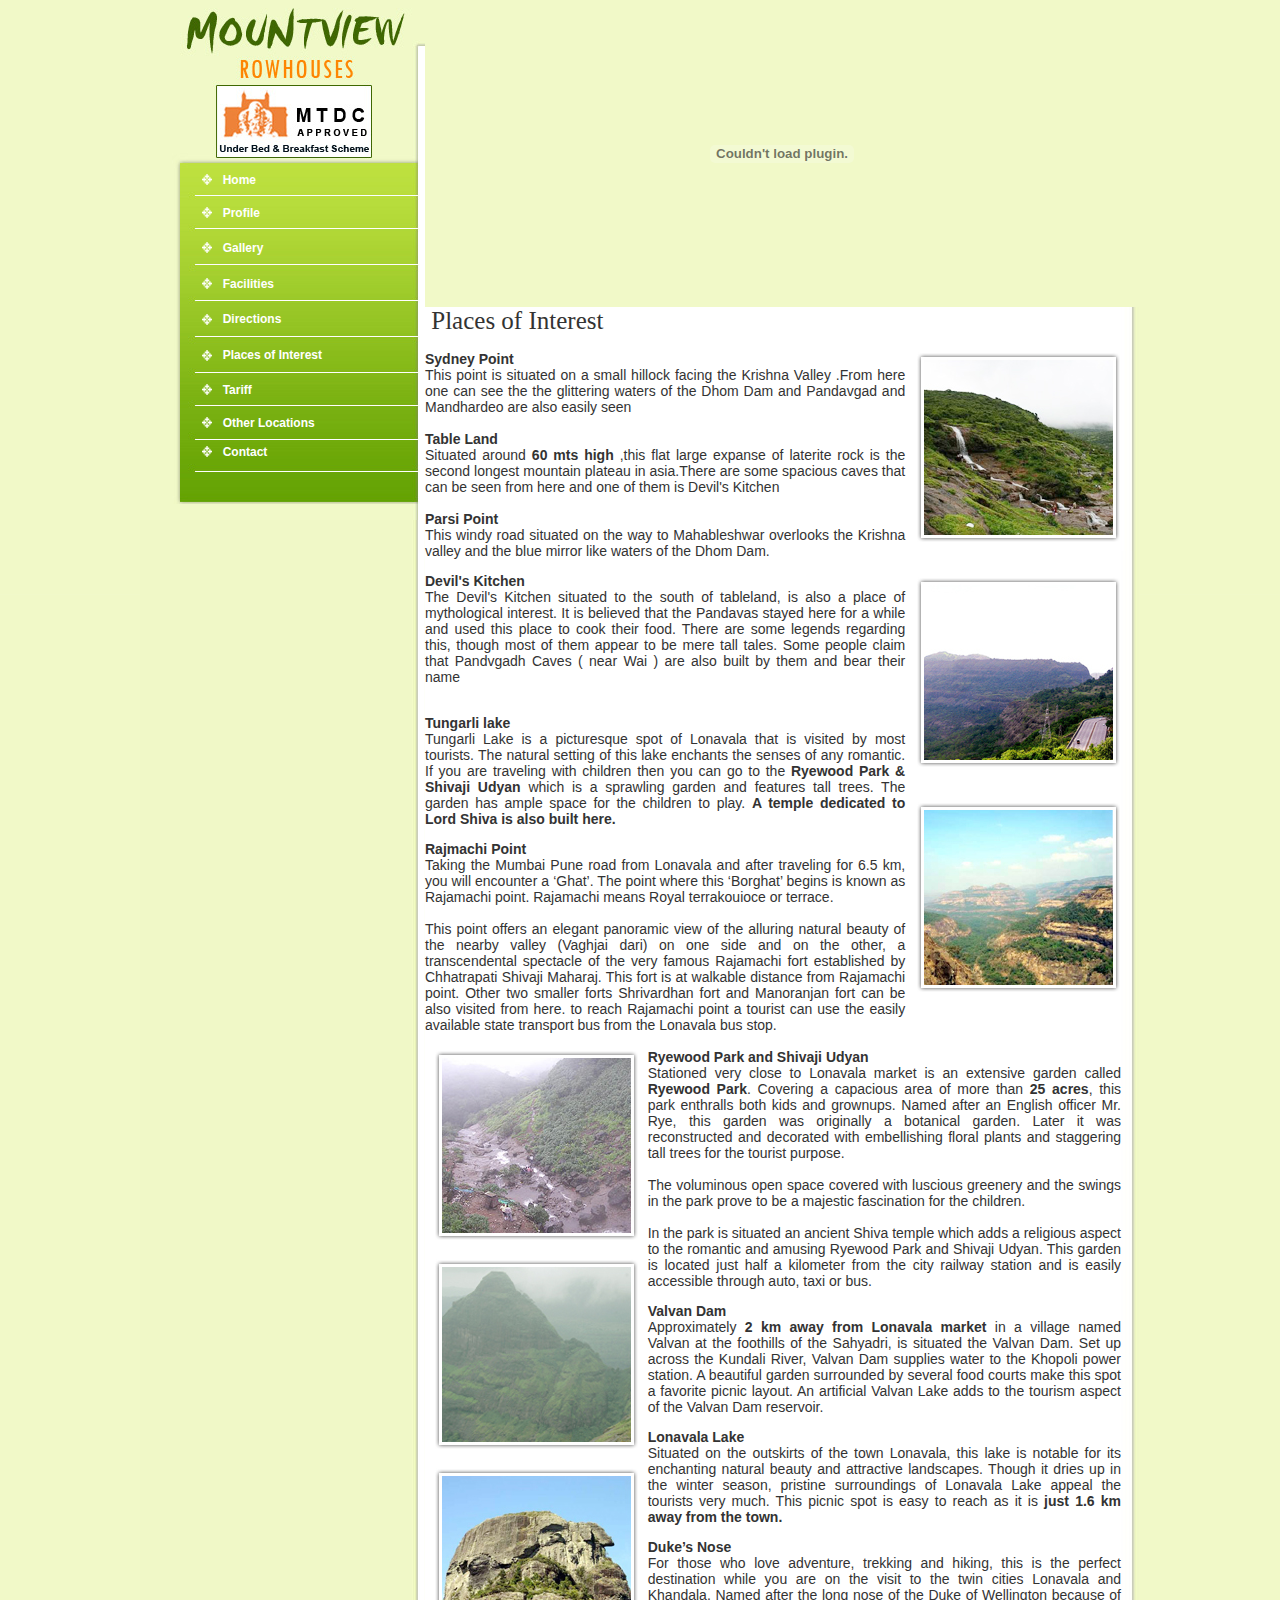
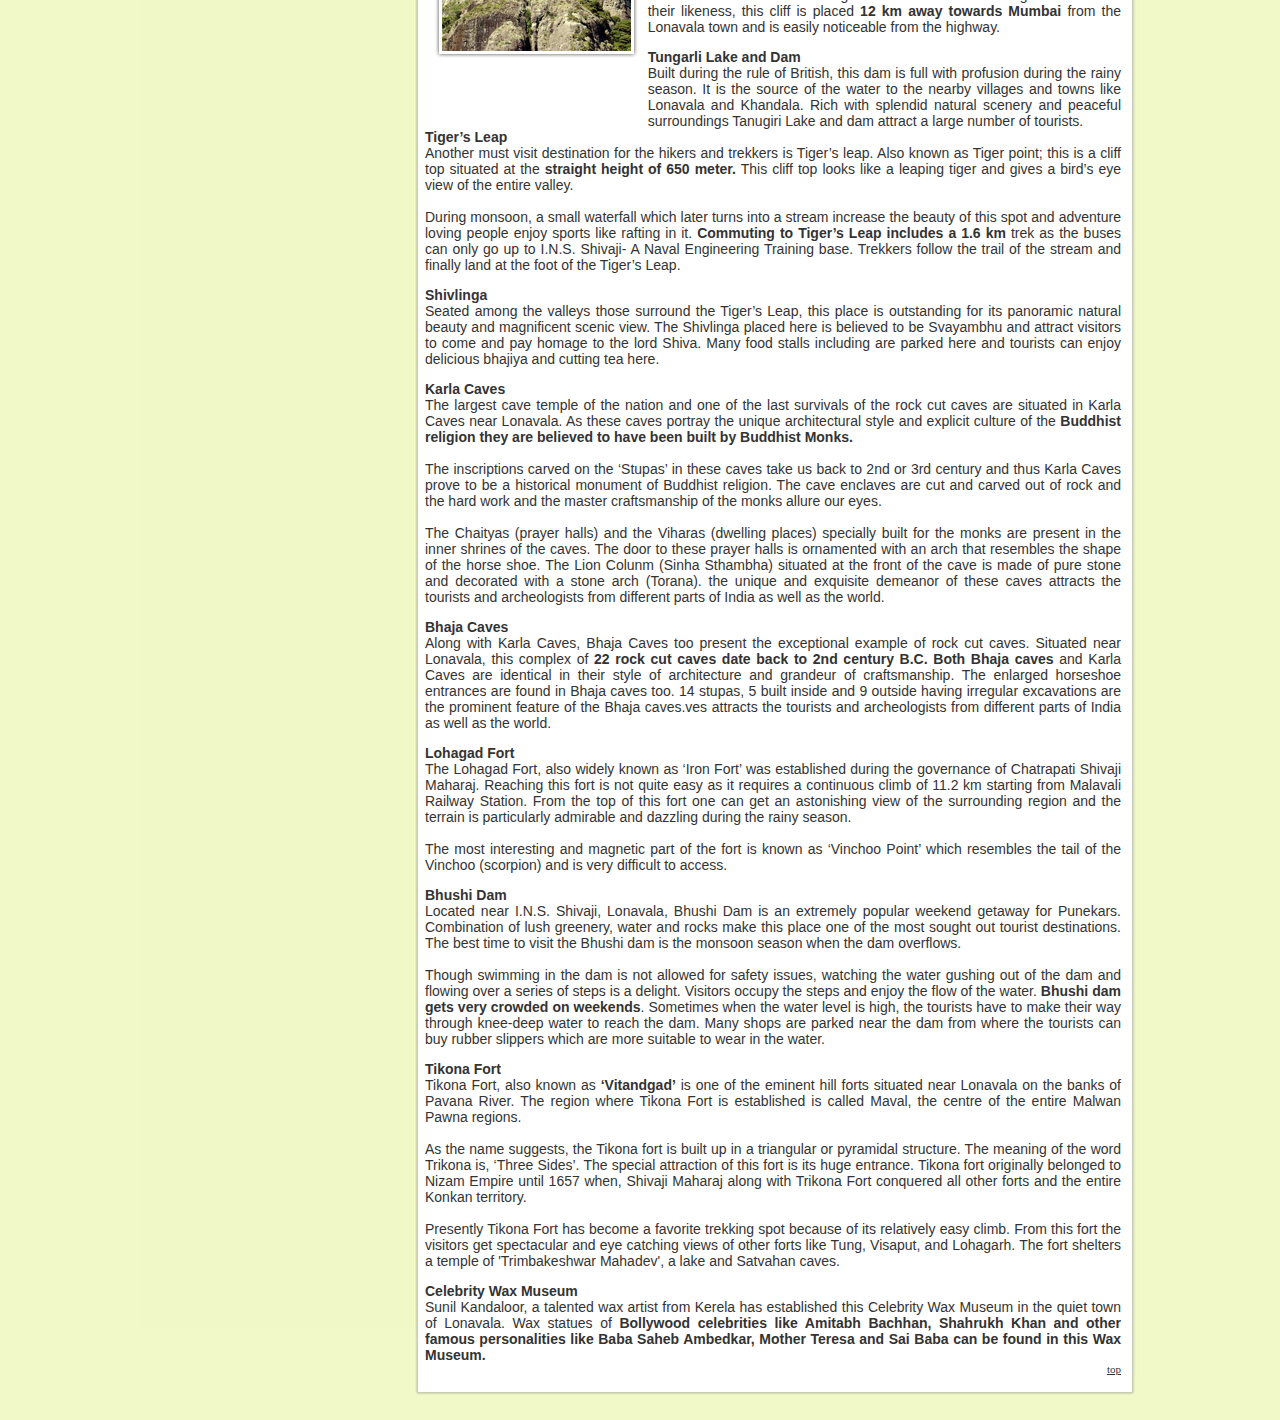
<file: place_interest.html>
<html>


<head>
<title>Mountview Rowhouse Lonavala</title>
<meta http-equiv="Content-Type" content="text/html; charset=iso-8859-1">
<style type="text/css">
<!--
body {
	background-color: #F1F9C8;
	background-image: url(images/bg3.jpg);
	margin-left: 0px;
	margin-top: 0px;
	margin-right: 0px;
	margin-bottom: 0px;
	background-repeat: repeat-x;
}
-->
</style>
<link href="css/css.css" rel="stylesheet" type="text/css">
<script src="Scripts/AC_RunActiveContent.js" type="text/javascript"></script>
</head>
<body>
<!-- ImageReady Slices (index.psd) -->
<table width="100%" border="0" cellspacing="0" cellpadding="0">
  <tr>
    <td><div align="center">
      <table id="Table_01" width="1000" height="2745" border="0" cellpadding="0" cellspacing="0">
        <tr>
          <td width="285" height="520" rowspan="2" valign="top" background="images/index_01.jpg"><table width="100%" height="455" border="0" cellpadding="0" cellspacing="0">
            <tr>
              <td height="163" colspan="2">&nbsp;</td>
              <td width="71%">&nbsp;</td>
            </tr>
            <tr>
              <td width="18%" height="33">&nbsp;</td>
              <td width="11%" valign="middle"><div align="center"><img src="images/bullet1.png" width="10" height="11"></div></td>
              <td><a href="index.html" class="link">Home</a></td>
            </tr>
            <tr>
              <td height="33">&nbsp;</td>
              <td height="33" valign="middle"><div align="center">
                  <div align="center"><img src="images/bullet1.png" width="10" height="11"></div>
              </div></td>
              <td><a href="profile.html" class="link">Profile</a></td>
            </tr>
            <tr>
              <td height="37">&nbsp;</td>
              <td height="37" valign="middle"><div align="center"><img src="images/bullet1.png" width="10" height="11"></div></td>
              <td><a href="gallery.html" class="link">Gallery</a></td>
            </tr>
            <tr>
              <td height="35">&nbsp;</td>
              <td height="35" valign="middle"><div align="center">
                  <div align="center"><img src="images/bullet1.png" width="10" height="11"></div>
              </div></td>
              <td><a href="facilities.html" class="link">Facilities</a></td>
            </tr>
            <tr>
              <td height="36">&nbsp;</td>
              <td height="36" valign="middle"><div align="center">
                  <div align="center"><img src="images/bullet1.png" width="10" height="11"></div>
              </div></td>
              <td><a href="direction.html" class="link">Directions</a></td>
            </tr>
            <tr>
              <td height="36">&nbsp;</td>
              <td height="36" valign="middle"><div align="center">
                  <div align="center"><img src="images/bullet1.png" width="10" height="11"></div>
              </div></td>
              <td><a href="place_interest.html" class="link">Places of Interest</a></td>
            </tr>
            <tr>
              <td height="33">&nbsp;</td>
              <td height="33" valign="middle"><div align="center"><img src="images/bullet1.png" width="10" height="11"></div></td>
              <td><a href="tariff.html" class="link">Tariff</a></td>
            </tr>
            <tr>
              <td height="33">&nbsp;</td>
              <td height="33" valign="middle"><div align="center">
                  <div align="center"><img src="images/bullet1.png" width="10" height="11"></div>
              </div></td>
              <td><a href="other_locations.html" class="link">Other Locations </a></td>
            </tr>

            <tr>
              <td>&nbsp;</td>
              <td valign="middle"><div align="center">
                  <div align="center"><img src="images/bullet1.png" width="10" height="11"></div>
              </div></td>
              <td height="25"><a href="contact.html" class="link">Contact</a></td>
            </tr>
          </table></td>
          <td height="307" colspan="2" valign="top"><script type="text/javascript">
AC_FL_RunContent( 'codebase','http://download.macromedia.com/pub/shockwave/cabs/flash/swflash.cab#version=9,0,28,0','width','714','height','307','src','images/banner','quality','high','pluginspage','http://www.adobe.com/shockwave/download/download.cgi?P1_Prod_Version=ShockwaveFlash','movie','images/banner' ); //end AC code
</script><noscript><object classid="clsid:D27CDB6E-AE6D-11cf-96B8-444553540000" codebase="http://download.macromedia.com/pub/shockwave/cabs/flash/swflash.cab#version=9,0,28,0" width="714" height="307">
            <param name="movie" value="images/banner.swf">
            <param name="quality" value="high">
            <embed src="images/banner.swf" quality="high" pluginspage="http://www.adobe.com/shockwave/download/download.cgi?P1_Prod_Version=ShockwaveFlash" type="application/x-shockwave-flash" width="714" height="307"></embed>
          </object></noscript></td>
          <td><img src="images/spacer.gif" width="1" height="307" alt=""></td>
        </tr>
        <tr>
          <td width="696" height="242" rowspan="2" valign="top" bgcolor="#FFFFFF"><table width="100%" border="0" cellspacing="0" cellpadding="0">
            <tr>
              <td colspan="2" class="lable">&nbsp;Places of Interest</td>
            </tr>
            <tr>
              <td width="69%" valign="top" class="bodytext"><div align="justify">
                <p><span class="headCopy"><br>
                  </span><strong>Sydney Point</strong><br>
                  This point is situated on a small hillock facing the Krishna Valley .From here one can see the the glittering waters of the Dhom Dam and Pandavgad and Mandhardeo are also easily seen<br>
                        <br>
                                <strong>Table Land</strong><br>
                  Situated around <strong>60 mts high</strong> ,this flat large expanse of laterite rock is the second longest mountain plateau in asia.There are some spacious caves that can be seen from here and one of them is Devil's 	Kitchen<br>
                        <br>
                                <strong>Parsi Point</strong><br>
                  This windy road situated on the way to Mahableshwar overlooks the Krishna valley and the blue mirror like waters of the Dhom Dam.</p>
                <p> <strong>Devil's Kitchen</strong><br>
The Devil's Kitchen situated to the south of tableland, is also a place of mythological interest. It is believed that the Pandavas stayed here for a while and used this place to cook their food. There are 	some legends regarding this, though most of them appear to be mere tall tales. Some people claim that Pandvgadh Caves ( near Wai ) are also built by them and bear their name</p>
                <p> <br>
                  <strong>Tungarli lake</strong><br>
                  Tungarli Lake is a picturesque spot of Lonavala that is visited by most tourists. The natural setting of this lake enchants the senses of any romantic. If you are traveling with children then you can go to 	the <strong>Ryewood Park &amp; Shivaji Udyan</strong> which is a sprawling garden and features tall trees. The garden has ample space for the children to play. <strong>A temple dedicated to Lord Shiva is also built here. </strong><br>
                </p>
                <p><strong>Rajmachi Point</strong><br>
                  Taking the Mumbai Pune road from Lonavala and after traveling for 6.5 km, you will encounter a &lsquo;Ghat&rsquo;. The point where this &lsquo;Borghat&rsquo; begins is known as Rajamachi point. Rajamachi means Royal terrakouioce or terrace.<br>
                  <br>
                  This point offers an elegant panoramic view of the alluring natural beauty of the nearby valley (Vaghjai dari) on one side and on the other, a transcendental spectacle of the very famous Rajamachi fort established by Chhatrapati Shivaji Maharaj. This fort is at walkable distance from Rajamachi point. Other two smaller forts Shrivardhan fort and Manoranjan fort can be also visited from here. to reach Rajamachi point a tourist can use the easily available state transport bus from the Lonavala bus stop. </p>
                </div></td>
              <td width="31%" valign="top" class="bodytext"><div align="right"><br>
                    <img src="images/place_01.jpg" width="205" height="193"><br>    
                <br>
                <br>  
                <img src="images/place_02.jpg" width="205" height="193"><br>    
                <br>
                <br>  
                <img src="images/place_03.jpg" width="205" height="193"></div></td>
            </tr>
            <tr>
              <td height="307" colspan="2" valign="top" class="bodytext"><table width="100%" border="0" cellspacing="0" cellpadding="0">
                <tr>
                  <td width="32%" height="668" valign="top" class="bodytext"><div align="center"><br>
                        <img src="images/place_04.jpg" width="205" height="193"><br>
                        <br>
                        <img src="images/place_05.jpg" width="205" height="193"><br>
                        <br>
                        <img src="images/place_06.jpg" width="205" height="193"></div></td>
                  <td width="68%" valign="top" class="bodytext"><p align="justify" class="bodytext"><strong><br>
                    Ryewood Park and Shivaji Udyan</strong><br>
                    Stationed very close to Lonavala market is an extensive garden called <strong>Ryewood Park</strong>. Covering a capacious area of more than <strong>25 acres</strong>, this park enthralls both kids and grownups. Named after an English officer Mr. Rye, this garden was originally a botanical garden. Later it was reconstructed and decorated with embellishing floral plants and staggering tall trees for the tourist purpose.<br>
  <br>
                    The voluminous open space covered with luscious greenery and the swings in the park prove to be a majestic fascination for the children.<br>
  <br>
                    In the park is situated an ancient Shiva temple which adds a religious aspect to the romantic and amusing Ryewood Park and Shivaji Udyan. This garden is located just half a kilometer from the city railway station and is easily accessible through auto, taxi or bus.<br>
                  </p>
                    <p align="justify"><strong>Valvan Dam</strong><br>
                      Approximately <strong>2 km away from Lonavala market </strong>in a village named Valvan at the foothills of the Sahyadri, is situated the Valvan Dam. Set up across the Kundali River, Valvan Dam supplies water to the Khopoli power station. A beautiful garden surrounded by several food courts make this spot a favorite picnic layout. An artificial Valvan Lake adds to the tourism aspect of the Valvan Dam reservoir.</p>
                    <p align="justify"><strong>Lonavala Lake</strong><br>
                      Situated on the outskirts of the town Lonavala, this lake is notable for its enchanting natural beauty and attractive landscapes. Though it dries up in the winter season, pristine surroundings of Lonavala Lake appeal the tourists very much. This picnic spot is easy to reach as it is <strong>just 1.6 km away from the town.</strong></p>
                    <p align="justify"><strong>Duke&rsquo;s Nose</strong><br>
                      For those who love adventure, trekking and hiking, this is the perfect destination while you are on the visit to the twin cities Lonavala and Khandala. Named after the long nose of the Duke of Wellington because of their likeness, this cliff is placed <strong>12 km away towards Mumbai</strong> from the Lonavala town and is easily noticeable from the highway.</p>
                    <p align="justify"><strong>Tungarli Lake and Dam</strong><br>
                      Built during the rule of British, this dam is full with profusion during the rainy season. It is the source of the water to the nearby villages and towns like Lonavala and Khandala. Rich with splendid natural scenery and peaceful surroundings Tanugiri Lake and dam attract a large number of tourists.</p>                    </td>
                </tr>
                <tr>
                  <td height="668" colspan="2" valign="top" class="bodytext"><p align="justify"><strong>Tiger&rsquo;s Leap</strong><br>
                    Another must visit destination for the hikers and trekkers is Tiger&rsquo;s leap. Also known as Tiger point; this is a cliff top situated at the <strong>straight height of 650 meter.</strong> This cliff top looks like a leaping tiger and gives a bird&rsquo;s eye view of the entire valley. <br>
  <br>
                    During monsoon, a small waterfall which later turns into a stream increase the beauty of this spot and adventure loving people enjoy sports like rafting in it. <strong>Commuting to Tiger&rsquo;s Leap includes a 1.6 km</strong> trek as the buses can only go up to I.N.S. Shivaji- A Naval Engineering Training base. Trekkers follow the trail of the stream and finally land at the foot of the Tiger&rsquo;s Leap.</p>
                    <p align="justify" class="bodytext"><strong>Shivlinga</strong><br>
                      Seated among the valleys those surround the Tiger&rsquo;s Leap, this place is outstanding for its panoramic natural beauty and magnificent scenic view. The Shivlinga placed here is believed to be Svayambhu and attract visitors to come and pay homage to the lord Shiva. Many food stalls including are parked here and tourists can enjoy delicious bhajiya and cutting tea here.</p>
                    <p align="justify"><strong>Karla Caves</strong><br>
                      The largest cave temple of the nation and one of the last survivals of the rock cut caves are situated in Karla Caves near Lonavala. As these caves portray the unique architectural style and explicit culture of the <strong>Buddhist religion they are believed to have been built by Buddhist Monks.</strong> <br>
  <br>
                      The inscriptions carved on the &lsquo;Stupas&rsquo; in these caves take us back to 2nd or 3rd century and thus Karla Caves prove to be a historical monument of Buddhist religion. The cave enclaves are cut and carved out of rock and the hard work and the master craftsmanship of the monks allure our eyes.<br>
  <br>
                      The Chaityas (prayer halls) and the Viharas (dwelling places) specially built for the monks are present in the inner shrines of the caves. The door to these prayer halls is ornamented with an arch that resembles the shape of the horse shoe. The Lion Colunm (Sinha Sthambha) situated at the front of the cave is made of pure stone and decorated with a stone arch (Torana). the unique and exquisite demeanor of these caves attracts the tourists and archeologists from different parts of India as well as the world.</p>
                    <p align="justify"><strong>Bhaja Caves</strong><br>
                      Along with Karla Caves, Bhaja Caves too present the exceptional example of rock cut caves. Situated near Lonavala, this complex of <strong>22 rock cut caves date back to 2nd century B.C.
                        Both Bhaja caves</strong> and Karla Caves are identical in their style of architecture and grandeur of craftsmanship. The enlarged horseshoe entrances are found in Bhaja caves too. 14 stupas, 5 built inside and 9 outside having irregular excavations are the prominent feature of the Bhaja caves.ves attracts the tourists and archeologists from different parts of India as well as the world.</p>
                    <p align="justify"><strong>Lohagad Fort</strong><br>
                      The Lohagad Fort, also widely known as &lsquo;Iron Fort&rsquo; was established during the governance of Chatrapati Shivaji Maharaj. Reaching this fort is not quite easy as it requires a continuous climb of 11.2 km starting from Malavali Railway Station. From the top of this fort one can get an astonishing view of the surrounding region and the terrain is particularly admirable and dazzling during the rainy season.<br>
  <br>
                      The most interesting and magnetic part of the fort is known as &lsquo;Vinchoo Point&rsquo; which resembles the tail of the Vinchoo (scorpion) and is very difficult to access. </p>
                    <p align="justify"><strong>Bhushi Dam</strong><br>
                      Located near I.N.S. Shivaji, Lonavala, Bhushi Dam is an extremely popular weekend getaway for Punekars. Combination of lush greenery, water and rocks make this place one of the most sought out tourist destinations. The best time to visit the Bhushi dam is the monsoon season when the dam overflows.<br>
  <br>
                      Though swimming in the dam is not allowed for safety issues, watching the water gushing out of the dam and flowing over a series of steps is a delight. Visitors occupy the steps and enjoy the flow of the water.<strong> Bhushi dam gets very crowded on weekends</strong>. Sometimes when the water level is high, the tourists have to make their way through knee-deep water to reach the dam. Many shops are parked near the dam from where the tourists can buy rubber slippers which are more suitable to wear in the water. </p>
                    <p align="justify"><strong>Tikona Fort</strong><br>
                      Tikona Fort, also known as <strong>&lsquo;Vitandgad&rsquo;</strong> is one of the eminent hill forts situated near Lonavala on the banks of Pavana River. The region where Tikona Fort is established is called Maval, the centre of the entire Malwan Pawna regions. <br>
  <br>
                      As the name suggests, the Tikona fort is built up in a triangular or pyramidal structure. The meaning of the word Trikona is, &lsquo;Three Sides&rsquo;. The special attraction of this fort is its huge entrance. Tikona fort originally belonged to Nizam Empire until 1657 when, Shivaji Maharaj along with Trikona Fort conquered all other forts and the entire Konkan territory. <br>
  <br>
                      Presently Tikona Fort has become a favorite trekking spot because of its relatively easy climb. From this fort the visitors get spectacular and eye catching views of other forts like Tung, Visaput, and Lohagarh. The fort shelters a temple of 'Trimbakeshwar Mahadev', a lake and Satvahan caves. </p>
                    <p align="justify"><strong>Celebrity Wax Museum</strong><br>
                      Sunil Kandaloor, a talented wax artist from Kerela has established this Celebrity Wax Museum in the quiet town of Lonavala. Wax statues of <strong>Bollywood celebrities like Amitabh Bachhan, Shahrukh Khan and other famous personalities like Baba Saheb Ambedkar, Mother Teresa and Sai Baba can be found in this Wax Museum.</strong></p></td>
                  </tr>
              </table>              
                               
                </td>
            </tr>
            <tr>
              <td height="13" colspan="2" valign="top" class="bodytext"><div align="right" class="bold-text02"><a href="#" class="link-small">top</a></div></td>
            </tr>
          </table>         
         
          </td>
          <td width="18" height="244" rowspan="2" valign="top" background="images/line02.jpg"><img src="images/index_04.jpg" width="18" height="244" alt=""></td>
          <td><img src="images/spacer.gif" width="1" height="213" alt=""></td>
        </tr>
        <tr>
          <td width="285" height="75" rowspan="2" valign="bottom" background="images/line01.jpg"><table width="100%" border="0" cellspacing="0" cellpadding="0">

            <tr>
              <td><img src="images/index_05.jpg" width="285" height="91" alt=""></td>
            </tr>
          </table></td>
          <td height="2181"><img src="images/spacer.gif" width="1" height="31" alt=""></td>
        </tr>
        <tr>
          <td height="44" colspan="2" valign="bottom"><img src="images/index_06.jpg" width="714" height="44" alt=""></td>
          <td><img src="images/spacer.gif" width="1" height="44" alt=""></td>
        </tr>
      </table>
    </div></td>
  </tr>
</table>
<!-- End ImageReady Slices -->
</body>


</html>
</file>
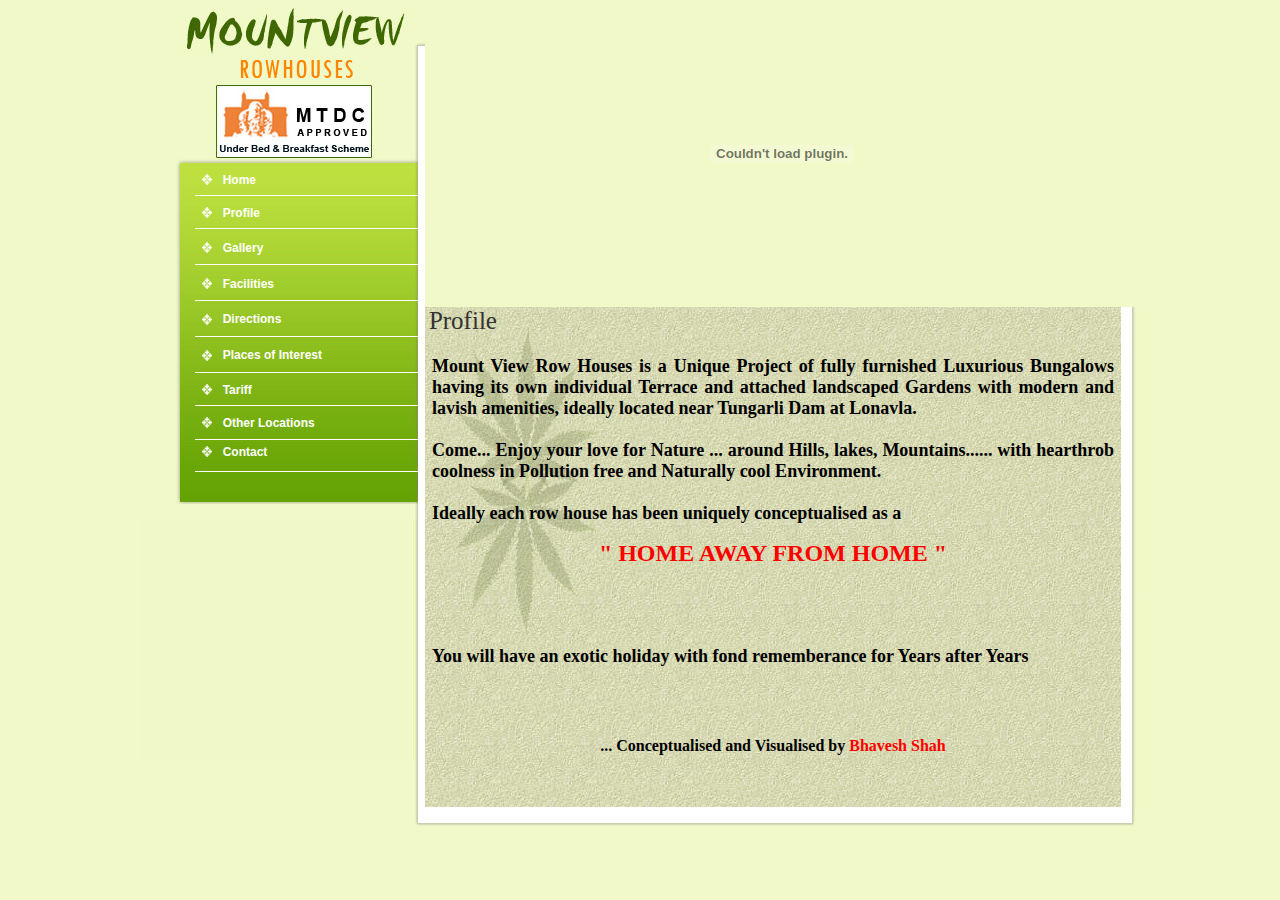
<file: profile.html>
<html>


<head>
<title>Mountview Rowhouse Lonavala</title>
<meta http-equiv="Content-Type" content="text/html; charset=iso-8859-1">
<style type="text/css">
<!--
body {
	background-color: #F1F9C8;
	background-image: url(images/bg3.jpg);
	margin-left: 0px;
	margin-top: 0px;
	margin-right: 0px;
	margin-bottom: 0px;
	background-repeat: repeat-x;
}
-->
</style>
<link href="css/css.css" rel="stylesheet" type="text/css">
<script src="Scripts/AC_RunActiveContent.js" type="text/javascript"></script>
<style type="text/css">
<!--
.style3 {
	font-family: "Monotype Corsiva";
	font-size: 16;
}
.style4 {
	font-size: 18px
}
.style5 {font-family: "Monotype Corsiva"; font-size: 16px; }
.style6 {font-weight: bold}
.style8 {
	font-size: 24px;
	color: #FF0000;
}
.style9 {color: #FF0000}
-->
</style>
</head>
<body>
<!-- ImageReady Slices (index.psd) -->
<table width="100%" border="0" cellspacing="0" cellpadding="0">
  <tr>
    <td><div align="center">
      <table id="Table_01" width="1000" height="658" border="0" cellpadding="0" cellspacing="0">
        <tr>
          <td width="285" height="520" rowspan="2" valign="top" background="images/index_01.jpg"><table width="100%" height="455" border="0" cellpadding="0" cellspacing="0">
            <tr>
              <td height="163" colspan="2">&nbsp;</td>
              <td width="71%">&nbsp;</td>
            </tr>
            <tr>
              <td width="18%" height="33">&nbsp;</td>
              <td width="11%" valign="middle"><div align="center"><img src="images/bullet1.png" width="10" height="11"></div></td>
              <td><a href="index.html" class="link">Home</a></td>
            </tr>
            <tr>
              <td height="33">&nbsp;</td>
              <td height="33" valign="middle"><div align="center">
                  <div align="center"><img src="images/bullet1.png" width="10" height="11"></div>
              </div></td>
              <td><a href="profile.html" class="link">Profile</a></td>
            </tr>
            <tr>
              <td height="37">&nbsp;</td>
              <td height="37" valign="middle"><div align="center"><img src="images/bullet1.png" width="10" height="11"></div></td>
              <td><a href="gallery.html" class="link">Gallery</a></td>
            </tr>
            <tr>
              <td height="35">&nbsp;</td>
              <td height="35" valign="middle"><div align="center">
                  <div align="center"><img src="images/bullet1.png" width="10" height="11"></div>
              </div></td>
              <td><a href="facilities.html" class="link">Facilities</a></td>
            </tr>
            <tr>
              <td height="36">&nbsp;</td>
              <td height="36" valign="middle"><div align="center">
                  <div align="center"><img src="images/bullet1.png" width="10" height="11"></div>
              </div></td>
              <td><a href="direction.html" class="link">Directions</a></td>
            </tr>
            <tr>
              <td height="36">&nbsp;</td>
              <td height="36" valign="middle"><div align="center">
                  <div align="center"><img src="images/bullet1.png" width="10" height="11"></div>
              </div></td>
              <td><a href="place_interest.html" class="link">Places of Interest</a></td>
            </tr>
            <tr>
              <td height="33">&nbsp;</td>
              <td height="33" valign="middle"><div align="center"><img src="images/bullet1.png" width="10" height="11"></div></td>
              <td><a href="tariff.html" class="link">Tariff</a></td>
            </tr>
            <tr>
              <td height="33">&nbsp;</td>
              <td height="33" valign="middle"><div align="center">
                  <div align="center"><img src="images/bullet1.png" width="10" height="11"></div>
              </div></td>
              <td><a href="other_locations.html" class="link">Other Locations </a></td>
            </tr>

            <tr>
              <td>&nbsp;</td>
              <td valign="middle"><div align="center">
                  <div align="center"><img src="images/bullet1.png" width="10" height="11"></div>
              </div></td>
              <td height="25"><a href="contact.html" class="link">Contact</a></td>
            </tr>
          </table></td>
          <td height="307" colspan="2" valign="top"><script type="text/javascript">
AC_FL_RunContent( 'codebase','http://download.macromedia.com/pub/shockwave/cabs/flash/swflash.cab#version=9,0,28,0','width','714','height','307','src','images/banner','quality','high','pluginspage','http://www.adobe.com/shockwave/download/download.cgi?P1_Prod_Version=ShockwaveFlash','movie','images/banner' ); //end AC code
          </script>
            <noscript>
            <object classid="clsid:D27CDB6E-AE6D-11cf-96B8-444553540000" codebase="http://download.macromedia.com/pub/shockwave/cabs/flash/swflash.cab#version=9,0,28,0" width="714" height="307">
              <param name="movie" value="images/banner.swf">
              <param name="quality" value="high">
              <embed src="images/banner.swf" quality="high" pluginspage="http://www.adobe.com/shockwave/download/download.cgi?P1_Prod_Version=ShockwaveFlash" type="application/x-shockwave-flash" width="714" height="307"></embed>
            </object>
            </noscript>
            </td>
          <td><img src="images/spacer.gif" width="1" height="307" alt=""></td>
        </tr>
        <tr>
          <td width="696" height="242" rowspan="2" valign="top" bgcolor="#FFFFFF"><table width="100%" border="0" align="center" cellpadding="0" cellspacing="0" background="images/leaf.jpg">
            <tr>
              <td class="bodytext">&nbsp;<span class="lable">Profile</span></td>
            </tr>
            <tr>
              <td valign="top" class="bodytext style6">
                <table width="98%" border="0" align="center" cellpadding="0" cellspacing="0">
                  <tr>
                    <th scope="col"><p align="justify" class="style3"><span class="style4"><br>
                      Mount View Row Houses is a Unique Project of fully furnished Luxurious Bungalows having its own individual Terrace and attached landscaped Gardens with modern and lavish amenities, ideally located near Tungarli Dam at Lonavla.<br>
                            <br>
                      Come... Enjoy your love for Nature ... around Hills, lakes, Mountains...... with hearthrob coolness in Pollution free and Naturally cool Environment.<br>
                      <br>
                            Ideally each row house has been uniquely conceptualised as a</span></p>
                      <p align="center" class="style3"><span class="style8"> &quot; HOME AWAY FROM HOME &quot;</span></p>
                      <p align="justify" class="style3"><span class="style4"><br>
                        <br>
                        <br>
                        You will have an exotic holiday with fond rememberance for Years after Years</span></p>
                      <p align="center"><span class="style5"> <br>
                        <br>
                        <br>
                        ... Conceptualised and Visualised by&nbsp;<span class="style9">Bhavesh Shah</span></span></p></th>
                  </tr>
                </table>
                <p align="justify" class="style3"><br>
                  <br>
                </p></td>
            </tr>
          </table>         
         
          </td>
          <td width="18" height="244" rowspan="2" valign="top" background="images/line02.jpg"><img src="images/index_04.jpg" width="18" height="244" alt=""></td>
          <td><img src="images/spacer.gif" width="1" height="213" alt=""></td>
        </tr>
        <tr>
          <td width="285" height="75" rowspan="2" valign="bottom" background="images/line01.jpg"><table width="100%" border="0" cellspacing="0" cellpadding="0">

            <tr>
              <td><img src="images/index_05.jpg" width="285" height="91" alt=""></td>
            </tr>
          </table></td>
          <td height="94"><img src="images/spacer.gif" width="1" height="31" alt=""></td>
        </tr>
        <tr>
          <td height="44" colspan="2" valign="bottom" bgcolor="#FFFFFF"><img src="images/index_06.jpg" width="714" height="44" alt=""></td>
          <td><img src="images/spacer.gif" width="1" height="44" alt=""></td>
        </tr>
      </table>
    </div></td>
  </tr>
</table>
<!-- End ImageReady Slices -->
</body>


</html>
</file>
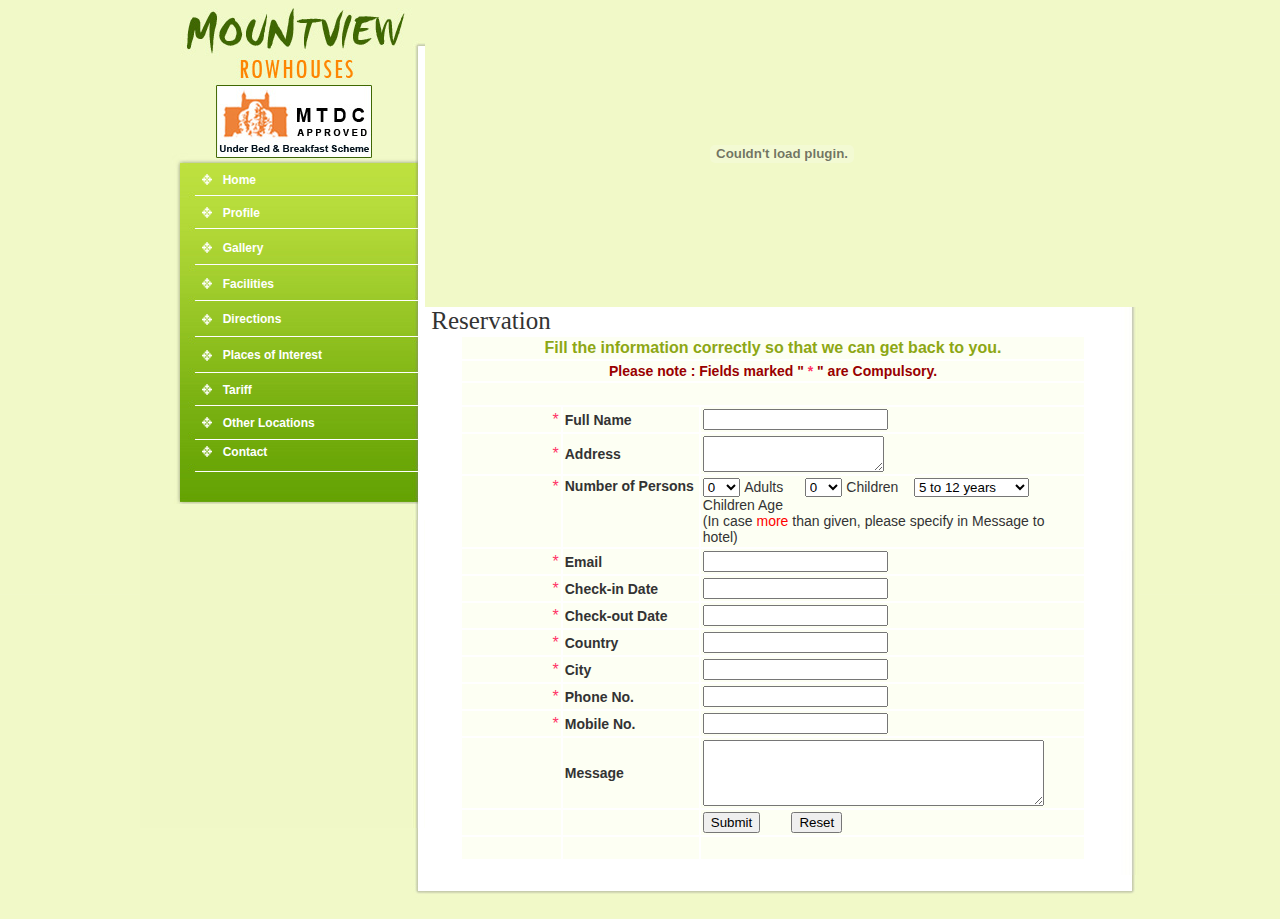
<file: reservation_form.html>
<html>


<head>
<title>Mountview Rowhouse Lonavala</title>
<meta http-equiv="Content-Type" content="text/html; charset=iso-8859-1">
<style type="text/css">
<!--
body {
	background-color: #F1F9C8;
	background-image: url(images/bg3.jpg);
	margin-left: 0px;
	margin-top: 0px;
	margin-right: 0px;
	margin-bottom: 0px;
	background-repeat: repeat-x;
}
-->
</style>
<link href="css/css.css" rel="stylesheet" type="text/css">
<script src="Scripts/AC_RunActiveContent.js" type="text/javascript"></script>
</head>
<body>
<!-- ImageReady Slices (index.psd) -->
<table width="100%" border="0" cellspacing="0" cellpadding="0">
  <tr>
    <td><div align="center">
      <table id="Table_01" width="1000" height="658" border="0" cellpadding="0" cellspacing="0">
        <tr>
          <td width="285" height="500" rowspan="2" valign="top" background="images/index_01.jpg"><table width="100%" height="455" border="0" cellpadding="0" cellspacing="0">
            <tr>
              <td height="163" colspan="2">&nbsp;</td>
              <td width="71%">&nbsp;</td>
            </tr>
            <tr>
              <td width="18%" height="33">&nbsp;</td>
              <td width="11%" valign="middle"><div align="center"><img src="images/bullet1.png" width="10" height="11"></div></td>
              <td><a href="index.html" class="link">Home</a></td>
            </tr>
            <tr>
              <td height="33">&nbsp;</td>
              <td height="33" valign="middle"><div align="center">
                  <div align="center"><img src="images/bullet1.png" width="10" height="11"></div>
              </div></td>
              <td><a href="profile.html" class="link">Profile</a></td>
            </tr>
            <tr>
              <td height="37">&nbsp;</td>
              <td height="37" valign="middle"><div align="center"><img src="images/bullet1.png" width="10" height="11"></div></td>
              <td><a href="gallery.html" class="link">Gallery</a></td>
            </tr>
            <tr>
              <td height="35">&nbsp;</td>
              <td height="35" valign="middle"><div align="center">
                  <div align="center"><img src="images/bullet1.png" width="10" height="11"></div>
              </div></td>
              <td><a href="facilities.html" class="link">Facilities</a></td>
            </tr>
            <tr>
              <td height="36">&nbsp;</td>
              <td height="36" valign="middle"><div align="center">
                  <div align="center"><img src="images/bullet1.png" width="10" height="11"></div>
              </div></td>
              <td><a href="direction.html" class="link">Directions</a></td>
            </tr>
            <tr>
              <td height="36">&nbsp;</td>
              <td height="36" valign="middle"><div align="center">
                  <div align="center"><img src="images/bullet1.png" width="10" height="11"></div>
              </div></td>
              <td><a href="place_interest.html" class="link">Places of Interest</a></td>
            </tr>
            <tr>
              <td height="33">&nbsp;</td>
              <td height="33" valign="middle"><div align="center"><img src="images/bullet1.png" width="10" height="11"></div></td>
              <td><a href="tariff.html" class="link">Tariff</a></td>
            </tr>
            <tr>
              <td height="33">&nbsp;</td>
              <td height="33" valign="middle"><div align="center">
                  <div align="center"><img src="images/bullet1.png" width="10" height="11"></div>
              </div></td>
              <td><a href="other_locations.html" class="link">Other Locations </a></td>
            </tr>

            <tr>
              <td>&nbsp;</td>
              <td valign="middle"><div align="center">
                  <div align="center"><img src="images/bullet1.png" width="10" height="11"></div>
              </div></td>
              <td height="25"><a href="contact.html" class="link">Contact</a></td>
            </tr>
          </table></td>
          <td height="307" colspan="2" valign="top"><script type="text/javascript">
AC_FL_RunContent( 'codebase','http://download.macromedia.com/pub/shockwave/cabs/flash/swflash.cab#version=9,0,28,0','width','714','height','307','src','images/banner','quality','high','pluginspage','http://www.adobe.com/shockwave/download/download.cgi?P1_Prod_Version=ShockwaveFlash','movie','images/banner' ); //end AC code
          </script>
            <noscript>
            <object classid="clsid:D27CDB6E-AE6D-11cf-96B8-444553540000" codebase="http://download.macromedia.com/pub/shockwave/cabs/flash/swflash.cab#version=9,0,28,0" width="714" height="307">
              <param name="movie" value="images/banner.swf">
              <param name="quality" value="high">
              <embed src="images/banner.swf" quality="high" pluginspage="http://www.adobe.com/shockwave/download/download.cgi?P1_Prod_Version=ShockwaveFlash" type="application/x-shockwave-flash" width="714" height="307"></embed>
            </object>
            </noscript>
            </td>
          <td><img src="images/spacer.gif" width="1" height="307" alt=""></td>
        </tr>
        <tr>
          <td width="696" height="242" rowspan="2" valign="top" bgcolor="#FFFFFF"><table width="100%" border="0" cellspacing="0" cellpadding="0">
            <tr>
              <td class="lable">&nbsp;Reservation</td>
            </tr>
            <tr>
              <td class="bodytext"><div align="center">
              <form enctype="multipart/form-data" action="http://mountview.co.in/sendform.php" method="POST" onSubmit="return isValid(this);" name="frm">
                <table width="90%" border="0" align="center" cellpadding="2" cellspacing="2" bgcolor="#FFFFFF">
                  <tbody>
                    <tr bgcolor="#FDFFF3">
                      <td colspan="3" align="center" valign="middle" class="headCopy_title">Fill the information 
                        correctly so that we can get back to you.</td>
                    </tr>
                    <tr bgcolor="#FDFFF3">
                      <td colspan="3" align="center" valign="middle" class="headCopy">Please note : Fields 
                        marked "<font color="#FF3366"> * </font>" are Compulsory.</td>
                    </tr>
                    <tr bgcolor="#FDFFF3">
                      <td colspan="3" align="center" valign="middle">&nbsp;</td>
                    </tr>
                    <tr bgcolor="#FDFFF3">
                      <td width="16%" align="right" valign="middle"><font color="#FF3366">*</font></td>
                      <td width="22%" class="bodytext"><strong> Full Name</strong></td>
                      <td width="62%"><input name="full_name" type="text" id="full_name"></td>
                    </tr>
                    <tr bgcolor="#FDFFF3">
                      <td align="right" valign="middle"><font color="#FF3366">*</font></td>
                      <td class="bodytext"><strong>Address</strong></td>
                      <td><textarea name="address" id="address"></textarea></td>
                    </tr>
                    <tr bgcolor="#FDFFF3">
                      <td width="16%" align="right" valign="top"><font color="#FF3366">*</font></td>
                      <td width="22%" valign="top" class="bodytext"><strong>Number of Persons</strong></td>
                      <td height="40"><select name="adults" style="font-size=9pt;" id="adults">
                          <option value="0">0</option>
                          <option value="1">1</option>
                          <option value="2">2</option>
                          <option value="3">3</option>
                          <option value="4">4</option>
                          <option value="5">5</option>
                          <option value="6">6</option>
                          <option value="7">7</option>
                          <option value="8">8</option>
                          <option value="9">9</option>
                          <option value="10">10</option>
                          <option value="11">11</option>
                          <option value="12">12</option>
						  <option value="13">13</option>
                          <option value="14">14</option>
                          <option value="15">15</option>
                       <br>
</select>
                        <span class="bodytext">Adults </span>&nbsp;&nbsp;&nbsp;
                        <select name="children" style="font-size=9pt;">
                          <option value="0">0</option>
                          <option value="1">1</option>
                          <option value="2">2</option>
                          <option value="3">3</option>
                          <option value="4">4</option>
                          <option value="5">5</option>
                          <option value="6">6</option>
                          <option value="7">7</option>
                          <option value="8">8</option>
                          <option value="9">9</option>
                          <option value="10">10</option>
</select>
                        <span class="bodytext">Children&nbsp;&nbsp;&nbsp;
                        <select name="children_age" style="font-size=9pt;" id="children_age">
                          <option value="1">5 to 12 years</option>
                          <option value="2">Above 12 years</option>
                        </select>
                        Children Age <br>
                        (In case <font color="#FF0000">more</font> than given, please specify 
                        in Message to hotel) </span></td>
                    </tr>
                    <tr bgcolor="#FDFFF3">
                      <td width="16%" align="right" valign="middle"><font color="#FF3366">*</font></td>
                      <td width="22%" class="bodytext"><strong> Email</strong></td>
                      <td><input name="email" type="text" id="email" maxlength="50"></td>
                    </tr>
                    <tr bgcolor="#FDFFF3">
                      <td align="right" valign="middle"><font color="#FF3366">*</font></td>
                      <td class="bodytext"><strong>Check-in Date</strong></td>
                      <td valign="top"><input name="check_indate" type="text" id="check_indate" maxlength="50"></td>
                    </tr>
                    <tr bgcolor="#FDFFF3">
                      <td align="right" valign="middle"><font color="#FF3366">*</font></td>
                      <td class="bodytext"><strong>Check-out Date</strong></td>
                      <td><input name="check_outdate" type="text" id="check_outdate" maxlength="50"></td>
                    </tr>
                    <tr bgcolor="#FDFFF3">
                      <td align="right" valign="middle"><font color="#FF3366">*</font></td>
                      <td class="bodytext"><strong>Country</strong></td>
                      <td><input name="country" type="text" id="country" maxlength="50"></td>
                    </tr>
                    <tr bgcolor="#FDFFF3">
                      <td align="right" valign="middle"><font color="#FF3366">*</font></td>
                      <td class="bodytext"><strong>City</strong></td>
                      <td><input name="city" type="text" id="city" maxlength="50"></td>
                    </tr>
                    <tr bgcolor="#FDFFF3">
                      <td align="right" valign="middle"><font color="#FF3366">*</font></td>
                      <td class="bodytext"><strong>Phone No.</strong></td>
                      <td><input name="phone" type="text" id="phone" maxlength="50"></td>
                    </tr>
                    <tr bgcolor="#FDFFF3">
                      <td><div align="right"><font color="#FF3366">*</font></div></td>
                      <td class="bodytext"><strong>Mobile No.</strong></td>
                      <td><input name="mobile" type="text" id="mobile" maxlength="50">                      </td>
                    </tr>
                    <tr bgcolor="#FDFFF3">
                      <td align="center" valign="middle"><div align="right"></div></td>
                      <td class="bodytext"><strong>Message</strong></td>
                      <td><label>
                        <textarea name="message" id="message" cols="40" rows="4"></textarea>
                      </label></td>
                    </tr>
                    <tr bgcolor="#FDFFF3">
                      <td width="16%" align="center" valign="middle">&nbsp;</td>
                      <td width="22%">&nbsp;</td>
                      <td><input name="Submit" type="submit" class="button" id="Submit" value="Submit">
                        &nbsp;&nbsp;&nbsp;&nbsp;&nbsp;
                        <input name="reset" type="reset" class="button" id="reset" value="Reset"></td>
                    </tr>
                    <tr bgcolor="#FDFFF3">
                      <td align="center" valign="middle">&nbsp;</td>
                      <td>&nbsp;</td>
                      <td>&nbsp;</td>
                    </tr>
                  </tbody>
                </table>
              </form>
                </div></td>
              </tr>
          </table></td>
          <td width="18" height="244" rowspan="2" valign="top" background="images/line02.jpg"><img src="images/index_04.jpg" width="18" height="244" alt=""></td>
          <td><img src="images/spacer.gif" width="1" height="213" alt=""></td>
        </tr>
        <tr>
          <td width="285" height="75" rowspan="2" valign="bottom" background="images/line01.jpg"><table width="100%" border="0" cellspacing="0" cellpadding="0">

            <tr>
              <td><img src="images/index_05.jpg" width="285" height="91" alt=""></td>
            </tr>
          </table></td>
          <td height="94"><img src="images/spacer.gif" width="1" height="31" alt=""></td>
        </tr>
        <tr>
          <td height="44" colspan="2" valign="bottom"><img src="images/index_06.jpg" width="714" height="44" alt=""></td>
          <td><img src="images/spacer.gif" width="1" height="44" alt=""></td>
        </tr>
      </table>
    </div></td>
  </tr>
</table>
<!-- End ImageReady Slices -->
</body>
<script language="Javascript">
function isValid(contactus)
{
	if (contactus.full_name.value == " " || contactus.full_name.value == "")
	{
		alert ("Please Enter your Full Name");
		contactus.full_name.focus();
		return (false);
	}
	
	if (contactus.address.value == " " || contactus.address.value == "")
	{
		alert ("Please Enter your Address");
		contactus.address.focus();
		return (false);
	}
	
	if (contactus.email.value.indexOf("@",0) == -1 || contactus.email.value.indexOf(".",0) == -1)
 	{

		alert ("Give proper email address");
		contactus.email.focus();
		return (false);
	}
	
	if (contactus.check_indate.value == " " || contactus.check_indate.value == "")
	{
		alert ("Please Enter your check-in-date");
		contactus.check_indate.focus();
		return (false);
	}
	
	if (contactus.check_outdate.value == " " || contactus.check_outdate.value == "")
	{
		alert ("Please Enter your check-out-date");
		contactus.check_outdate.focus();
		return (false);
	}
	
	if (contactus.country.value == " " || contactus.country.value == "")
	{
		alert ("Please Enter your country");
		contactus.country.focus();
		return (false);
	}
	
	if (contactus.city.value == " " || contactus.city.value == "")
	{
		alert ("Please Enter your city");
		contactus.city.focus();
		return (false);
	}
	
	if (contactus.phone.value == " " || contactus.phone.value == "")
	{
		alert ("Please Enter your Phone No.");
		contactus.address.focus();
		return (false);
	}
	
	if (contactus.mobile.value == " " || contactus.mobile.value == "")
	{
		alert ("Please Enter your mobile");
		contactus.mobile.focus();
		return (false);
	}
	
}
</script>



</html>
</file>
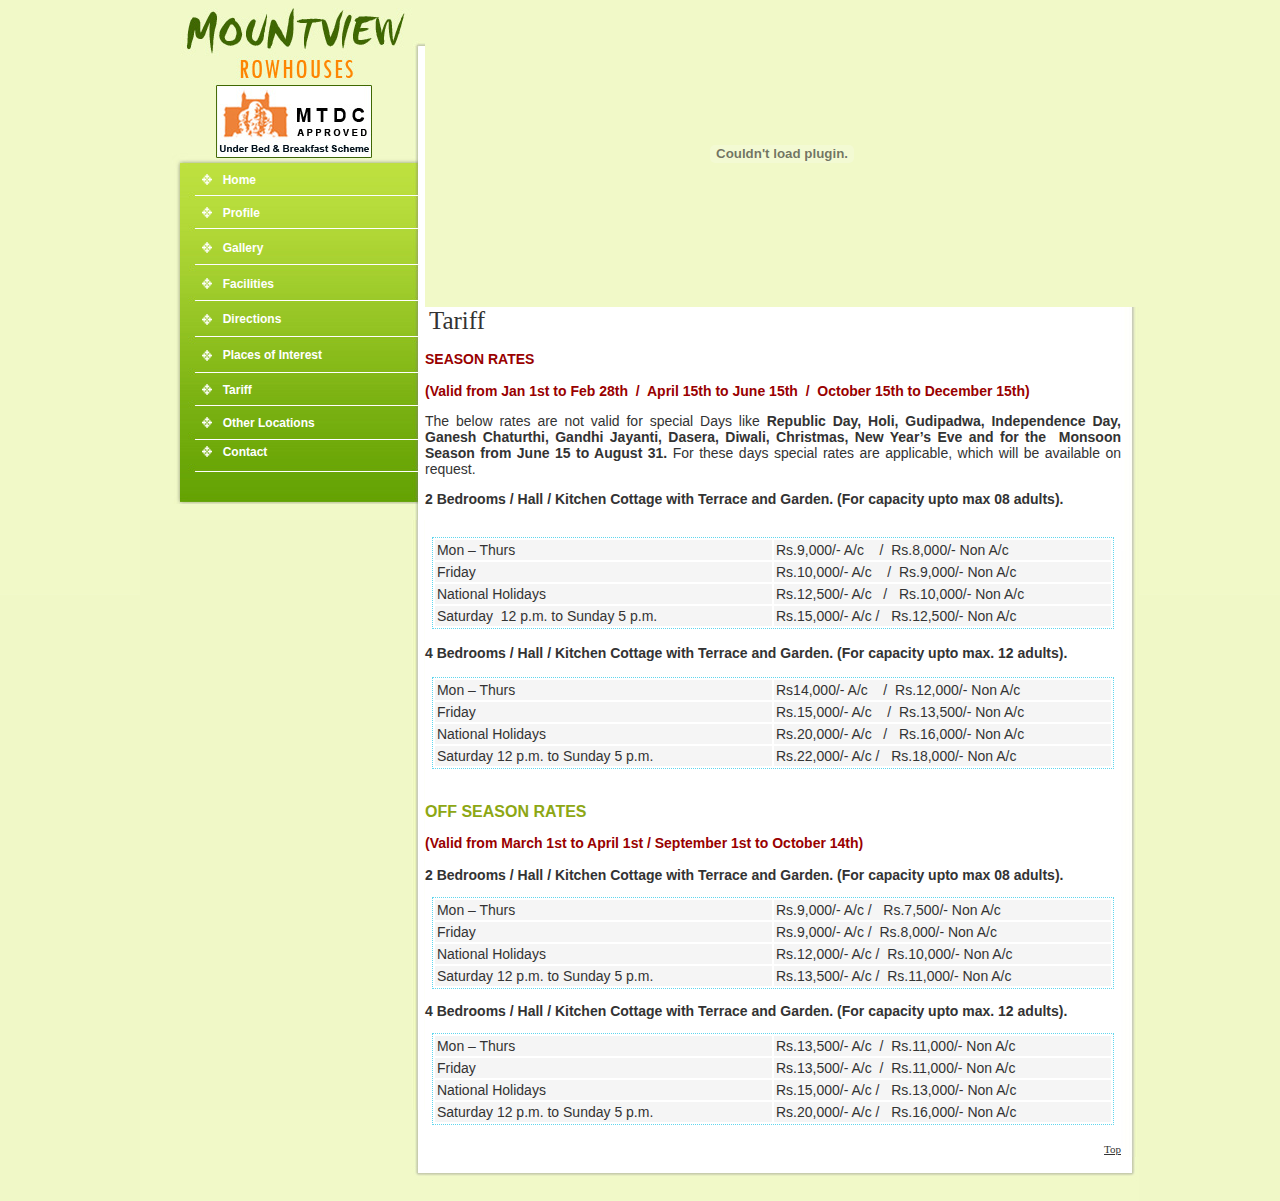
<file: tariff.html>
<html>


<head>
<title>Mountview Rowhouse Lonavala</title>
<meta http-equiv="Content-Type" content="text/html; charset=iso-8859-1">
<style type="text/css">
<!--
body {
	background-color: #F0F8C7;
	background-image: url(images/bg3.jpg);
	margin-left: 0px;
	margin-top: 0px;
	margin-right: 0px;
	margin-bottom: 0px;
	background-repeat: repeat-x;
}
-->
</style>
<link href="css/css.css" rel="stylesheet" type="text/css">
<script src="Scripts/AC_RunActiveContent.js" type="text/javascript"></script>
</head>
<body>
<!-- ImageReady Slices (index.psd) -->
<table width="100%" border="0" cellspacing="0" cellpadding="0">
  <tr>
    <td><div align="center">
      <table id="Table_01" width="1000" height="658" border="0" cellpadding="0" cellspacing="0">
        <tr>
          <td width="285" height="520" rowspan="2" valign="top" background="images/index_01.jpg"><table width="100%" height="455" border="0" cellpadding="0" cellspacing="0">
            <tr>
              <td height="163" colspan="2">&nbsp;</td>
              <td width="71%">&nbsp;</td>
            </tr>
            <tr>
              <td width="18%" height="33">&nbsp;</td>
              <td width="11%" valign="middle"><div align="center"><img src="images/bullet1.png" width="10" height="11"></div></td>
              <td><a href="index.html" class="link">Home</a></td>
            </tr>
            <tr>
              <td height="33">&nbsp;</td>
              <td height="33" valign="middle"><div align="center">
                  <div align="center"><img src="images/bullet1.png" width="10" height="11"></div>
              </div></td>
              <td><a href="profile.html" class="link">Profile</a></td>
            </tr>
            <tr>
              <td height="37">&nbsp;</td>
              <td height="37" valign="middle"><div align="center"><img src="images/bullet1.png" width="10" height="11"></div></td>
              <td><a href="gallery.html" class="link">Gallery</a></td>
            </tr>
            <tr>
              <td height="35">&nbsp;</td>
              <td height="35" valign="middle"><div align="center">
                  <div align="center"><img src="images/bullet1.png" width="10" height="11"></div>
              </div></td>
              <td><a href="facilities.html" class="link">Facilities</a></td>
            </tr>
            <tr>
              <td height="36">&nbsp;</td>
              <td height="36" valign="middle"><div align="center">
                  <div align="center"><img src="images/bullet1.png" width="10" height="11"></div>
              </div></td>
              <td><a href="direction.html" class="link">Directions</a></td>
            </tr>
            <tr>
              <td height="36">&nbsp;</td>
              <td height="36" valign="middle"><div align="center">
                  <div align="center"><img src="images/bullet1.png" width="10" height="11"></div>
              </div></td>
              <td><a href="place_interest.html" class="link">Places of Interest</a></td>
            </tr>
            <tr>
              <td height="33">&nbsp;</td>
              <td height="33" valign="middle"><div align="center"><img src="images/bullet1.png" width="10" height="11"></div></td>
              <td><a href="tariff.html" class="link">Tariff</a></td>
            </tr>
            <tr>
              <td height="33">&nbsp;</td>
              <td height="33" valign="middle"><div align="center">
                  <div align="center"><img src="images/bullet1.png" width="10" height="11"></div>
              </div></td>
              <td><a href="other_locations.html" class="link">Other Locations </a></td>
            </tr>

            <tr>
              <td>&nbsp;</td>
              <td valign="middle"><div align="center">
                  <div align="center"><img src="images/bullet1.png" width="10" height="11"></div>
              </div></td>
              <td height="25"><a href="contact.html" class="link">Contact</a></td>
            </tr>
          </table></td>
          <td height="307" colspan="2" valign="top"><script type="text/javascript">
AC_FL_RunContent( 'codebase','http://download.macromedia.com/pub/shockwave/cabs/flash/swflash.cab#version=9,0,28,0','width','714','height','307','src','images/banner','quality','high','pluginspage','http://www.adobe.com/shockwave/download/download.cgi?P1_Prod_Version=ShockwaveFlash','movie','images/banner' ); //end AC code
          </script>
            <noscript>
            <object classid="clsid:D27CDB6E-AE6D-11cf-96B8-444553540000" codebase="http://download.macromedia.com/pub/shockwave/cabs/flash/swflash.cab#version=9,0,28,0" width="714" height="307">
              <param name="movie" value="images/banner.swf">
              <param name="quality" value="high">
              <embed src="images/banner.swf" quality="high" pluginspage="http://www.adobe.com/shockwave/download/download.cgi?P1_Prod_Version=ShockwaveFlash" type="application/x-shockwave-flash" width="714" height="307"></embed>
            </object>
            </noscript>
            </td>
          <td><img src="images/spacer.gif" width="1" height="307" alt=""></td>
        </tr>
        <tr>
          <td width="696" height="242" rowspan="2" valign="top" bgcolor="#FFFFFF"><table width="100%" border="0" cellspacing="0" cellpadding="0">
            <tr>
              <td class="bodytext">&nbsp;<span class="lable">Tariff</span></td>
              </tr>
            <tr>
              <td height="16" class="bodytext"> <div align="justify"><span class="headCopy"><strong><br>
                SEASON  RATES</strong><br>
                <br>
              </span><strong class="headCopy">(Valid from Jan 1st  to Feb 28th&nbsp; /&nbsp; April 15th to June 15th&nbsp; /&nbsp;  October 15th to December 15th)</strong>
<p align="justify">The  below rates are not valid for special Days like <strong>Republic Day, Holi,  Gudipadwa, Independence Day, Ganesh Chaturthi, Gandhi Jayanti, Dasera, Diwali,  Christmas, New Year&rsquo;s Eve and for the&nbsp;  Monsoon Season from June 15 to August 31.</strong> For these days special  rates are applicable, which will be available on request.</p>
                  <p align="justify"><strong>2 Bedrooms / Hall / Kitchen  Cottage with Terrace and Garden. </strong><strong>(For capacity upto max 08 adults).</strong><br>                   
                    <br>
              </p>
                  </div>
                <table width="98%" border="0" align="center" cellpadding="2" cellspacing="2" class="border">
                  <tr>
                    <td width="50%" bgcolor="#F5F5F5" class="bodytext"><div align="justify">Mon &ndash; Thurs</div></td>
                    <td width="50%" bgcolor="#F5F5F5" class="bodytext"><div align="justify">Rs.9,000/- A/c &nbsp;&nbsp;&nbsp;/&nbsp; Rs.8,000/- Non A/c</div></td>
                  </tr>
                  <tr>
                    <td bgcolor="#F5F5F5" class="bodytext"><div align="justify">Friday</div></td>
                    <td bgcolor="#F5F5F5" class="bodytext"><div align="justify">Rs.10,000/- A/c &nbsp;&nbsp;&nbsp;/&nbsp; Rs.9,000/- Non A/c</div></td>
                  </tr>
                  <tr>
                    <td bgcolor="#F5F5F5" class="bodytext"><div align="justify">National Holidays</div></td>
                    <td bgcolor="#F5F5F5" class="bodytext"><div align="justify">Rs.12,500/- A/c&nbsp;  &nbsp;/&nbsp;&nbsp; Rs.10,000/- Non A/c</div></td>
                  </tr>
                  <tr>
                    <td bgcolor="#F5F5F5" class="bodytext"><div align="justify">Saturday&nbsp;  12 p.m. to Sunday 5 p.m. </div></td>
                    <td bgcolor="#F5F5F5" class="bodytext"><div align="justify">Rs.15,000/- A/c / &nbsp;&nbsp;Rs.12,500/- Non A/c</div></td>
                  </tr>
                </table>
                <strong><br>
                4 Bedrooms / Hall / Kitchen Cottage with Terrace and Garden. (For capacity upto max. 12 adults).</strong><br>
            
                <br>
                <table width="98%" border="0" align="center" cellpadding="2" cellspacing="2" class="border">
                  <tr>
                    <td width="50%" bgcolor="#F5F5F5" class="bodytext"><div align="justify">Mon &ndash; Thurs</div></td>
                    <td width="50%" bgcolor="#F5F5F5" class="bodytext"><div align="justify">Rs14,000/- A/c &nbsp;&nbsp;&nbsp;/&nbsp; Rs.12,000/- Non A/c</div></td>
                  </tr>
                  <tr>
                    <td bgcolor="#F5F5F5" class="bodytext"><div align="justify">Friday </div></td>
                    <td bgcolor="#F5F5F5" class="bodytext"><div align="justify">Rs.15,000/- A/c &nbsp;&nbsp;&nbsp;/&nbsp; Rs.13,500/- Non A/c</div></td>
                  </tr>
                  <tr>
                    <td bgcolor="#F5F5F5" class="bodytext"><div align="justify">National Holidays</div></td>
                    <td bgcolor="#F5F5F5" class="bodytext"><div align="justify">Rs.20,000/- A/c&nbsp;  &nbsp;/&nbsp;&nbsp; Rs.16,000/- Non A/c</div></td>
                  </tr>
                  <tr>
                    <td bgcolor="#F5F5F5" class="bodytext"><div align="justify">Saturday 12 p.m. to Sunday 5 p.m.</div></td>
                    <td bgcolor="#F5F5F5" class="bodytext"><div align="justify">Rs.22,000/- A/c / &nbsp;&nbsp;Rs.18,000/- Non A/c</div></td>
                  </tr>
                </table>
                <div align="justify"><br>
                    <span class="headCopy_title"><br>
                    OFF SEASON RATES</span><span class="headCopy"></strong></span>
                    <br>
                </div>
                <p align="justify" class="headCopy">(Valid from March 1st to April 1st  /  September 1st to October 14th)<br>
                  <br>
                  <span class="bodytext"><strong>2 Bedrooms / Hall / Kitchen Cottage with Terrace and Garden. (For capacity upto max 08 adults).</strong></span></p>
                <table width="98%" border="0" align="center" cellpadding="2" cellspacing="2" class="border">
                  <tr>
                    <td width="50%" bgcolor="#F5F5F5" class="bodytext"><div align="justify">Mon &ndash; Thurs</div></td>
                    <td width="50%" bgcolor="#F5F5F5" class="bodytext"><div align="justify">Rs.9,000/- A/c /&nbsp;&nbsp;  Rs.7,500/- Non A/c</div></td>
                  </tr>
                  <tr>
                    <td bgcolor="#F5F5F5" class="bodytext"><div align="justify">Friday </div></td>
                    <td bgcolor="#F5F5F5" class="bodytext"><div align="justify">Rs.9,000/- A/c /&nbsp;  Rs.8,000/- Non A/c</div></td>
                  </tr>
                  <tr>
                    <td bgcolor="#F5F5F5" class="bodytext"><div align="justify">National Holidays</div></td>
                    <td bgcolor="#F5F5F5" class="bodytext"><div align="justify">Rs.12,000/- A/c /&nbsp;  Rs.10,000/- Non A/c</div></td>
                  </tr>
                  <tr>
                    <td bgcolor="#F5F5F5" class="bodytext"><div align="justify">Saturday 12 p.m. to Sunday 5 p.m.</div></td>
                    <td bgcolor="#F5F5F5" class="bodytext"><div align="justify">Rs.13,500/- A/c /&nbsp;  Rs.11,000/- Non A/c</div></td>
                  </tr>
                </table>
                <p align="justify"><strong>4 Bedrooms / Hall / Kitchen Cottage with Terrace and Garden. (For capacity upto max. 12 adults).</strong></p>
                <table width="98%" border="0" align="center" cellpadding="2" cellspacing="2" class="border">
                  <tr>
                    <td width="50%" bgcolor="#F5F5F5" class="bodytext"><div align="justify">Mon &ndash; Thurs</div></td>
                    <td width="50%" bgcolor="#F5F5F5" class="bodytext"><div align="justify">Rs.13,500/- A/c&nbsp;  /&nbsp; Rs.11,000/- Non A/c</div></td>
                  </tr>
                  <tr>
                    <td bgcolor="#F5F5F5" class="bodytext"><div align="justify">Friday </div></td>
                    <td bgcolor="#F5F5F5" class="bodytext"><div align="justify">Rs.13,500/- A/c&nbsp;  /&nbsp; Rs.11,000/- Non A/c</div></td>
                  </tr>
                  <tr>
                    <td bgcolor="#F5F5F5" class="bodytext"><div align="justify">National Holidays</div></td>
                    <td bgcolor="#F5F5F5" class="bodytext"><div align="justify">Rs.15,000/- A/c /&nbsp;&nbsp; Rs.13,000/- Non A/c</div></td>
                  </tr>
                  <tr>
                    <td bgcolor="#F5F5F5" class="bodytext"><div align="justify">Saturday 12 p.m. to Sunday 5 p.m.</div></td>
                    <td bgcolor="#F5F5F5" class="bodytext"><div align="justify">Rs.20,000/- A/c /&nbsp;&nbsp; Rs.16,000/- Non A/c</div></td>
                  </tr>
                </table>
                <br>
               </td>
            </tr>
            <tr>
              <td height="16" class="bodytext"><div align="right"><a href="#" class="link-small">Top</a></div></td>
            </tr>
          </table>         
         
          </td>
          <td width="18" height="244" rowspan="2" valign="top" background="images/line02.jpg"><img src="images/index_04.jpg" width="18" height="244" alt=""></td>
          <td><img src="images/spacer.gif" width="1" height="213" alt=""></td>
        </tr>
        <tr>
          <td width="285" height="75" rowspan="2" valign="bottom" background="images/line01.jpg"><table width="100%" border="0" cellspacing="0" cellpadding="0">

            <tr>
              <td><img src="images/index_05.jpg" width="285" height="91" alt=""></td>
            </tr>
          </table></td>
          <td height="94"><img src="images/spacer.gif" width="1" height="31" alt=""></td>
        </tr>
        <tr>
          <td height="44" colspan="2" valign="bottom"><img src="images/index_06.jpg" width="714" height="44" alt=""></td>
          <td><img src="images/spacer.gif" width="1" height="44" alt=""></td>
        </tr>
      </table>
    </div></td>
  </tr>
</table>
<!-- End ImageReady Slices -->
</body>


</html>
</file>
<file: css/css.css>
.border {
	border: 1px dotted #60D6EE;
}
.bodytext {
	font-family: Arial, Helvetica, sans-serif;
	font-size: 14px;
	color: #333333;
	text-decoration: none;
	font-weight: normal;
	font-style: normal;
}


a.link:link {
	font-family: Arial, Helvetica, sans-serif;
	font-size: 12px;
	color: #FFFFFF;
	font-weight: bold;
	text-decoration: none;
	height: 0px;

}




a.link:visited {
	font-family: Arial, Helvetica, sans-serif;
	font-size: 12px;
	color: #FFFFFF;
	text-decoration: none;
	font-weight: bold;
	height: 0px;

}
a.link:hover {
	font-family: Arial, Helvetica, sans-serif;
	font-size: 12px;
	color: #038BE3;
	text-decoration: none;
	font-weight: bold;
	height: 0px;

}
a.link:active {
	font-family: Arial, Helvetica, sans-serif;
	font-size: 12px;
	font-weight: bold;
	color: #FFFFFF;
	text-decoration: none;
	height: 0px;

}


.bold-text {
	font-family: Arial, Helvetica, sans-serif;
	font-size: 15px;
	color: #FFFFFF;
	text-decoration: none;
	font-weight: normal;

}

a.link-small:link {
	font-family: Tahoma;
	font-size: 11px;
	color: #333333;
	text-decoration: underline;
	font-weight: normal;

}
a.link-small:visited {
	font-family: Tahoma;
	font-size: 11px;
	color: #333333;
	text-decoration: underline;
	font-weight: bold;

}
a.link-small:hover {
	font-family: Tahoma;
	font-size: 11px;
	color: #999999;
	text-decoration: underline;
	font-weight: bold;

}
a.link-small:active {
	font-family: Tahoma;
	font-size: 11px;
	color: #333333;
	text-decoration: underline;
	font-weight: bold;

}
}

.table-border {
	border: 1px groove #BFBE9F;
}




.input-buttons {
	font-family: Tahoma;
	font-size: 11px;
	color: #FFFFFF;
	background-color: #832283;
	border: 1px dotted #EFECF2;
	font-weight: bold;
	height: 25px;
}
.title {
	font-family: Arial, Helvetica, sans-serif;
	font-size: 13px;
	color: #373737;
	text-decoration: none;
	font-weight: bold;
}
a.link30:link {
	font-family: Arial, Helvetica, sans-serif;
	font-size: 13px;
	color: #000000;
	text-decoration: none;
	font-weight: bold;
}
a.link30:visited {
	font-family: Arial, Helvetica, sans-serif;
	font-size: 13px;
	color: #000000;
	text-decoration: none;
	font-weight: bold;
}
a.link30:hover {
	font-family: Arial, Helvetica, sans-serif;
	font-size: 13px;
	color: #FF3300;
	text-decoration: none;
	font-weight: bold;
}
a.link30:active {
	font-family: Arial, Helvetica, sans-serif;
	font-size: 13px;
	color: #000000;
	text-decoration: none;
	font-weight: bold;
}
a.link2:link {
	font-family: Arial, Helvetica, sans-serif;
	font-size: 13px;
	color: #3E6804;
	text-decoration: none;
	font-weight: bold;
}
a.link2:visited {
	font-family: Arial, Helvetica, sans-serif;
	font-size: 13px;
	color: #396200;
	text-decoration: none;
	font-weight: bold;
}
a.link2:hover {
	font-family: Arial, Helvetica, sans-serif;
	font-size: 13px;
	color: #FF8601;
	text-decoration: none;
	font-weight: bold;
}
a.link2:active {
	font-family: Arial, Helvetica, sans-serif;
	font-size: 13px;
	color: #396500;
	text-decoration: none;
	font-weight: bold;
}

a.link12:link {
	font-family: Arial, Helvetica, sans-serif;
	font-size: 13px;
	color: #B64DB4;
	text-decoration: none;
	font-weight: bold;
}
a.link12:visited {
	font-family: Arial, Helvetica, sans-serif;
	font-size: 13px;
	color: #B64DB4;
	text-decoration: underline;
	font-weight: bold;
}
a.link12:hover {
	font-family: Arial, Helvetica, sans-serif;
	font-size: 13px;
	color: #853683;
	text-decoration: none;
	font-weight: bold;
}
a.link12:active {
	font-family: Arial, Helvetica, sans-serif;
	font-size: 13px;
	color: #B64DB4;
	text-decoration: underline;
	font-weight: bold;
}
.footer-text {
	font-family: Arial, Helvetica, sans-serif;
	font-size: 11px;
	color: #50640B;
	text-decoration: none;
	font-weight: normal;
}
.bold_intro {
	font-family: Arial, Helvetica, sans-serif;
	font-size: 11px;
	color: #B96100;
	text-decoration: none;
	font-weight: bold;
}
.red_font {
	font-family: Arial, Helvetica, sans-serif;
	font-size: 9px;
	color: #CCCCCC;
	text-decoration: none;
	font-weight: normal;
}
.footer-text01 {
	font-family: Arial, Helvetica, sans-serif;
	font-size: 12px;
	color: #FFFFFF;
	text-decoration: none;
	font-weight: bold;
}
.headCopy {
	font-family: Geneva, Arial, Helvetica, sans-serif;
	font-size: 14px;
	color: #990000;
	text-decoration: none;
	font-weight: bold;
}
.head01 {
	font-family: Arial, Helvetica, sans-serif;
	font-size: 13px;
	color: #DB241C;
	text-decoration: none;
	font-weight: bold;
}
boa.link:link {
	font-family: Arial, Helvetica, sans-serif;
	font-size: 12.5px;
	color: #FFFFFF;
	font-weight: bold;
	text-decoration: none;
	height: 0px;
}
.lable {
	font-family: "Smudger LET";
	font-size: 25px;
	color: #333333;
	text-decoration: none;
	font-weight: normal;
	font-style: normal;
}
.headCopy_title {

	font-family: Geneva, Arial, Helvetica, sans-serif;
	font-size: 16px;
	color: #8DA714;
	text-decoration: none;
	font-weight: bold;
}
.links {
	text-decoration: none;
	background-image: url(../images/index_01.jpg);
	background-repeat: no-repeat;
	height: 520px;
	width: 285px;
}
.borderCopy {
	border: 1px solid #F85B54;
}
</file>
